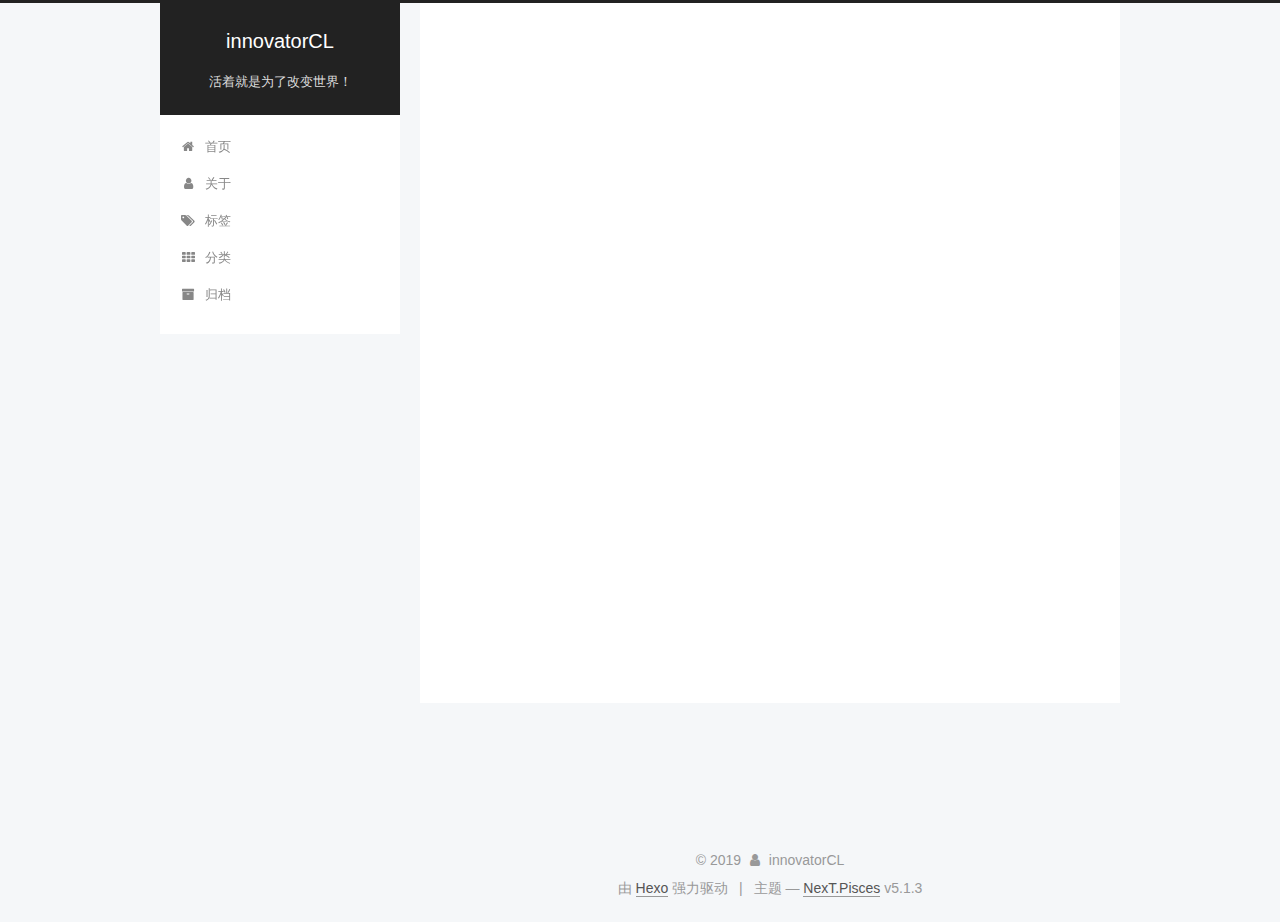
<file: about/index.html>
<!DOCTYPE html>



  


<html class="theme-next pisces use-motion" lang="zh-Hans">
<head>
  <meta charset="UTF-8"/>
<meta http-equiv="X-UA-Compatible" content="IE=edge" />
<meta name="viewport" content="width=device-width, initial-scale=1, maximum-scale=1"/>
<meta name="theme-color" content="#222">









<meta http-equiv="Cache-Control" content="no-transform" />
<meta http-equiv="Cache-Control" content="no-siteapp" />
















  
  
  <link href="/lib/fancybox/source/jquery.fancybox.css?v=2.1.5" rel="stylesheet" type="text/css" />







<link href="/lib/font-awesome/css/font-awesome.min.css?v=4.6.2" rel="stylesheet" type="text/css" />

<link href="/css/main.css?v=5.1.3" rel="stylesheet" type="text/css" />


  <link rel="apple-touch-icon" sizes="180x180" href="/images/apple-touch-icon-next.png?v=5.1.3">


  <link rel="icon" type="image/png" sizes="32x32" href="/images/favicon-32x32-next.png?v=5.1.3">


  <link rel="icon" type="image/png" sizes="16x16" href="/images/favicon-16x16-next.png?v=5.1.3">


  <link rel="mask-icon" href="/images/logo.svg?v=5.1.3" color="#222">





  <meta name="keywords" content="Android, 创新" />










<meta name="description" content="活着就是为了改变世界！">
<meta property="og:type" content="website">
<meta property="og:title" content="about">
<meta property="og:url" content="http://www.innovatorww.com/about/index.html">
<meta property="og:site_name" content="innovatorCL">
<meta property="og:description" content="活着就是为了改变世界！">
<meta property="og:locale" content="zh-Hans">
<meta property="og:updated_time" content="2017-11-05T03:54:23.713Z">
<meta name="twitter:card" content="summary">
<meta name="twitter:title" content="about">
<meta name="twitter:description" content="活着就是为了改变世界！">



<script type="text/javascript" id="hexo.configurations">
  var NexT = window.NexT || {};
  var CONFIG = {
    root: '/',
    scheme: 'Pisces',
    version: '5.1.3',
    sidebar: {"position":"left","display":"post","offset":12,"b2t":false,"scrollpercent":false,"onmobile":false},
    fancybox: true,
    tabs: true,
    motion: {"enable":true,"async":false,"transition":{"post_block":"fadeIn","post_header":"slideDownIn","post_body":"slideDownIn","coll_header":"slideLeftIn","sidebar":"slideUpIn"}},
    duoshuo: {
      userId: '0',
      author: 'innovatorCL'
    },
    algolia: {
      applicationID: '',
      apiKey: '',
      indexName: '',
      hits: {"per_page":10},
      labels: {"input_placeholder":"Search for Posts","hits_empty":"We didn't find any results for the search: ${query}","hits_stats":"${hits} results found in ${time} ms"}
    }
  };
</script>



  <link rel="canonical" href="http://www.innovatorww.com/about/"/>





  <title>about | innovatorCL</title>
  








</head>

<body itemscope itemtype="http://schema.org/WebPage" lang="zh-Hans">

  
  
    
  

  <div class="container sidebar-position-left page-post-detail">
    <div class="headband"></div>

    <header id="header" class="header" itemscope itemtype="http://schema.org/WPHeader">
      <div class="header-inner"><div class="site-brand-wrapper">
  <div class="site-meta ">
    

    <div class="custom-logo-site-title">
      <a href="/"  class="brand" rel="start">
        <span class="logo-line-before"><i></i></span>
        <span class="site-title">innovatorCL</span>
        <span class="logo-line-after"><i></i></span>
      </a>
    </div>
      
        <p class="site-subtitle">活着就是为了改变世界！</p>
      
  </div>

  <div class="site-nav-toggle">
    <button>
      <span class="btn-bar"></span>
      <span class="btn-bar"></span>
      <span class="btn-bar"></span>
    </button>
  </div>
</div>

<nav class="site-nav">
  

  
    <ul id="menu" class="menu">
      
        
        <li class="menu-item menu-item-home">
          <a href="/" rel="section">
            
              <i class="menu-item-icon fa fa-fw fa-home"></i> <br />
            
            首页
          </a>
        </li>
      
        
        <li class="menu-item menu-item-about">
          <a href="/about/" rel="section">
            
              <i class="menu-item-icon fa fa-fw fa-user"></i> <br />
            
            关于
          </a>
        </li>
      
        
        <li class="menu-item menu-item-tags">
          <a href="/tags/" rel="section">
            
              <i class="menu-item-icon fa fa-fw fa-tags"></i> <br />
            
            标签
          </a>
        </li>
      
        
        <li class="menu-item menu-item-categories">
          <a href="/categories/" rel="section">
            
              <i class="menu-item-icon fa fa-fw fa-th"></i> <br />
            
            分类
          </a>
        </li>
      
        
        <li class="menu-item menu-item-archives">
          <a href="/archives/" rel="section">
            
              <i class="menu-item-icon fa fa-fw fa-archive"></i> <br />
            
            归档
          </a>
        </li>
      

      
    </ul>
  

  
</nav>



 </div>
    </header>

    <main id="main" class="main">
      <div class="main-inner">
        <div class="content-wrap">
          <div id="content" class="content">
            

  <div id="posts" class="posts-expand">
    
    
    
    <div class="post-block page">
      <header class="post-header">

	<h1 class="post-title" itemprop="name headline">about</h1>



</header>

      
      
      
      <div class="post-body">
        
        
          
        
      </div>
      
      
      
    </div>
    
    
    
  </div>


          </div>
          


          

  



        </div>
        
          
  
  <div class="sidebar-toggle">
    <div class="sidebar-toggle-line-wrap">
      <span class="sidebar-toggle-line sidebar-toggle-line-first"></span>
      <span class="sidebar-toggle-line sidebar-toggle-line-middle"></span>
      <span class="sidebar-toggle-line sidebar-toggle-line-last"></span>
    </div>
  </div>

  <aside id="sidebar" class="sidebar">
    
    <div class="sidebar-inner">

      

      

      <section class="site-overview-wrap sidebar-panel sidebar-panel-active">
        <div class="site-overview">
          <div class="site-author motion-element" itemprop="author" itemscope itemtype="http://schema.org/Person">
            
              <img class="site-author-image" itemprop="image"
                src="/uploads/profile/egoist.jpg"
                alt="innovatorCL" />
            
              <p class="site-author-name" itemprop="name">innovatorCL</p>
              <p class="site-description motion-element" itemprop="description">活着就是为了改变世界！</p>
          </div>

          <nav class="site-state motion-element">

            
              <div class="site-state-item site-state-posts">
              
                <a href="/archives/">
              
                  <span class="site-state-item-count">4</span>
                  <span class="site-state-item-name">日志</span>
                </a>
              </div>
            

            
              
              
              <div class="site-state-item site-state-categories">
                <a href="/categories/index.html">
                  <span class="site-state-item-count">2</span>
                  <span class="site-state-item-name">分类</span>
                </a>
              </div>
            

            
              
              
              <div class="site-state-item site-state-tags">
                <a href="/tags/index.html">
                  <span class="site-state-item-count">2</span>
                  <span class="site-state-item-name">标签</span>
                </a>
              </div>
            

          </nav>

          

          <div class="links-of-author motion-element">
            
          </div>

          
          

          
          
            <div class="links-of-blogroll motion-element links-of-blogroll-block">
              <div class="links-of-blogroll-title">
                <i class="fa  fa-fw fa-link"></i>
                简书
              </div>
              <ul class="links-of-blogroll-list">
                
                  <li class="links-of-blogroll-item">
                    <a href="http://www.jianshu.com/u/0a33c9d0f0f2" title="innovatorCL" target="_blank">innovatorCL</a>
                  </li>
                
                  <li class="links-of-blogroll-item">
                    <a href="https://www.upyun.com/?utm_source=lianmeng&utm_medium=referral" title="又拍云" target="_blank">本网站由又拍云提供CDN加速/云存储服务</a>
                  </li>
                
              </ul>
            </div>
          

          

        </div>
      </section>

      

      

    </div>
  </aside>


        
      </div>
    </main>

    <footer id="footer" class="footer">
      <div class="footer-inner">
        <div class="copyright">&copy; <span itemprop="copyrightYear">2019</span>
  <span class="with-love">
    <i class="fa fa-user"></i>
  </span>
  <span class="author" itemprop="copyrightHolder">innovatorCL</span>

  
</div>


  <div class="powered-by">由 <a class="theme-link" target="_blank" href="https://hexo.io">Hexo</a> 强力驱动</div>



  <span class="post-meta-divider">|</span>



  <div class="theme-info">主题 &mdash; <a class="theme-link" target="_blank" href="https://github.com/iissnan/hexo-theme-next">NexT.Pisces</a> v5.1.3</div>




        







        
      </div>
    </footer>

    
      <div class="back-to-top">
        <i class="fa fa-arrow-up"></i>
        
      </div>
    

    

  </div>

  

<script type="text/javascript">
  if (Object.prototype.toString.call(window.Promise) !== '[object Function]') {
    window.Promise = null;
  }
</script>









  












  
  
    <script type="text/javascript" src="/lib/jquery/index.js?v=2.1.3"></script>
  

  
  
    <script type="text/javascript" src="/lib/fastclick/lib/fastclick.min.js?v=1.0.6"></script>
  

  
  
    <script type="text/javascript" src="/lib/jquery_lazyload/jquery.lazyload.js?v=1.9.7"></script>
  

  
  
    <script type="text/javascript" src="/lib/velocity/velocity.min.js?v=1.2.1"></script>
  

  
  
    <script type="text/javascript" src="/lib/velocity/velocity.ui.min.js?v=1.2.1"></script>
  

  
  
    <script type="text/javascript" src="/lib/fancybox/source/jquery.fancybox.pack.js?v=2.1.5"></script>
  


  


  <script type="text/javascript" src="/js/src/utils.js?v=5.1.3"></script>

  <script type="text/javascript" src="/js/src/motion.js?v=5.1.3"></script>



  
  


  <script type="text/javascript" src="/js/src/affix.js?v=5.1.3"></script>

  <script type="text/javascript" src="/js/src/schemes/pisces.js?v=5.1.3"></script>



  
  <script type="text/javascript" src="/js/src/scrollspy.js?v=5.1.3"></script>
<script type="text/javascript" src="/js/src/post-details.js?v=5.1.3"></script>



  


  <script type="text/javascript" src="/js/src/bootstrap.js?v=5.1.3"></script>



  


  




	





  





  












  





  

  

  

  
  

  

  

  

</body>
</html>
</file>
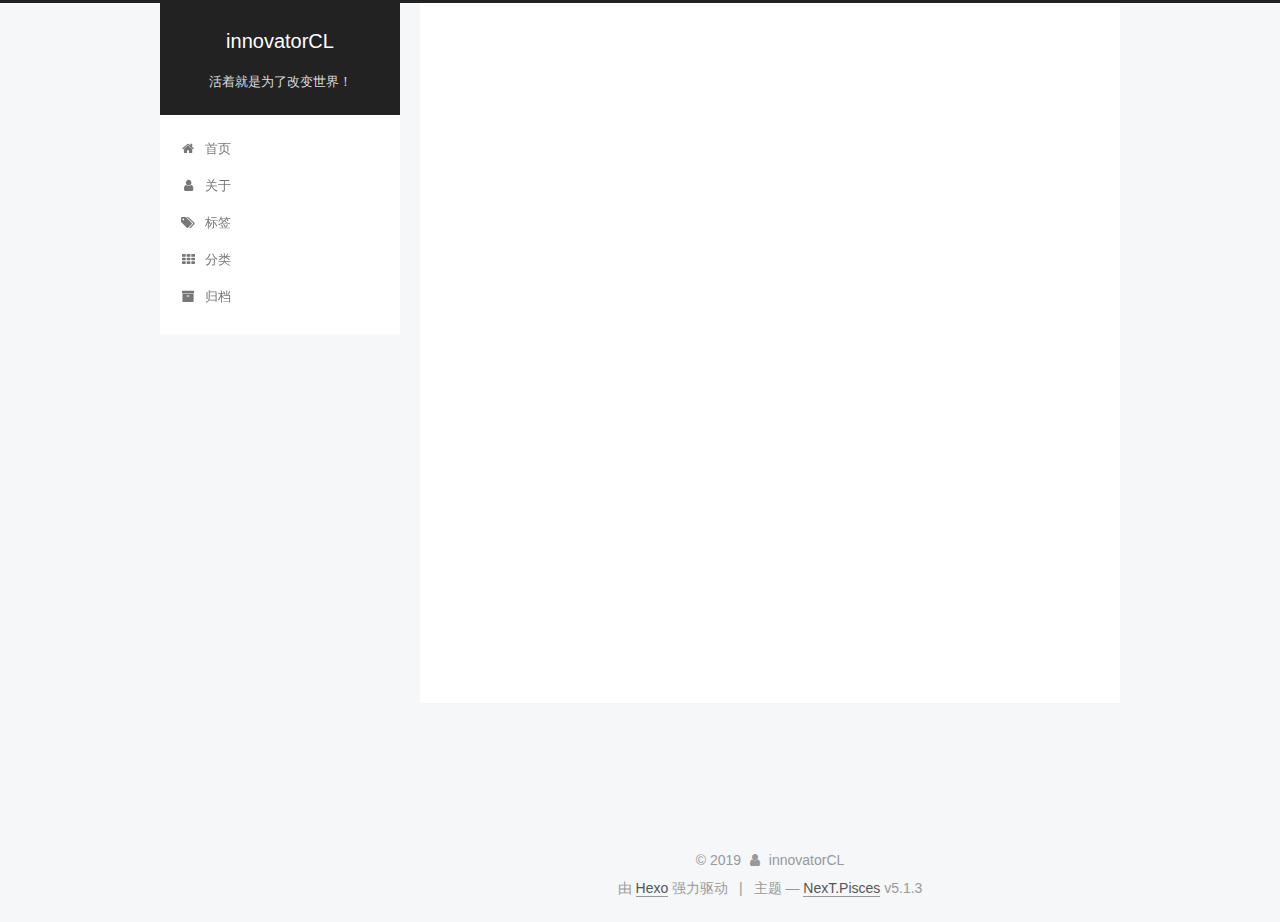
<file: archives/index.html>
<!DOCTYPE html>



  


<html class="theme-next pisces use-motion" lang="zh-Hans">
<head>
  <meta charset="UTF-8"/>
<meta http-equiv="X-UA-Compatible" content="IE=edge" />
<meta name="viewport" content="width=device-width, initial-scale=1, maximum-scale=1"/>
<meta name="theme-color" content="#222">









<meta http-equiv="Cache-Control" content="no-transform" />
<meta http-equiv="Cache-Control" content="no-siteapp" />
















  
  
  <link href="/lib/fancybox/source/jquery.fancybox.css?v=2.1.5" rel="stylesheet" type="text/css" />







<link href="/lib/font-awesome/css/font-awesome.min.css?v=4.6.2" rel="stylesheet" type="text/css" />

<link href="/css/main.css?v=5.1.3" rel="stylesheet" type="text/css" />


  <link rel="apple-touch-icon" sizes="180x180" href="/images/apple-touch-icon-next.png?v=5.1.3">


  <link rel="icon" type="image/png" sizes="32x32" href="/images/favicon-32x32-next.png?v=5.1.3">


  <link rel="icon" type="image/png" sizes="16x16" href="/images/favicon-16x16-next.png?v=5.1.3">


  <link rel="mask-icon" href="/images/logo.svg?v=5.1.3" color="#222">





  <meta name="keywords" content="Android, 创新" />










<meta name="description" content="活着就是为了改变世界！">
<meta property="og:type" content="website">
<meta property="og:title" content="innovatorCL">
<meta property="og:url" content="http://www.innovatorww.com/archives/index.html">
<meta property="og:site_name" content="innovatorCL">
<meta property="og:description" content="活着就是为了改变世界！">
<meta property="og:locale" content="zh-Hans">
<meta name="twitter:card" content="summary">
<meta name="twitter:title" content="innovatorCL">
<meta name="twitter:description" content="活着就是为了改变世界！">



<script type="text/javascript" id="hexo.configurations">
  var NexT = window.NexT || {};
  var CONFIG = {
    root: '/',
    scheme: 'Pisces',
    version: '5.1.3',
    sidebar: {"position":"left","display":"post","offset":12,"b2t":false,"scrollpercent":false,"onmobile":false},
    fancybox: true,
    tabs: true,
    motion: {"enable":true,"async":false,"transition":{"post_block":"fadeIn","post_header":"slideDownIn","post_body":"slideDownIn","coll_header":"slideLeftIn","sidebar":"slideUpIn"}},
    duoshuo: {
      userId: '0',
      author: 'innovatorCL'
    },
    algolia: {
      applicationID: '',
      apiKey: '',
      indexName: '',
      hits: {"per_page":10},
      labels: {"input_placeholder":"Search for Posts","hits_empty":"We didn't find any results for the search: ${query}","hits_stats":"${hits} results found in ${time} ms"}
    }
  };
</script>



  <link rel="canonical" href="http://www.innovatorww.com/archives/"/>





  <title>归档 | innovatorCL</title>
  








</head>

<body itemscope itemtype="http://schema.org/WebPage" lang="zh-Hans">

  
  
    
  

  <div class="container sidebar-position-left page-archive">
    <div class="headband"></div>

    <header id="header" class="header" itemscope itemtype="http://schema.org/WPHeader">
      <div class="header-inner"><div class="site-brand-wrapper">
  <div class="site-meta ">
    

    <div class="custom-logo-site-title">
      <a href="/"  class="brand" rel="start">
        <span class="logo-line-before"><i></i></span>
        <span class="site-title">innovatorCL</span>
        <span class="logo-line-after"><i></i></span>
      </a>
    </div>
      
        <p class="site-subtitle">活着就是为了改变世界！</p>
      
  </div>

  <div class="site-nav-toggle">
    <button>
      <span class="btn-bar"></span>
      <span class="btn-bar"></span>
      <span class="btn-bar"></span>
    </button>
  </div>
</div>

<nav class="site-nav">
  

  
    <ul id="menu" class="menu">
      
        
        <li class="menu-item menu-item-home">
          <a href="/" rel="section">
            
              <i class="menu-item-icon fa fa-fw fa-home"></i> <br />
            
            首页
          </a>
        </li>
      
        
        <li class="menu-item menu-item-about">
          <a href="/about/" rel="section">
            
              <i class="menu-item-icon fa fa-fw fa-user"></i> <br />
            
            关于
          </a>
        </li>
      
        
        <li class="menu-item menu-item-tags">
          <a href="/tags/" rel="section">
            
              <i class="menu-item-icon fa fa-fw fa-tags"></i> <br />
            
            标签
          </a>
        </li>
      
        
        <li class="menu-item menu-item-categories">
          <a href="/categories/" rel="section">
            
              <i class="menu-item-icon fa fa-fw fa-th"></i> <br />
            
            分类
          </a>
        </li>
      
        
        <li class="menu-item menu-item-archives">
          <a href="/archives/" rel="section">
            
              <i class="menu-item-icon fa fa-fw fa-archive"></i> <br />
            
            归档
          </a>
        </li>
      

      
    </ul>
  

  
</nav>



 </div>
    </header>

    <main id="main" class="main">
      <div class="main-inner">
        <div class="content-wrap">
          <div id="content" class="content">
            

  
  
  
  <div class="post-block archive">
    <div id="posts" class="posts-collapse">
      <span class="archive-move-on"></span>

      <span class="archive-page-counter">
        
        
        
          
        
        嗯..! 目前共计 4 篇日志。 继续努力。
      </span>

      

        
        
        

        
          
          <div class="collection-title">
            <h1 class="archive-year" id="archive-year-2017">2017</h1>
          </div>
        
        

        

  <article class="post post-type-normal" itemscope itemtype="http://schema.org/Article">
    <header class="post-header">

      <h2 class="post-title">
        
            <a class="post-title-link" href="/2017/11/17/原创小说分享/" itemprop="url">
              
                <span itemprop="name">原创小说分享</span>
              
            </a>
        
      </h2>

      <div class="post-meta">
        <time class="post-time" itemprop="dateCreated"
              datetime="2017-11-17T21:30:08+08:00"
              content="2017-11-17" >
          11-17
        </time>
      </div>

    </header>
  </article>



      

        
        
        

        
        

        

  <article class="post post-type-normal" itemscope itemtype="http://schema.org/Article">
    <header class="post-header">

      <h2 class="post-title">
        
            <a class="post-title-link" href="/2017/11/05/first-blog/" itemprop="url">
              
                <span itemprop="name">个人博客搭建详解（Windows和Mac通用版）</span>
              
            </a>
        
      </h2>

      <div class="post-meta">
        <time class="post-time" itemprop="dateCreated"
              datetime="2017-11-05T14:04:59+08:00"
              content="2017-11-05" >
          11-05
        </time>
      </div>

    </header>
  </article>



      

        
        
        

        
        

        

  <article class="post post-type-normal" itemscope itemtype="http://schema.org/Article">
    <header class="post-header">

      <h2 class="post-title">
        
            <a class="post-title-link" href="/2017/11/04/hello-world/" itemprop="url">
              
                <span itemprop="name">Hello World</span>
              
            </a>
        
      </h2>

      <div class="post-meta">
        <time class="post-time" itemprop="dateCreated"
              datetime="2017-11-04T11:02:45+08:00"
              content="2017-11-04" >
          11-04
        </time>
      </div>

    </header>
  </article>



      

        
        
        

        
        

        

  <article class="post post-type-normal" itemscope itemtype="http://schema.org/Article">
    <header class="post-header">

      <h2 class="post-title">
        
            <a class="post-title-link" href="/2017/11/04/see-you-again/" itemprop="url">
              
                <span itemprop="name">See You Again!</span>
              
            </a>
        
      </h2>

      <div class="post-meta">
        <time class="post-time" itemprop="dateCreated"
              datetime="2017-11-04T11:02:45+08:00"
              content="2017-11-04" >
          11-04
        </time>
      </div>

    </header>
  </article>



      

    </div>
  </div>
  
  
  

  



          </div>
          


          

        </div>
        
          
  
  <div class="sidebar-toggle">
    <div class="sidebar-toggle-line-wrap">
      <span class="sidebar-toggle-line sidebar-toggle-line-first"></span>
      <span class="sidebar-toggle-line sidebar-toggle-line-middle"></span>
      <span class="sidebar-toggle-line sidebar-toggle-line-last"></span>
    </div>
  </div>

  <aside id="sidebar" class="sidebar">
    
    <div class="sidebar-inner">

      

      

      <section class="site-overview-wrap sidebar-panel sidebar-panel-active">
        <div class="site-overview">
          <div class="site-author motion-element" itemprop="author" itemscope itemtype="http://schema.org/Person">
            
              <img class="site-author-image" itemprop="image"
                src="/uploads/profile/egoist.jpg"
                alt="innovatorCL" />
            
              <p class="site-author-name" itemprop="name">innovatorCL</p>
              <p class="site-description motion-element" itemprop="description">活着就是为了改变世界！</p>
          </div>

          <nav class="site-state motion-element">

            
              <div class="site-state-item site-state-posts">
              
                <a href="/archives/">
              
                  <span class="site-state-item-count">4</span>
                  <span class="site-state-item-name">日志</span>
                </a>
              </div>
            

            
              
              
              <div class="site-state-item site-state-categories">
                <a href="/categories/index.html">
                  <span class="site-state-item-count">2</span>
                  <span class="site-state-item-name">分类</span>
                </a>
              </div>
            

            
              
              
              <div class="site-state-item site-state-tags">
                <a href="/tags/index.html">
                  <span class="site-state-item-count">2</span>
                  <span class="site-state-item-name">标签</span>
                </a>
              </div>
            

          </nav>

          

          <div class="links-of-author motion-element">
            
          </div>

          
          

          
          
            <div class="links-of-blogroll motion-element links-of-blogroll-block">
              <div class="links-of-blogroll-title">
                <i class="fa  fa-fw fa-link"></i>
                简书
              </div>
              <ul class="links-of-blogroll-list">
                
                  <li class="links-of-blogroll-item">
                    <a href="http://www.jianshu.com/u/0a33c9d0f0f2" title="innovatorCL" target="_blank">innovatorCL</a>
                  </li>
                
                  <li class="links-of-blogroll-item">
                    <a href="https://www.upyun.com/?utm_source=lianmeng&utm_medium=referral" title="又拍云" target="_blank">又拍云</a>
                  </li>
                
              </ul>
            </div>
          

          

        </div>
      </section>

      

      

    </div>
  </aside>


        
      </div>
    </main>

    <footer id="footer" class="footer">
      <div class="footer-inner">
        <div class="copyright">&copy; <span itemprop="copyrightYear">2019</span>
  <span class="with-love">
    <i class="fa fa-user"></i>
  </span>
  <span class="author" itemprop="copyrightHolder">innovatorCL</span>

  
</div>


  <div class="powered-by">由 <a class="theme-link" target="_blank" href="https://hexo.io">Hexo</a> 强力驱动</div>



  <span class="post-meta-divider">|</span>



  <div class="theme-info">主题 &mdash; <a class="theme-link" target="_blank" href="https://github.com/iissnan/hexo-theme-next">NexT.Pisces</a> v5.1.3</div>




        







        
      </div>
    </footer>

    
      <div class="back-to-top">
        <i class="fa fa-arrow-up"></i>
        
      </div>
    

    

  </div>

  

<script type="text/javascript">
  if (Object.prototype.toString.call(window.Promise) !== '[object Function]') {
    window.Promise = null;
  }
</script>









  












  
  
    <script type="text/javascript" src="/lib/jquery/index.js?v=2.1.3"></script>
  

  
  
    <script type="text/javascript" src="/lib/fastclick/lib/fastclick.min.js?v=1.0.6"></script>
  

  
  
    <script type="text/javascript" src="/lib/jquery_lazyload/jquery.lazyload.js?v=1.9.7"></script>
  

  
  
    <script type="text/javascript" src="/lib/velocity/velocity.min.js?v=1.2.1"></script>
  

  
  
    <script type="text/javascript" src="/lib/velocity/velocity.ui.min.js?v=1.2.1"></script>
  

  
  
    <script type="text/javascript" src="/lib/fancybox/source/jquery.fancybox.pack.js?v=2.1.5"></script>
  


  


  <script type="text/javascript" src="/js/src/utils.js?v=5.1.3"></script>

  <script type="text/javascript" src="/js/src/motion.js?v=5.1.3"></script>



  
  


  <script type="text/javascript" src="/js/src/affix.js?v=5.1.3"></script>

  <script type="text/javascript" src="/js/src/schemes/pisces.js?v=5.1.3"></script>



  

  


  <script type="text/javascript" src="/js/src/bootstrap.js?v=5.1.3"></script>



  


  




	





  





  












  





  

  

  

  
  

  

  

  

</body>
</html>
</file>
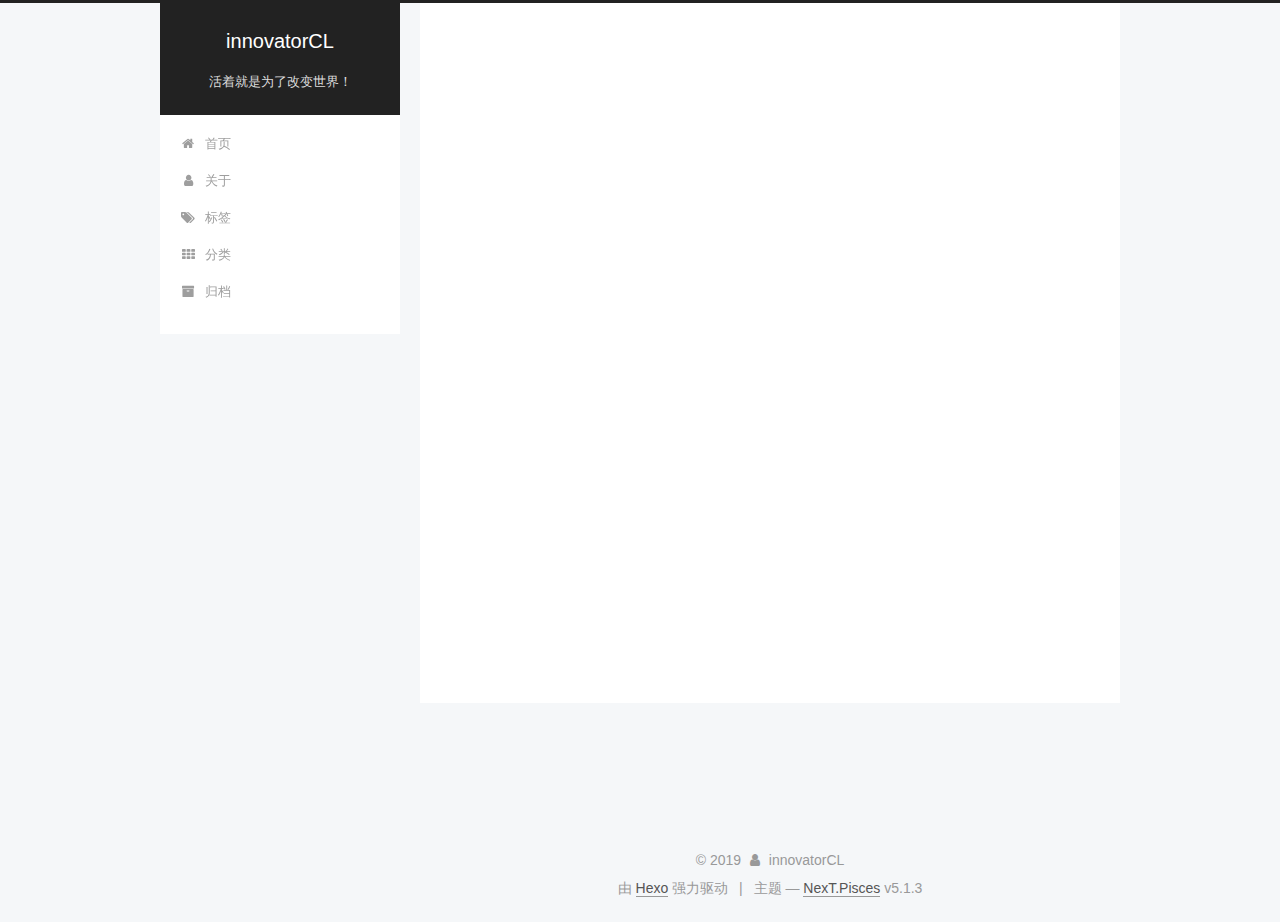
<file: categories/index.html>
<!DOCTYPE html>



  


<html class="theme-next pisces use-motion" lang="zh-Hans">
<head>
  <meta charset="UTF-8"/>
<meta http-equiv="X-UA-Compatible" content="IE=edge" />
<meta name="viewport" content="width=device-width, initial-scale=1, maximum-scale=1"/>
<meta name="theme-color" content="#222">









<meta http-equiv="Cache-Control" content="no-transform" />
<meta http-equiv="Cache-Control" content="no-siteapp" />
















  
  
  <link href="/lib/fancybox/source/jquery.fancybox.css?v=2.1.5" rel="stylesheet" type="text/css" />







<link href="/lib/font-awesome/css/font-awesome.min.css?v=4.6.2" rel="stylesheet" type="text/css" />

<link href="/css/main.css?v=5.1.3" rel="stylesheet" type="text/css" />


  <link rel="apple-touch-icon" sizes="180x180" href="/images/apple-touch-icon-next.png?v=5.1.3">


  <link rel="icon" type="image/png" sizes="32x32" href="/images/favicon-32x32-next.png?v=5.1.3">


  <link rel="icon" type="image/png" sizes="16x16" href="/images/favicon-16x16-next.png?v=5.1.3">


  <link rel="mask-icon" href="/images/logo.svg?v=5.1.3" color="#222">





  <meta name="keywords" content="Android, 创新" />










<meta name="description" content="活着就是为了改变世界！">
<meta property="og:type" content="website">
<meta property="og:title" content="博客分类">
<meta property="og:url" content="http://www.innovatorww.com/categories/index.html">
<meta property="og:site_name" content="innovatorCL">
<meta property="og:description" content="活着就是为了改变世界！">
<meta property="og:locale" content="zh-Hans">
<meta property="og:updated_time" content="2017-11-05T04:55:49.899Z">
<meta name="twitter:card" content="summary">
<meta name="twitter:title" content="博客分类">
<meta name="twitter:description" content="活着就是为了改变世界！">



<script type="text/javascript" id="hexo.configurations">
  var NexT = window.NexT || {};
  var CONFIG = {
    root: '/',
    scheme: 'Pisces',
    version: '5.1.3',
    sidebar: {"position":"left","display":"post","offset":12,"b2t":false,"scrollpercent":false,"onmobile":false},
    fancybox: true,
    tabs: true,
    motion: {"enable":true,"async":false,"transition":{"post_block":"fadeIn","post_header":"slideDownIn","post_body":"slideDownIn","coll_header":"slideLeftIn","sidebar":"slideUpIn"}},
    duoshuo: {
      userId: '0',
      author: 'innovatorCL'
    },
    algolia: {
      applicationID: '',
      apiKey: '',
      indexName: '',
      hits: {"per_page":10},
      labels: {"input_placeholder":"Search for Posts","hits_empty":"We didn't find any results for the search: ${query}","hits_stats":"${hits} results found in ${time} ms"}
    }
  };
</script>



  <link rel="canonical" href="http://www.innovatorww.com/categories/"/>





  <title>博客分类 | innovatorCL</title>
  








</head>

<body itemscope itemtype="http://schema.org/WebPage" lang="zh-Hans">

  
  
    
  

  <div class="container sidebar-position-left page-post-detail">
    <div class="headband"></div>

    <header id="header" class="header" itemscope itemtype="http://schema.org/WPHeader">
      <div class="header-inner"><div class="site-brand-wrapper">
  <div class="site-meta ">
    

    <div class="custom-logo-site-title">
      <a href="/"  class="brand" rel="start">
        <span class="logo-line-before"><i></i></span>
        <span class="site-title">innovatorCL</span>
        <span class="logo-line-after"><i></i></span>
      </a>
    </div>
      
        <p class="site-subtitle">活着就是为了改变世界！</p>
      
  </div>

  <div class="site-nav-toggle">
    <button>
      <span class="btn-bar"></span>
      <span class="btn-bar"></span>
      <span class="btn-bar"></span>
    </button>
  </div>
</div>

<nav class="site-nav">
  

  
    <ul id="menu" class="menu">
      
        
        <li class="menu-item menu-item-home">
          <a href="/" rel="section">
            
              <i class="menu-item-icon fa fa-fw fa-home"></i> <br />
            
            首页
          </a>
        </li>
      
        
        <li class="menu-item menu-item-about">
          <a href="/about/" rel="section">
            
              <i class="menu-item-icon fa fa-fw fa-user"></i> <br />
            
            关于
          </a>
        </li>
      
        
        <li class="menu-item menu-item-tags">
          <a href="/tags/" rel="section">
            
              <i class="menu-item-icon fa fa-fw fa-tags"></i> <br />
            
            标签
          </a>
        </li>
      
        
        <li class="menu-item menu-item-categories">
          <a href="/categories/" rel="section">
            
              <i class="menu-item-icon fa fa-fw fa-th"></i> <br />
            
            分类
          </a>
        </li>
      
        
        <li class="menu-item menu-item-archives">
          <a href="/archives/" rel="section">
            
              <i class="menu-item-icon fa fa-fw fa-archive"></i> <br />
            
            归档
          </a>
        </li>
      

      
    </ul>
  

  
</nav>



 </div>
    </header>

    <main id="main" class="main">
      <div class="main-inner">
        <div class="content-wrap">
          <div id="content" class="content">
            

  <div id="posts" class="posts-expand">
    
    
    
    <div class="post-block page">
      <header class="post-header">

	<h1 class="post-title" itemprop="name headline">博客分类</h1>



</header>

      
      
      
      <div class="post-body">
        
        
          <div class="category-all-page">
            <div class="category-all-title">
                目前共计 2 个分类
            </div>
            <div class="category-all">
              <ul class="category-list"><li class="category-list-item"><a class="category-list-link" href="/categories/实用技术/">实用技术</a><span class="category-list-count">1</span><ul class="category-list-child"><li class="category-list-item"><a class="category-list-link" href="/categories/实用技术/个人博客/">个人博客</a><span class="category-list-count">1</span></li></ul></li></ul>
            </div>
          </div>
        
      </div>
      
      
      
    </div>
    
    
    
  </div>


          </div>
          


          

  



        </div>
        
          
  
  <div class="sidebar-toggle">
    <div class="sidebar-toggle-line-wrap">
      <span class="sidebar-toggle-line sidebar-toggle-line-first"></span>
      <span class="sidebar-toggle-line sidebar-toggle-line-middle"></span>
      <span class="sidebar-toggle-line sidebar-toggle-line-last"></span>
    </div>
  </div>

  <aside id="sidebar" class="sidebar">
    
    <div class="sidebar-inner">

      

      

      <section class="site-overview-wrap sidebar-panel sidebar-panel-active">
        <div class="site-overview">
          <div class="site-author motion-element" itemprop="author" itemscope itemtype="http://schema.org/Person">
            
              <img class="site-author-image" itemprop="image"
                src="/uploads/profile/egoist.jpg"
                alt="innovatorCL" />
            
              <p class="site-author-name" itemprop="name">innovatorCL</p>
              <p class="site-description motion-element" itemprop="description">活着就是为了改变世界！</p>
          </div>

          <nav class="site-state motion-element">

            
              <div class="site-state-item site-state-posts">
              
                <a href="/archives/">
              
                  <span class="site-state-item-count">4</span>
                  <span class="site-state-item-name">日志</span>
                </a>
              </div>
            

            
              
              
              <div class="site-state-item site-state-categories">
                <a href="/categories/index.html">
                  <span class="site-state-item-count">2</span>
                  <span class="site-state-item-name">分类</span>
                </a>
              </div>
            

            
              
              
              <div class="site-state-item site-state-tags">
                <a href="/tags/index.html">
                  <span class="site-state-item-count">2</span>
                  <span class="site-state-item-name">标签</span>
                </a>
              </div>
            

          </nav>

          

          <div class="links-of-author motion-element">
            
          </div>

          
          

          
          
            <div class="links-of-blogroll motion-element links-of-blogroll-block">
              <div class="links-of-blogroll-title">
                <i class="fa  fa-fw fa-link"></i>
                简书
              </div>
              <ul class="links-of-blogroll-list">
                
                  <li class="links-of-blogroll-item">
                    <a href="http://www.jianshu.com/u/0a33c9d0f0f2" title="innovatorCL" target="_blank">innovatorCL</a>
                  </li>
                
                  <li class="links-of-blogroll-item">
                    <a href="https://www.upyun.com/?utm_source=lianmeng&utm_medium=referral" title="又拍云" target="_blank">又拍云</a>
                  </li>
                
              </ul>
            </div>
          

          

        </div>
      </section>

      

      

    </div>
  </aside>


        
      </div>
    </main>

    <footer id="footer" class="footer">
      <div class="footer-inner">
        <div class="copyright">&copy; <span itemprop="copyrightYear">2019</span>
  <span class="with-love">
    <i class="fa fa-user"></i>
  </span>
  <span class="author" itemprop="copyrightHolder">innovatorCL</span>

  
</div>


  <div class="powered-by">由 <a class="theme-link" target="_blank" href="https://hexo.io">Hexo</a> 强力驱动</div>



  <span class="post-meta-divider">|</span>



  <div class="theme-info">主题 &mdash; <a class="theme-link" target="_blank" href="https://github.com/iissnan/hexo-theme-next">NexT.Pisces</a> v5.1.3</div>




        







        
      </div>
    </footer>

    
      <div class="back-to-top">
        <i class="fa fa-arrow-up"></i>
        
      </div>
    

    

  </div>

  

<script type="text/javascript">
  if (Object.prototype.toString.call(window.Promise) !== '[object Function]') {
    window.Promise = null;
  }
</script>









  












  
  
    <script type="text/javascript" src="/lib/jquery/index.js?v=2.1.3"></script>
  

  
  
    <script type="text/javascript" src="/lib/fastclick/lib/fastclick.min.js?v=1.0.6"></script>
  

  
  
    <script type="text/javascript" src="/lib/jquery_lazyload/jquery.lazyload.js?v=1.9.7"></script>
  

  
  
    <script type="text/javascript" src="/lib/velocity/velocity.min.js?v=1.2.1"></script>
  

  
  
    <script type="text/javascript" src="/lib/velocity/velocity.ui.min.js?v=1.2.1"></script>
  

  
  
    <script type="text/javascript" src="/lib/fancybox/source/jquery.fancybox.pack.js?v=2.1.5"></script>
  


  


  <script type="text/javascript" src="/js/src/utils.js?v=5.1.3"></script>

  <script type="text/javascript" src="/js/src/motion.js?v=5.1.3"></script>



  
  


  <script type="text/javascript" src="/js/src/affix.js?v=5.1.3"></script>

  <script type="text/javascript" src="/js/src/schemes/pisces.js?v=5.1.3"></script>



  
  <script type="text/javascript" src="/js/src/scrollspy.js?v=5.1.3"></script>
<script type="text/javascript" src="/js/src/post-details.js?v=5.1.3"></script>



  


  <script type="text/javascript" src="/js/src/bootstrap.js?v=5.1.3"></script>



  


  




	





  





  












  





  

  

  

  
  

  

  

  

</body>
</html>
</file>
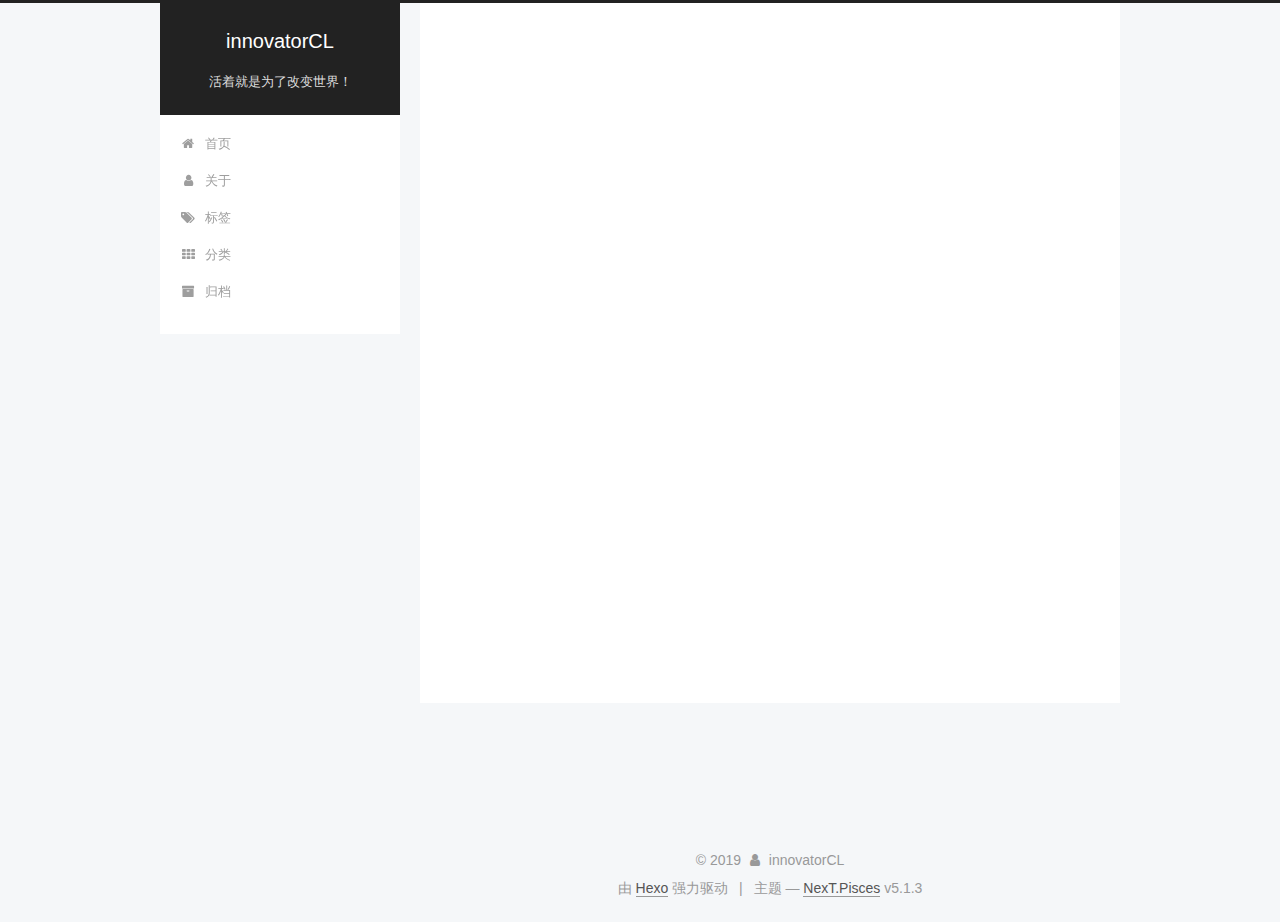
<file: tags/index.html>
<!DOCTYPE html>



  


<html class="theme-next pisces use-motion" lang="zh-Hans">
<head>
  <meta charset="UTF-8"/>
<meta http-equiv="X-UA-Compatible" content="IE=edge" />
<meta name="viewport" content="width=device-width, initial-scale=1, maximum-scale=1"/>
<meta name="theme-color" content="#222">









<meta http-equiv="Cache-Control" content="no-transform" />
<meta http-equiv="Cache-Control" content="no-siteapp" />
















  
  
  <link href="/lib/fancybox/source/jquery.fancybox.css?v=2.1.5" rel="stylesheet" type="text/css" />







<link href="/lib/font-awesome/css/font-awesome.min.css?v=4.6.2" rel="stylesheet" type="text/css" />

<link href="/css/main.css?v=5.1.3" rel="stylesheet" type="text/css" />


  <link rel="apple-touch-icon" sizes="180x180" href="/images/apple-touch-icon-next.png?v=5.1.3">


  <link rel="icon" type="image/png" sizes="32x32" href="/images/favicon-32x32-next.png?v=5.1.3">


  <link rel="icon" type="image/png" sizes="16x16" href="/images/favicon-16x16-next.png?v=5.1.3">


  <link rel="mask-icon" href="/images/logo.svg?v=5.1.3" color="#222">





  <meta name="keywords" content="Android, 创新" />










<meta name="description" content="活着就是为了改变世界！">
<meta property="og:type" content="website">
<meta property="og:title" content="标签">
<meta property="og:url" content="http://www.innovatorww.com/tags/index.html">
<meta property="og:site_name" content="innovatorCL">
<meta property="og:description" content="活着就是为了改变世界！">
<meta property="og:locale" content="zh-Hans">
<meta property="og:updated_time" content="2017-11-05T05:32:48.536Z">
<meta name="twitter:card" content="summary">
<meta name="twitter:title" content="标签">
<meta name="twitter:description" content="活着就是为了改变世界！">



<script type="text/javascript" id="hexo.configurations">
  var NexT = window.NexT || {};
  var CONFIG = {
    root: '/',
    scheme: 'Pisces',
    version: '5.1.3',
    sidebar: {"position":"left","display":"post","offset":12,"b2t":false,"scrollpercent":false,"onmobile":false},
    fancybox: true,
    tabs: true,
    motion: {"enable":true,"async":false,"transition":{"post_block":"fadeIn","post_header":"slideDownIn","post_body":"slideDownIn","coll_header":"slideLeftIn","sidebar":"slideUpIn"}},
    duoshuo: {
      userId: '0',
      author: 'innovatorCL'
    },
    algolia: {
      applicationID: '',
      apiKey: '',
      indexName: '',
      hits: {"per_page":10},
      labels: {"input_placeholder":"Search for Posts","hits_empty":"We didn't find any results for the search: ${query}","hits_stats":"${hits} results found in ${time} ms"}
    }
  };
</script>



  <link rel="canonical" href="http://www.innovatorww.com/tags/"/>





  <title>标签 | innovatorCL</title>
  








</head>

<body itemscope itemtype="http://schema.org/WebPage" lang="zh-Hans">

  
  
    
  

  <div class="container sidebar-position-left page-post-detail">
    <div class="headband"></div>

    <header id="header" class="header" itemscope itemtype="http://schema.org/WPHeader">
      <div class="header-inner"><div class="site-brand-wrapper">
  <div class="site-meta ">
    

    <div class="custom-logo-site-title">
      <a href="/"  class="brand" rel="start">
        <span class="logo-line-before"><i></i></span>
        <span class="site-title">innovatorCL</span>
        <span class="logo-line-after"><i></i></span>
      </a>
    </div>
      
        <p class="site-subtitle">活着就是为了改变世界！</p>
      
  </div>

  <div class="site-nav-toggle">
    <button>
      <span class="btn-bar"></span>
      <span class="btn-bar"></span>
      <span class="btn-bar"></span>
    </button>
  </div>
</div>

<nav class="site-nav">
  

  
    <ul id="menu" class="menu">
      
        
        <li class="menu-item menu-item-home">
          <a href="/" rel="section">
            
              <i class="menu-item-icon fa fa-fw fa-home"></i> <br />
            
            首页
          </a>
        </li>
      
        
        <li class="menu-item menu-item-about">
          <a href="/about/" rel="section">
            
              <i class="menu-item-icon fa fa-fw fa-user"></i> <br />
            
            关于
          </a>
        </li>
      
        
        <li class="menu-item menu-item-tags">
          <a href="/tags/" rel="section">
            
              <i class="menu-item-icon fa fa-fw fa-tags"></i> <br />
            
            标签
          </a>
        </li>
      
        
        <li class="menu-item menu-item-categories">
          <a href="/categories/" rel="section">
            
              <i class="menu-item-icon fa fa-fw fa-th"></i> <br />
            
            分类
          </a>
        </li>
      
        
        <li class="menu-item menu-item-archives">
          <a href="/archives/" rel="section">
            
              <i class="menu-item-icon fa fa-fw fa-archive"></i> <br />
            
            归档
          </a>
        </li>
      

      
    </ul>
  

  
</nav>



 </div>
    </header>

    <main id="main" class="main">
      <div class="main-inner">
        <div class="content-wrap">
          <div id="content" class="content">
            

  <div id="posts" class="posts-expand">
    
    
    
    <div class="post-block page">
      <header class="post-header">

	<h1 class="post-title" itemprop="name headline">标签</h1>



</header>

      
      
      
      <div class="post-body">
        
        
          <div class="tag-cloud">
            <div class="tag-cloud-title">
                目前共计 2 个标签
            </div>
            <div class="tag-cloud-tags">
              <a href="/tags/个人博客/" style="font-size: 12px; color: #ccc">个人博客</a> <a href="/tags/实用/" style="font-size: 12px; color: #ccc">实用</a>
            </div>
          </div>
        
      </div>
      
      
      
    </div>
    
    
    
  </div>


          </div>
          


          

  



        </div>
        
          
  
  <div class="sidebar-toggle">
    <div class="sidebar-toggle-line-wrap">
      <span class="sidebar-toggle-line sidebar-toggle-line-first"></span>
      <span class="sidebar-toggle-line sidebar-toggle-line-middle"></span>
      <span class="sidebar-toggle-line sidebar-toggle-line-last"></span>
    </div>
  </div>

  <aside id="sidebar" class="sidebar">
    
    <div class="sidebar-inner">

      

      

      <section class="site-overview-wrap sidebar-panel sidebar-panel-active">
        <div class="site-overview">
          <div class="site-author motion-element" itemprop="author" itemscope itemtype="http://schema.org/Person">
            
              <img class="site-author-image" itemprop="image"
                src="/uploads/profile/egoist.jpg"
                alt="innovatorCL" />
            
              <p class="site-author-name" itemprop="name">innovatorCL</p>
              <p class="site-description motion-element" itemprop="description">活着就是为了改变世界！</p>
          </div>

          <nav class="site-state motion-element">

            
              <div class="site-state-item site-state-posts">
              
                <a href="/archives/">
              
                  <span class="site-state-item-count">4</span>
                  <span class="site-state-item-name">日志</span>
                </a>
              </div>
            

            
              
              
              <div class="site-state-item site-state-categories">
                <a href="/categories/index.html">
                  <span class="site-state-item-count">2</span>
                  <span class="site-state-item-name">分类</span>
                </a>
              </div>
            

            
              
              
              <div class="site-state-item site-state-tags">
                <a href="/tags/index.html">
                  <span class="site-state-item-count">2</span>
                  <span class="site-state-item-name">标签</span>
                </a>
              </div>
            

          </nav>

          

          <div class="links-of-author motion-element">
            
          </div>

          
          

          
          
            <div class="links-of-blogroll motion-element links-of-blogroll-block">
              <div class="links-of-blogroll-title">
                <i class="fa  fa-fw fa-link"></i>
                简书
              </div>
              <ul class="links-of-blogroll-list">
                
                  <li class="links-of-blogroll-item">
                    <a href="http://www.jianshu.com/u/0a33c9d0f0f2" title="innovatorCL" target="_blank">innovatorCL</a>
                  </li>
                
                  <li class="links-of-blogroll-item">
                    <a href="https://www.upyun.com/?utm_source=lianmeng&utm_medium=referral" title="又拍云" target="_blank">又拍云</a>
                  </li>
                
              </ul>
            </div>
          

          

        </div>
      </section>

      

      

    </div>
  </aside>


        
      </div>
    </main>

    <footer id="footer" class="footer">
      <div class="footer-inner">
        <div class="copyright">&copy; <span itemprop="copyrightYear">2019</span>
  <span class="with-love">
    <i class="fa fa-user"></i>
  </span>
  <span class="author" itemprop="copyrightHolder">innovatorCL</span>

  
</div>


  <div class="powered-by">由 <a class="theme-link" target="_blank" href="https://hexo.io">Hexo</a> 强力驱动</div>



  <span class="post-meta-divider">|</span>



  <div class="theme-info">主题 &mdash; <a class="theme-link" target="_blank" href="https://github.com/iissnan/hexo-theme-next">NexT.Pisces</a> v5.1.3</div>




        







        
      </div>
    </footer>

    
      <div class="back-to-top">
        <i class="fa fa-arrow-up"></i>
        
      </div>
    

    

  </div>

  

<script type="text/javascript">
  if (Object.prototype.toString.call(window.Promise) !== '[object Function]') {
    window.Promise = null;
  }
</script>









  












  
  
    <script type="text/javascript" src="/lib/jquery/index.js?v=2.1.3"></script>
  

  
  
    <script type="text/javascript" src="/lib/fastclick/lib/fastclick.min.js?v=1.0.6"></script>
  

  
  
    <script type="text/javascript" src="/lib/jquery_lazyload/jquery.lazyload.js?v=1.9.7"></script>
  

  
  
    <script type="text/javascript" src="/lib/velocity/velocity.min.js?v=1.2.1"></script>
  

  
  
    <script type="text/javascript" src="/lib/velocity/velocity.ui.min.js?v=1.2.1"></script>
  

  
  
    <script type="text/javascript" src="/lib/fancybox/source/jquery.fancybox.pack.js?v=2.1.5"></script>
  


  


  <script type="text/javascript" src="/js/src/utils.js?v=5.1.3"></script>

  <script type="text/javascript" src="/js/src/motion.js?v=5.1.3"></script>



  
  


  <script type="text/javascript" src="/js/src/affix.js?v=5.1.3"></script>

  <script type="text/javascript" src="/js/src/schemes/pisces.js?v=5.1.3"></script>



  
  <script type="text/javascript" src="/js/src/scrollspy.js?v=5.1.3"></script>
<script type="text/javascript" src="/js/src/post-details.js?v=5.1.3"></script>



  


  <script type="text/javascript" src="/js/src/bootstrap.js?v=5.1.3"></script>



  


  




	





  





  












  





  

  

  

  
  

  

  

  

</body>
</html>
</file>
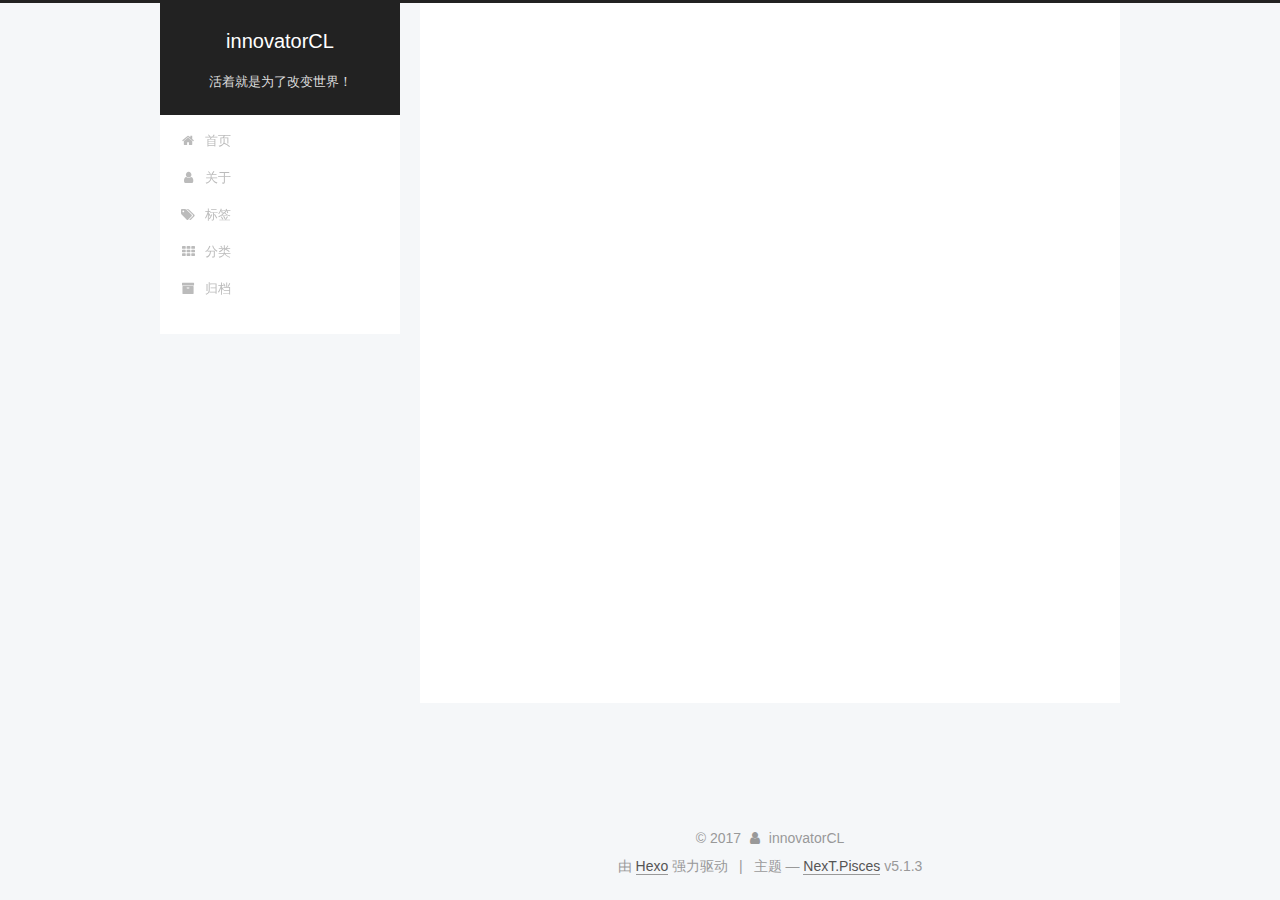
<file: archives/2017/index.html>
<!DOCTYPE html>



  


<html class="theme-next pisces use-motion" lang="zh-Hans">
<head>
  <meta charset="UTF-8"/>
<meta http-equiv="X-UA-Compatible" content="IE=edge" />
<meta name="viewport" content="width=device-width, initial-scale=1, maximum-scale=1"/>
<meta name="theme-color" content="#222">









<meta http-equiv="Cache-Control" content="no-transform" />
<meta http-equiv="Cache-Control" content="no-siteapp" />
















  
  
  <link href="/lib/fancybox/source/jquery.fancybox.css?v=2.1.5" rel="stylesheet" type="text/css" />







<link href="/lib/font-awesome/css/font-awesome.min.css?v=4.6.2" rel="stylesheet" type="text/css" />

<link href="/css/main.css?v=5.1.3" rel="stylesheet" type="text/css" />


  <link rel="apple-touch-icon" sizes="180x180" href="/images/apple-touch-icon-next.png?v=5.1.3">


  <link rel="icon" type="image/png" sizes="32x32" href="/images/favicon-32x32-next.png?v=5.1.3">


  <link rel="icon" type="image/png" sizes="16x16" href="/images/favicon-16x16-next.png?v=5.1.3">


  <link rel="mask-icon" href="/images/logo.svg?v=5.1.3" color="#222">





  <meta name="keywords" content="Android, 创新" />










<meta name="description" content="活着就是为了改变世界！">
<meta property="og:type" content="website">
<meta property="og:title" content="innovatorCL">
<meta property="og:url" content="http://www.innovatorww.com/archives/2017/index.html">
<meta property="og:site_name" content="innovatorCL">
<meta property="og:description" content="活着就是为了改变世界！">
<meta property="og:locale" content="zh-Hans">
<meta name="twitter:card" content="summary">
<meta name="twitter:title" content="innovatorCL">
<meta name="twitter:description" content="活着就是为了改变世界！">



<script type="text/javascript" id="hexo.configurations">
  var NexT = window.NexT || {};
  var CONFIG = {
    root: '/',
    scheme: 'Pisces',
    version: '5.1.3',
    sidebar: {"position":"left","display":"post","offset":12,"b2t":false,"scrollpercent":false,"onmobile":false},
    fancybox: true,
    tabs: true,
    motion: {"enable":true,"async":false,"transition":{"post_block":"fadeIn","post_header":"slideDownIn","post_body":"slideDownIn","coll_header":"slideLeftIn","sidebar":"slideUpIn"}},
    duoshuo: {
      userId: '0',
      author: 'innovatorCL'
    },
    algolia: {
      applicationID: '',
      apiKey: '',
      indexName: '',
      hits: {"per_page":10},
      labels: {"input_placeholder":"Search for Posts","hits_empty":"We didn't find any results for the search: ${query}","hits_stats":"${hits} results found in ${time} ms"}
    }
  };
</script>



  <link rel="canonical" href="http://www.innovatorww.com/archives/2017/"/>





  <title>归档 | innovatorCL</title>
  








</head>

<body itemscope itemtype="http://schema.org/WebPage" lang="zh-Hans">

  
  
    
  

  <div class="container sidebar-position-left page-archive">
    <div class="headband"></div>

    <header id="header" class="header" itemscope itemtype="http://schema.org/WPHeader">
      <div class="header-inner"><div class="site-brand-wrapper">
  <div class="site-meta ">
    

    <div class="custom-logo-site-title">
      <a href="/"  class="brand" rel="start">
        <span class="logo-line-before"><i></i></span>
        <span class="site-title">innovatorCL</span>
        <span class="logo-line-after"><i></i></span>
      </a>
    </div>
      
        <p class="site-subtitle">活着就是为了改变世界！</p>
      
  </div>

  <div class="site-nav-toggle">
    <button>
      <span class="btn-bar"></span>
      <span class="btn-bar"></span>
      <span class="btn-bar"></span>
    </button>
  </div>
</div>

<nav class="site-nav">
  

  
    <ul id="menu" class="menu">
      
        
        <li class="menu-item menu-item-home">
          <a href="/" rel="section">
            
              <i class="menu-item-icon fa fa-fw fa-home"></i> <br />
            
            首页
          </a>
        </li>
      
        
        <li class="menu-item menu-item-about">
          <a href="/about/" rel="section">
            
              <i class="menu-item-icon fa fa-fw fa-user"></i> <br />
            
            关于
          </a>
        </li>
      
        
        <li class="menu-item menu-item-tags">
          <a href="/tags/" rel="section">
            
              <i class="menu-item-icon fa fa-fw fa-tags"></i> <br />
            
            标签
          </a>
        </li>
      
        
        <li class="menu-item menu-item-categories">
          <a href="/categories/" rel="section">
            
              <i class="menu-item-icon fa fa-fw fa-th"></i> <br />
            
            分类
          </a>
        </li>
      
        
        <li class="menu-item menu-item-archives">
          <a href="/archives/" rel="section">
            
              <i class="menu-item-icon fa fa-fw fa-archive"></i> <br />
            
            归档
          </a>
        </li>
      

      
    </ul>
  

  
</nav>



 </div>
    </header>

    <main id="main" class="main">
      <div class="main-inner">
        <div class="content-wrap">
          <div id="content" class="content">
            

  
  
  
  <div class="post-block archive">
    <div id="posts" class="posts-collapse">
      <span class="archive-move-on"></span>

      <span class="archive-page-counter">
        
        
        
          
        
        嗯..! 目前共计 3 篇日志。 继续努力。
      </span>

      

        
        
        

        
          
          <div class="collection-title">
            <h1 class="archive-year" id="archive-year-2017">2017</h1>
          </div>
        
        

        

  <article class="post post-type-normal" itemscope itemtype="http://schema.org/Article">
    <header class="post-header">

      <h2 class="post-title">
        
            <a class="post-title-link" href="/2017/11/05/first-blog/" itemprop="url">
              
                <span itemprop="name">个人博客搭建详解（Windows和Mac通用版）</span>
              
            </a>
        
      </h2>

      <div class="post-meta">
        <time class="post-time" itemprop="dateCreated"
              datetime="2017-11-05T14:04:59+08:00"
              content="2017-11-05" >
          11-05
        </time>
      </div>

    </header>
  </article>



      

        
        
        

        
        

        

  <article class="post post-type-normal" itemscope itemtype="http://schema.org/Article">
    <header class="post-header">

      <h2 class="post-title">
        
            <a class="post-title-link" href="/2017/11/04/hello-world/" itemprop="url">
              
                <span itemprop="name">Hello World</span>
              
            </a>
        
      </h2>

      <div class="post-meta">
        <time class="post-time" itemprop="dateCreated"
              datetime="2017-11-04T11:02:45+08:00"
              content="2017-11-04" >
          11-04
        </time>
      </div>

    </header>
  </article>



      

        
        
        

        
        

        

  <article class="post post-type-normal" itemscope itemtype="http://schema.org/Article">
    <header class="post-header">

      <h2 class="post-title">
        
            <a class="post-title-link" href="/2017/11/04/see-you-again/" itemprop="url">
              
                <span itemprop="name">See You Again!</span>
              
            </a>
        
      </h2>

      <div class="post-meta">
        <time class="post-time" itemprop="dateCreated"
              datetime="2017-11-04T11:02:45+08:00"
              content="2017-11-04" >
          11-04
        </time>
      </div>

    </header>
  </article>



      

    </div>
  </div>
  
  
  

  



          </div>
          


          

        </div>
        
          
  
  <div class="sidebar-toggle">
    <div class="sidebar-toggle-line-wrap">
      <span class="sidebar-toggle-line sidebar-toggle-line-first"></span>
      <span class="sidebar-toggle-line sidebar-toggle-line-middle"></span>
      <span class="sidebar-toggle-line sidebar-toggle-line-last"></span>
    </div>
  </div>

  <aside id="sidebar" class="sidebar">
    
    <div class="sidebar-inner">

      

      

      <section class="site-overview-wrap sidebar-panel sidebar-panel-active">
        <div class="site-overview">
          <div class="site-author motion-element" itemprop="author" itemscope itemtype="http://schema.org/Person">
            
              <img class="site-author-image" itemprop="image"
                src="/uploads/profile/egoist.jpg"
                alt="innovatorCL" />
            
              <p class="site-author-name" itemprop="name">innovatorCL</p>
              <p class="site-description motion-element" itemprop="description">活着就是为了改变世界！</p>
          </div>

          <nav class="site-state motion-element">

            
              <div class="site-state-item site-state-posts">
              
                <a href="/archives/">
              
                  <span class="site-state-item-count">3</span>
                  <span class="site-state-item-name">日志</span>
                </a>
              </div>
            

            
              
              
              <div class="site-state-item site-state-categories">
                <a href="/categories/index.html">
                  <span class="site-state-item-count">2</span>
                  <span class="site-state-item-name">分类</span>
                </a>
              </div>
            

            
              
              
              <div class="site-state-item site-state-tags">
                <a href="/tags/index.html">
                  <span class="site-state-item-count">2</span>
                  <span class="site-state-item-name">标签</span>
                </a>
              </div>
            

          </nav>

          

          <div class="links-of-author motion-element">
            
          </div>

          
          

          
          
            <div class="links-of-blogroll motion-element links-of-blogroll-block">
              <div class="links-of-blogroll-title">
                <i class="fa  fa-fw fa-link"></i>
                简书
              </div>
              <ul class="links-of-blogroll-list">
                
                  <li class="links-of-blogroll-item">
                    <a href="http://www.jianshu.com/u/0a33c9d0f0f2" title="innovatorCL" target="_blank">innovatorCL</a>
                  </li>
                
              </ul>
            </div>
          

          

        </div>
      </section>

      

      

    </div>
  </aside>


        
      </div>
    </main>

    <footer id="footer" class="footer">
      <div class="footer-inner">
        <div class="copyright">&copy; <span itemprop="copyrightYear">2017</span>
  <span class="with-love">
    <i class="fa fa-user"></i>
  </span>
  <span class="author" itemprop="copyrightHolder">innovatorCL</span>

  
</div>


  <div class="powered-by">由 <a class="theme-link" target="_blank" href="https://hexo.io">Hexo</a> 强力驱动</div>



  <span class="post-meta-divider">|</span>



  <div class="theme-info">主题 &mdash; <a class="theme-link" target="_blank" href="https://github.com/iissnan/hexo-theme-next">NexT.Pisces</a> v5.1.3</div>




        







        
      </div>
    </footer>

    
      <div class="back-to-top">
        <i class="fa fa-arrow-up"></i>
        
      </div>
    

    

  </div>

  

<script type="text/javascript">
  if (Object.prototype.toString.call(window.Promise) !== '[object Function]') {
    window.Promise = null;
  }
</script>









  












  
  
    <script type="text/javascript" src="/lib/jquery/index.js?v=2.1.3"></script>
  

  
  
    <script type="text/javascript" src="/lib/fastclick/lib/fastclick.min.js?v=1.0.6"></script>
  

  
  
    <script type="text/javascript" src="/lib/jquery_lazyload/jquery.lazyload.js?v=1.9.7"></script>
  

  
  
    <script type="text/javascript" src="/lib/velocity/velocity.min.js?v=1.2.1"></script>
  

  
  
    <script type="text/javascript" src="/lib/velocity/velocity.ui.min.js?v=1.2.1"></script>
  

  
  
    <script type="text/javascript" src="/lib/fancybox/source/jquery.fancybox.pack.js?v=2.1.5"></script>
  


  


  <script type="text/javascript" src="/js/src/utils.js?v=5.1.3"></script>

  <script type="text/javascript" src="/js/src/motion.js?v=5.1.3"></script>



  
  


  <script type="text/javascript" src="/js/src/affix.js?v=5.1.3"></script>

  <script type="text/javascript" src="/js/src/schemes/pisces.js?v=5.1.3"></script>



  

  


  <script type="text/javascript" src="/js/src/bootstrap.js?v=5.1.3"></script>



  


  




	





  





  












  





  

  

  

  
  

  

  

  

</body>
</html>
</file>
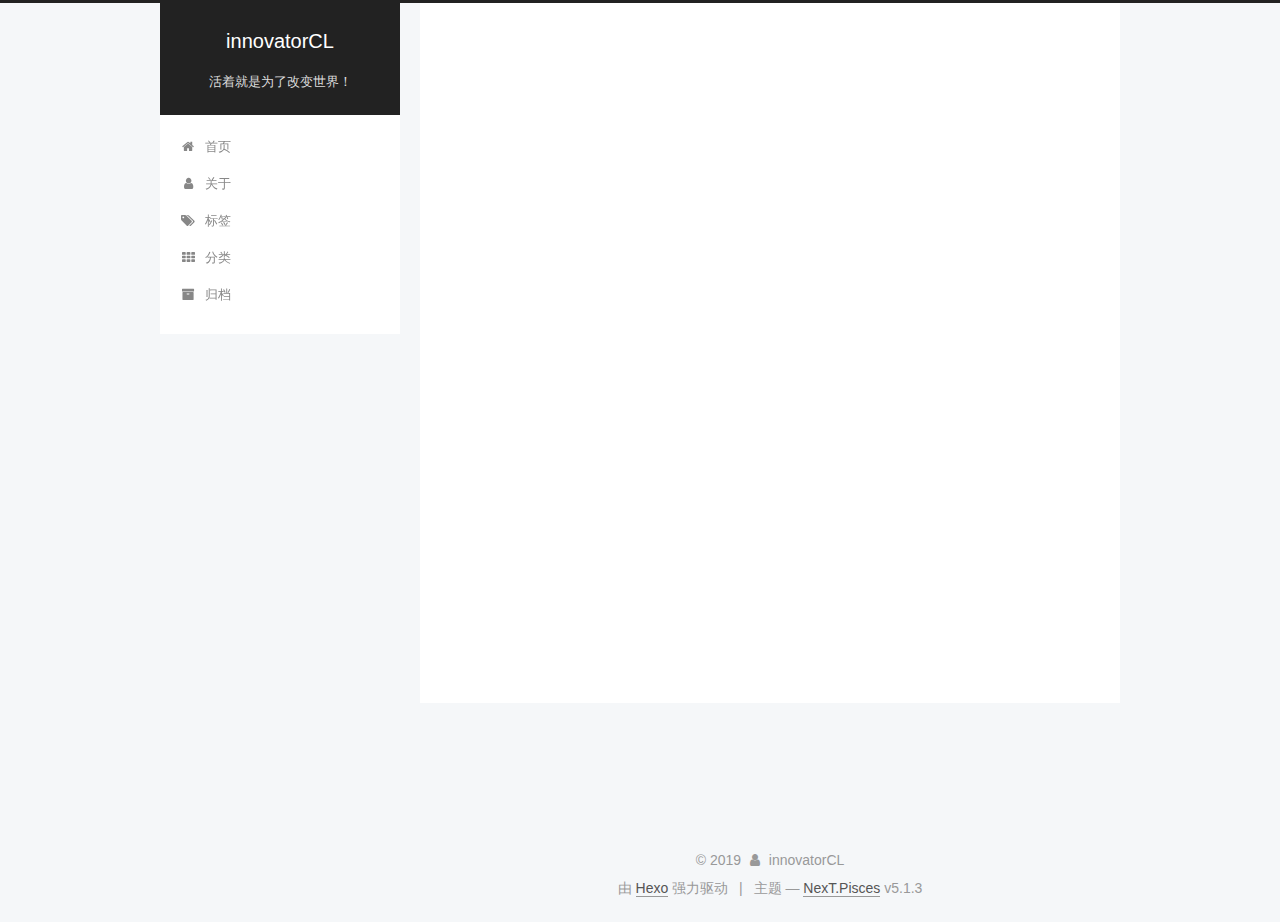
<file: categories/实用技术/index.html>
<!DOCTYPE html>



  


<html class="theme-next pisces use-motion" lang="zh-Hans">
<head>
  <meta charset="UTF-8"/>
<meta http-equiv="X-UA-Compatible" content="IE=edge" />
<meta name="viewport" content="width=device-width, initial-scale=1, maximum-scale=1"/>
<meta name="theme-color" content="#222">









<meta http-equiv="Cache-Control" content="no-transform" />
<meta http-equiv="Cache-Control" content="no-siteapp" />
















  
  
  <link href="/lib/fancybox/source/jquery.fancybox.css?v=2.1.5" rel="stylesheet" type="text/css" />







<link href="/lib/font-awesome/css/font-awesome.min.css?v=4.6.2" rel="stylesheet" type="text/css" />

<link href="/css/main.css?v=5.1.3" rel="stylesheet" type="text/css" />


  <link rel="apple-touch-icon" sizes="180x180" href="/images/apple-touch-icon-next.png?v=5.1.3">


  <link rel="icon" type="image/png" sizes="32x32" href="/images/favicon-32x32-next.png?v=5.1.3">


  <link rel="icon" type="image/png" sizes="16x16" href="/images/favicon-16x16-next.png?v=5.1.3">


  <link rel="mask-icon" href="/images/logo.svg?v=5.1.3" color="#222">





  <meta name="keywords" content="Android, 创新" />










<meta name="description" content="活着就是为了改变世界！">
<meta property="og:type" content="website">
<meta property="og:title" content="innovatorCL">
<meta property="og:url" content="http://www.innovatorww.com/categories/实用技术/index.html">
<meta property="og:site_name" content="innovatorCL">
<meta property="og:description" content="活着就是为了改变世界！">
<meta property="og:locale" content="zh-Hans">
<meta name="twitter:card" content="summary">
<meta name="twitter:title" content="innovatorCL">
<meta name="twitter:description" content="活着就是为了改变世界！">



<script type="text/javascript" id="hexo.configurations">
  var NexT = window.NexT || {};
  var CONFIG = {
    root: '/',
    scheme: 'Pisces',
    version: '5.1.3',
    sidebar: {"position":"left","display":"post","offset":12,"b2t":false,"scrollpercent":false,"onmobile":false},
    fancybox: true,
    tabs: true,
    motion: {"enable":true,"async":false,"transition":{"post_block":"fadeIn","post_header":"slideDownIn","post_body":"slideDownIn","coll_header":"slideLeftIn","sidebar":"slideUpIn"}},
    duoshuo: {
      userId: '0',
      author: 'innovatorCL'
    },
    algolia: {
      applicationID: '',
      apiKey: '',
      indexName: '',
      hits: {"per_page":10},
      labels: {"input_placeholder":"Search for Posts","hits_empty":"We didn't find any results for the search: ${query}","hits_stats":"${hits} results found in ${time} ms"}
    }
  };
</script>



  <link rel="canonical" href="http://www.innovatorww.com/categories/实用技术/"/>





  <title>分类: 实用技术 | innovatorCL</title>
  








</head>

<body itemscope itemtype="http://schema.org/WebPage" lang="zh-Hans">

  
  
    
  

  <div class="container sidebar-position-left ">
    <div class="headband"></div>

    <header id="header" class="header" itemscope itemtype="http://schema.org/WPHeader">
      <div class="header-inner"><div class="site-brand-wrapper">
  <div class="site-meta ">
    

    <div class="custom-logo-site-title">
      <a href="/"  class="brand" rel="start">
        <span class="logo-line-before"><i></i></span>
        <span class="site-title">innovatorCL</span>
        <span class="logo-line-after"><i></i></span>
      </a>
    </div>
      
        <p class="site-subtitle">活着就是为了改变世界！</p>
      
  </div>

  <div class="site-nav-toggle">
    <button>
      <span class="btn-bar"></span>
      <span class="btn-bar"></span>
      <span class="btn-bar"></span>
    </button>
  </div>
</div>

<nav class="site-nav">
  

  
    <ul id="menu" class="menu">
      
        
        <li class="menu-item menu-item-home">
          <a href="/" rel="section">
            
              <i class="menu-item-icon fa fa-fw fa-home"></i> <br />
            
            首页
          </a>
        </li>
      
        
        <li class="menu-item menu-item-about">
          <a href="/about/" rel="section">
            
              <i class="menu-item-icon fa fa-fw fa-user"></i> <br />
            
            关于
          </a>
        </li>
      
        
        <li class="menu-item menu-item-tags">
          <a href="/tags/" rel="section">
            
              <i class="menu-item-icon fa fa-fw fa-tags"></i> <br />
            
            标签
          </a>
        </li>
      
        
        <li class="menu-item menu-item-categories">
          <a href="/categories/" rel="section">
            
              <i class="menu-item-icon fa fa-fw fa-th"></i> <br />
            
            分类
          </a>
        </li>
      
        
        <li class="menu-item menu-item-archives">
          <a href="/archives/" rel="section">
            
              <i class="menu-item-icon fa fa-fw fa-archive"></i> <br />
            
            归档
          </a>
        </li>
      

      
    </ul>
  

  
</nav>



 </div>
    </header>

    <main id="main" class="main">
      <div class="main-inner">
        <div class="content-wrap">
          <div id="content" class="content">
            

  
  
  
  <div class="post-block category">

    <div id="posts" class="posts-collapse">
      <div class="collection-title">
        <h1>实用技术<small>分类</small>
        </h1>
      </div>

      
        

  <article class="post post-type-normal" itemscope itemtype="http://schema.org/Article">
    <header class="post-header">

      <h2 class="post-title">
        
            <a class="post-title-link" href="/2017/11/05/first-blog/" itemprop="url">
              
                <span itemprop="name">个人博客搭建详解（Windows和Mac通用版）</span>
              
            </a>
        
      </h2>

      <div class="post-meta">
        <time class="post-time" itemprop="dateCreated"
              datetime="2017-11-05T14:04:59+08:00"
              content="2017-11-05" >
          11-05
        </time>
      </div>

    </header>
  </article>


      
    </div>

  </div>
  
  
  

  



          </div>
          


          

        </div>
        
          
  
  <div class="sidebar-toggle">
    <div class="sidebar-toggle-line-wrap">
      <span class="sidebar-toggle-line sidebar-toggle-line-first"></span>
      <span class="sidebar-toggle-line sidebar-toggle-line-middle"></span>
      <span class="sidebar-toggle-line sidebar-toggle-line-last"></span>
    </div>
  </div>

  <aside id="sidebar" class="sidebar">
    
    <div class="sidebar-inner">

      

      

      <section class="site-overview-wrap sidebar-panel sidebar-panel-active">
        <div class="site-overview">
          <div class="site-author motion-element" itemprop="author" itemscope itemtype="http://schema.org/Person">
            
              <img class="site-author-image" itemprop="image"
                src="/uploads/profile/egoist.jpg"
                alt="innovatorCL" />
            
              <p class="site-author-name" itemprop="name">innovatorCL</p>
              <p class="site-description motion-element" itemprop="description">活着就是为了改变世界！</p>
          </div>

          <nav class="site-state motion-element">

            
              <div class="site-state-item site-state-posts">
              
                <a href="/archives/">
              
                  <span class="site-state-item-count">4</span>
                  <span class="site-state-item-name">日志</span>
                </a>
              </div>
            

            
              
              
              <div class="site-state-item site-state-categories">
                <a href="/categories/index.html">
                  <span class="site-state-item-count">2</span>
                  <span class="site-state-item-name">分类</span>
                </a>
              </div>
            

            
              
              
              <div class="site-state-item site-state-tags">
                <a href="/tags/index.html">
                  <span class="site-state-item-count">2</span>
                  <span class="site-state-item-name">标签</span>
                </a>
              </div>
            

          </nav>

          

          <div class="links-of-author motion-element">
            
          </div>

          
          

          
          
            <div class="links-of-blogroll motion-element links-of-blogroll-block">
              <div class="links-of-blogroll-title">
                <i class="fa  fa-fw fa-link"></i>
                简书
              </div>
              <ul class="links-of-blogroll-list">
                
                  <li class="links-of-blogroll-item">
                    <a href="http://www.jianshu.com/u/0a33c9d0f0f2" title="innovatorCL" target="_blank">innovatorCL</a>
                  </li>
                
                  <li class="links-of-blogroll-item">
                    <a href="https://www.upyun.com/?utm_source=lianmeng&utm_medium=referral" title="又拍云" target="_blank">又拍云</a>
                  </li>
                
              </ul>
            </div>
          

          

        </div>
      </section>

      

      

    </div>
  </aside>


        
      </div>
    </main>

    <footer id="footer" class="footer">
      <div class="footer-inner">
        <div class="copyright">&copy; <span itemprop="copyrightYear">2019</span>
  <span class="with-love">
    <i class="fa fa-user"></i>
  </span>
  <span class="author" itemprop="copyrightHolder">innovatorCL</span>

  
</div>


  <div class="powered-by">由 <a class="theme-link" target="_blank" href="https://hexo.io">Hexo</a> 强力驱动</div>



  <span class="post-meta-divider">|</span>



  <div class="theme-info">主题 &mdash; <a class="theme-link" target="_blank" href="https://github.com/iissnan/hexo-theme-next">NexT.Pisces</a> v5.1.3</div>




        







        
      </div>
    </footer>

    
      <div class="back-to-top">
        <i class="fa fa-arrow-up"></i>
        
      </div>
    

    

  </div>

  

<script type="text/javascript">
  if (Object.prototype.toString.call(window.Promise) !== '[object Function]') {
    window.Promise = null;
  }
</script>









  












  
  
    <script type="text/javascript" src="/lib/jquery/index.js?v=2.1.3"></script>
  

  
  
    <script type="text/javascript" src="/lib/fastclick/lib/fastclick.min.js?v=1.0.6"></script>
  

  
  
    <script type="text/javascript" src="/lib/jquery_lazyload/jquery.lazyload.js?v=1.9.7"></script>
  

  
  
    <script type="text/javascript" src="/lib/velocity/velocity.min.js?v=1.2.1"></script>
  

  
  
    <script type="text/javascript" src="/lib/velocity/velocity.ui.min.js?v=1.2.1"></script>
  

  
  
    <script type="text/javascript" src="/lib/fancybox/source/jquery.fancybox.pack.js?v=2.1.5"></script>
  


  


  <script type="text/javascript" src="/js/src/utils.js?v=5.1.3"></script>

  <script type="text/javascript" src="/js/src/motion.js?v=5.1.3"></script>



  
  


  <script type="text/javascript" src="/js/src/affix.js?v=5.1.3"></script>

  <script type="text/javascript" src="/js/src/schemes/pisces.js?v=5.1.3"></script>



  

  


  <script type="text/javascript" src="/js/src/bootstrap.js?v=5.1.3"></script>



  


  




	





  





  












  





  

  

  

  
  

  

  

  

</body>
</html>
</file>
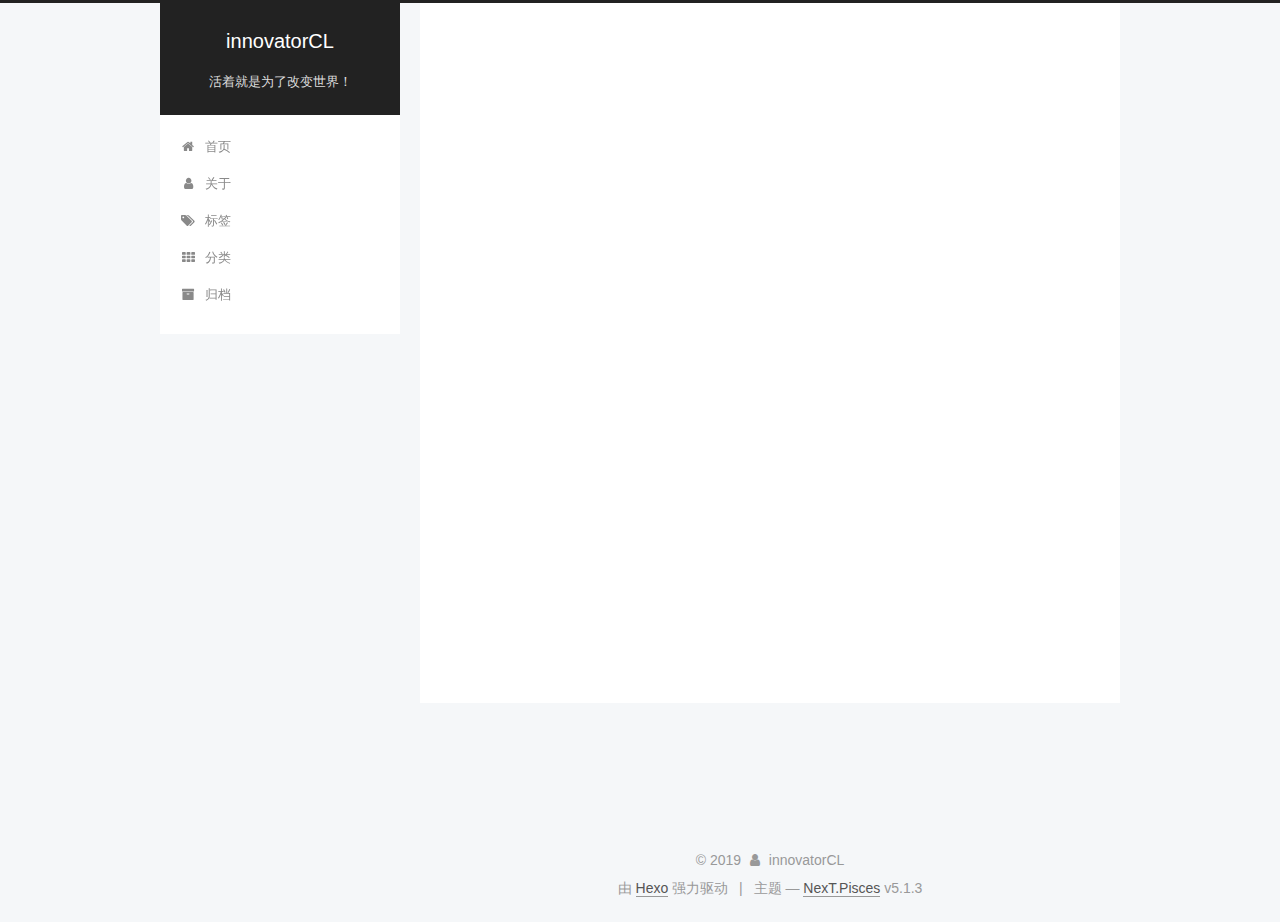
<file: tags/个人博客/index.html>
<!DOCTYPE html>



  


<html class="theme-next pisces use-motion" lang="zh-Hans">
<head>
  <meta charset="UTF-8"/>
<meta http-equiv="X-UA-Compatible" content="IE=edge" />
<meta name="viewport" content="width=device-width, initial-scale=1, maximum-scale=1"/>
<meta name="theme-color" content="#222">









<meta http-equiv="Cache-Control" content="no-transform" />
<meta http-equiv="Cache-Control" content="no-siteapp" />
















  
  
  <link href="/lib/fancybox/source/jquery.fancybox.css?v=2.1.5" rel="stylesheet" type="text/css" />







<link href="/lib/font-awesome/css/font-awesome.min.css?v=4.6.2" rel="stylesheet" type="text/css" />

<link href="/css/main.css?v=5.1.3" rel="stylesheet" type="text/css" />


  <link rel="apple-touch-icon" sizes="180x180" href="/images/apple-touch-icon-next.png?v=5.1.3">


  <link rel="icon" type="image/png" sizes="32x32" href="/images/favicon-32x32-next.png?v=5.1.3">


  <link rel="icon" type="image/png" sizes="16x16" href="/images/favicon-16x16-next.png?v=5.1.3">


  <link rel="mask-icon" href="/images/logo.svg?v=5.1.3" color="#222">





  <meta name="keywords" content="Android, 创新" />










<meta name="description" content="活着就是为了改变世界！">
<meta property="og:type" content="website">
<meta property="og:title" content="innovatorCL">
<meta property="og:url" content="http://www.innovatorww.com/tags/个人博客/index.html">
<meta property="og:site_name" content="innovatorCL">
<meta property="og:description" content="活着就是为了改变世界！">
<meta property="og:locale" content="zh-Hans">
<meta name="twitter:card" content="summary">
<meta name="twitter:title" content="innovatorCL">
<meta name="twitter:description" content="活着就是为了改变世界！">



<script type="text/javascript" id="hexo.configurations">
  var NexT = window.NexT || {};
  var CONFIG = {
    root: '/',
    scheme: 'Pisces',
    version: '5.1.3',
    sidebar: {"position":"left","display":"post","offset":12,"b2t":false,"scrollpercent":false,"onmobile":false},
    fancybox: true,
    tabs: true,
    motion: {"enable":true,"async":false,"transition":{"post_block":"fadeIn","post_header":"slideDownIn","post_body":"slideDownIn","coll_header":"slideLeftIn","sidebar":"slideUpIn"}},
    duoshuo: {
      userId: '0',
      author: 'innovatorCL'
    },
    algolia: {
      applicationID: '',
      apiKey: '',
      indexName: '',
      hits: {"per_page":10},
      labels: {"input_placeholder":"Search for Posts","hits_empty":"We didn't find any results for the search: ${query}","hits_stats":"${hits} results found in ${time} ms"}
    }
  };
</script>



  <link rel="canonical" href="http://www.innovatorww.com/tags/个人博客/"/>





  <title>标签: 个人博客 | innovatorCL</title>
  








</head>

<body itemscope itemtype="http://schema.org/WebPage" lang="zh-Hans">

  
  
    
  

  <div class="container sidebar-position-left ">
    <div class="headband"></div>

    <header id="header" class="header" itemscope itemtype="http://schema.org/WPHeader">
      <div class="header-inner"><div class="site-brand-wrapper">
  <div class="site-meta ">
    

    <div class="custom-logo-site-title">
      <a href="/"  class="brand" rel="start">
        <span class="logo-line-before"><i></i></span>
        <span class="site-title">innovatorCL</span>
        <span class="logo-line-after"><i></i></span>
      </a>
    </div>
      
        <p class="site-subtitle">活着就是为了改变世界！</p>
      
  </div>

  <div class="site-nav-toggle">
    <button>
      <span class="btn-bar"></span>
      <span class="btn-bar"></span>
      <span class="btn-bar"></span>
    </button>
  </div>
</div>

<nav class="site-nav">
  

  
    <ul id="menu" class="menu">
      
        
        <li class="menu-item menu-item-home">
          <a href="/" rel="section">
            
              <i class="menu-item-icon fa fa-fw fa-home"></i> <br />
            
            首页
          </a>
        </li>
      
        
        <li class="menu-item menu-item-about">
          <a href="/about/" rel="section">
            
              <i class="menu-item-icon fa fa-fw fa-user"></i> <br />
            
            关于
          </a>
        </li>
      
        
        <li class="menu-item menu-item-tags">
          <a href="/tags/" rel="section">
            
              <i class="menu-item-icon fa fa-fw fa-tags"></i> <br />
            
            标签
          </a>
        </li>
      
        
        <li class="menu-item menu-item-categories">
          <a href="/categories/" rel="section">
            
              <i class="menu-item-icon fa fa-fw fa-th"></i> <br />
            
            分类
          </a>
        </li>
      
        
        <li class="menu-item menu-item-archives">
          <a href="/archives/" rel="section">
            
              <i class="menu-item-icon fa fa-fw fa-archive"></i> <br />
            
            归档
          </a>
        </li>
      

      
    </ul>
  

  
</nav>



 </div>
    </header>

    <main id="main" class="main">
      <div class="main-inner">
        <div class="content-wrap">
          <div id="content" class="content">
            

  
  
  
  <div class="post-block tag">

    <div id="posts" class="posts-collapse">
      <div class="collection-title">
        <h1>个人博客<small>标签</small>
        </h1>
      </div>

      
        

  <article class="post post-type-normal" itemscope itemtype="http://schema.org/Article">
    <header class="post-header">

      <h2 class="post-title">
        
            <a class="post-title-link" href="/2017/11/05/first-blog/" itemprop="url">
              
                <span itemprop="name">个人博客搭建详解（Windows和Mac通用版）</span>
              
            </a>
        
      </h2>

      <div class="post-meta">
        <time class="post-time" itemprop="dateCreated"
              datetime="2017-11-05T14:04:59+08:00"
              content="2017-11-05" >
          11-05
        </time>
      </div>

    </header>
  </article>


      
    </div>

  </div>
  
  
  

  


          </div>
          


          

        </div>
        
          
  
  <div class="sidebar-toggle">
    <div class="sidebar-toggle-line-wrap">
      <span class="sidebar-toggle-line sidebar-toggle-line-first"></span>
      <span class="sidebar-toggle-line sidebar-toggle-line-middle"></span>
      <span class="sidebar-toggle-line sidebar-toggle-line-last"></span>
    </div>
  </div>

  <aside id="sidebar" class="sidebar">
    
    <div class="sidebar-inner">

      

      

      <section class="site-overview-wrap sidebar-panel sidebar-panel-active">
        <div class="site-overview">
          <div class="site-author motion-element" itemprop="author" itemscope itemtype="http://schema.org/Person">
            
              <img class="site-author-image" itemprop="image"
                src="/uploads/profile/egoist.jpg"
                alt="innovatorCL" />
            
              <p class="site-author-name" itemprop="name">innovatorCL</p>
              <p class="site-description motion-element" itemprop="description">活着就是为了改变世界！</p>
          </div>

          <nav class="site-state motion-element">

            
              <div class="site-state-item site-state-posts">
              
                <a href="/archives/">
              
                  <span class="site-state-item-count">4</span>
                  <span class="site-state-item-name">日志</span>
                </a>
              </div>
            

            
              
              
              <div class="site-state-item site-state-categories">
                <a href="/categories/index.html">
                  <span class="site-state-item-count">2</span>
                  <span class="site-state-item-name">分类</span>
                </a>
              </div>
            

            
              
              
              <div class="site-state-item site-state-tags">
                <a href="/tags/index.html">
                  <span class="site-state-item-count">2</span>
                  <span class="site-state-item-name">标签</span>
                </a>
              </div>
            

          </nav>

          

          <div class="links-of-author motion-element">
            
          </div>

          
          

          
          
            <div class="links-of-blogroll motion-element links-of-blogroll-block">
              <div class="links-of-blogroll-title">
                <i class="fa  fa-fw fa-link"></i>
                简书
              </div>
              <ul class="links-of-blogroll-list">
                
                  <li class="links-of-blogroll-item">
                    <a href="http://www.jianshu.com/u/0a33c9d0f0f2" title="innovatorCL" target="_blank">innovatorCL</a>
                  </li>
                
                  <li class="links-of-blogroll-item">
                    <a href="https://www.upyun.com/?utm_source=lianmeng&utm_medium=referral" title="又拍云" target="_blank">又拍云</a>
                  </li>
                
              </ul>
            </div>
          

          

        </div>
      </section>

      

      

    </div>
  </aside>


        
      </div>
    </main>

    <footer id="footer" class="footer">
      <div class="footer-inner">
        <div class="copyright">&copy; <span itemprop="copyrightYear">2019</span>
  <span class="with-love">
    <i class="fa fa-user"></i>
  </span>
  <span class="author" itemprop="copyrightHolder">innovatorCL</span>

  
</div>


  <div class="powered-by">由 <a class="theme-link" target="_blank" href="https://hexo.io">Hexo</a> 强力驱动</div>



  <span class="post-meta-divider">|</span>



  <div class="theme-info">主题 &mdash; <a class="theme-link" target="_blank" href="https://github.com/iissnan/hexo-theme-next">NexT.Pisces</a> v5.1.3</div>




        







        
      </div>
    </footer>

    
      <div class="back-to-top">
        <i class="fa fa-arrow-up"></i>
        
      </div>
    

    

  </div>

  

<script type="text/javascript">
  if (Object.prototype.toString.call(window.Promise) !== '[object Function]') {
    window.Promise = null;
  }
</script>









  












  
  
    <script type="text/javascript" src="/lib/jquery/index.js?v=2.1.3"></script>
  

  
  
    <script type="text/javascript" src="/lib/fastclick/lib/fastclick.min.js?v=1.0.6"></script>
  

  
  
    <script type="text/javascript" src="/lib/jquery_lazyload/jquery.lazyload.js?v=1.9.7"></script>
  

  
  
    <script type="text/javascript" src="/lib/velocity/velocity.min.js?v=1.2.1"></script>
  

  
  
    <script type="text/javascript" src="/lib/velocity/velocity.ui.min.js?v=1.2.1"></script>
  

  
  
    <script type="text/javascript" src="/lib/fancybox/source/jquery.fancybox.pack.js?v=2.1.5"></script>
  


  


  <script type="text/javascript" src="/js/src/utils.js?v=5.1.3"></script>

  <script type="text/javascript" src="/js/src/motion.js?v=5.1.3"></script>



  
  


  <script type="text/javascript" src="/js/src/affix.js?v=5.1.3"></script>

  <script type="text/javascript" src="/js/src/schemes/pisces.js?v=5.1.3"></script>



  

  


  <script type="text/javascript" src="/js/src/bootstrap.js?v=5.1.3"></script>



  


  




	





  





  












  





  

  

  

  
  

  

  

  

</body>
</html>
</file>
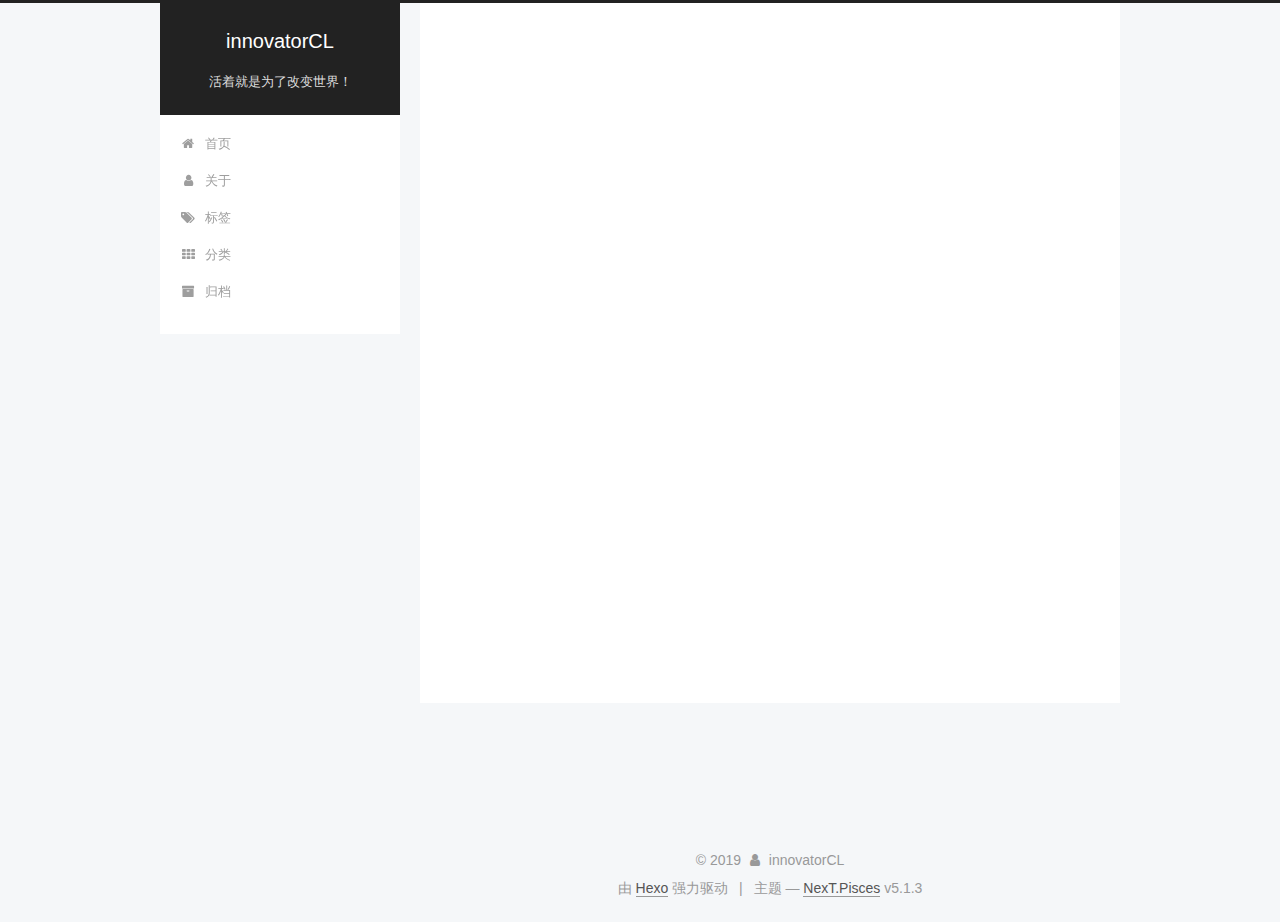
<file: tags/实用/index.html>
<!DOCTYPE html>



  


<html class="theme-next pisces use-motion" lang="zh-Hans">
<head>
  <meta charset="UTF-8"/>
<meta http-equiv="X-UA-Compatible" content="IE=edge" />
<meta name="viewport" content="width=device-width, initial-scale=1, maximum-scale=1"/>
<meta name="theme-color" content="#222">









<meta http-equiv="Cache-Control" content="no-transform" />
<meta http-equiv="Cache-Control" content="no-siteapp" />
















  
  
  <link href="/lib/fancybox/source/jquery.fancybox.css?v=2.1.5" rel="stylesheet" type="text/css" />







<link href="/lib/font-awesome/css/font-awesome.min.css?v=4.6.2" rel="stylesheet" type="text/css" />

<link href="/css/main.css?v=5.1.3" rel="stylesheet" type="text/css" />


  <link rel="apple-touch-icon" sizes="180x180" href="/images/apple-touch-icon-next.png?v=5.1.3">


  <link rel="icon" type="image/png" sizes="32x32" href="/images/favicon-32x32-next.png?v=5.1.3">


  <link rel="icon" type="image/png" sizes="16x16" href="/images/favicon-16x16-next.png?v=5.1.3">


  <link rel="mask-icon" href="/images/logo.svg?v=5.1.3" color="#222">





  <meta name="keywords" content="Android, 创新" />










<meta name="description" content="活着就是为了改变世界！">
<meta property="og:type" content="website">
<meta property="og:title" content="innovatorCL">
<meta property="og:url" content="http://www.innovatorww.com/tags/实用/index.html">
<meta property="og:site_name" content="innovatorCL">
<meta property="og:description" content="活着就是为了改变世界！">
<meta property="og:locale" content="zh-Hans">
<meta name="twitter:card" content="summary">
<meta name="twitter:title" content="innovatorCL">
<meta name="twitter:description" content="活着就是为了改变世界！">



<script type="text/javascript" id="hexo.configurations">
  var NexT = window.NexT || {};
  var CONFIG = {
    root: '/',
    scheme: 'Pisces',
    version: '5.1.3',
    sidebar: {"position":"left","display":"post","offset":12,"b2t":false,"scrollpercent":false,"onmobile":false},
    fancybox: true,
    tabs: true,
    motion: {"enable":true,"async":false,"transition":{"post_block":"fadeIn","post_header":"slideDownIn","post_body":"slideDownIn","coll_header":"slideLeftIn","sidebar":"slideUpIn"}},
    duoshuo: {
      userId: '0',
      author: 'innovatorCL'
    },
    algolia: {
      applicationID: '',
      apiKey: '',
      indexName: '',
      hits: {"per_page":10},
      labels: {"input_placeholder":"Search for Posts","hits_empty":"We didn't find any results for the search: ${query}","hits_stats":"${hits} results found in ${time} ms"}
    }
  };
</script>



  <link rel="canonical" href="http://www.innovatorww.com/tags/实用/"/>





  <title>标签: 实用 | innovatorCL</title>
  








</head>

<body itemscope itemtype="http://schema.org/WebPage" lang="zh-Hans">

  
  
    
  

  <div class="container sidebar-position-left ">
    <div class="headband"></div>

    <header id="header" class="header" itemscope itemtype="http://schema.org/WPHeader">
      <div class="header-inner"><div class="site-brand-wrapper">
  <div class="site-meta ">
    

    <div class="custom-logo-site-title">
      <a href="/"  class="brand" rel="start">
        <span class="logo-line-before"><i></i></span>
        <span class="site-title">innovatorCL</span>
        <span class="logo-line-after"><i></i></span>
      </a>
    </div>
      
        <p class="site-subtitle">活着就是为了改变世界！</p>
      
  </div>

  <div class="site-nav-toggle">
    <button>
      <span class="btn-bar"></span>
      <span class="btn-bar"></span>
      <span class="btn-bar"></span>
    </button>
  </div>
</div>

<nav class="site-nav">
  

  
    <ul id="menu" class="menu">
      
        
        <li class="menu-item menu-item-home">
          <a href="/" rel="section">
            
              <i class="menu-item-icon fa fa-fw fa-home"></i> <br />
            
            首页
          </a>
        </li>
      
        
        <li class="menu-item menu-item-about">
          <a href="/about/" rel="section">
            
              <i class="menu-item-icon fa fa-fw fa-user"></i> <br />
            
            关于
          </a>
        </li>
      
        
        <li class="menu-item menu-item-tags">
          <a href="/tags/" rel="section">
            
              <i class="menu-item-icon fa fa-fw fa-tags"></i> <br />
            
            标签
          </a>
        </li>
      
        
        <li class="menu-item menu-item-categories">
          <a href="/categories/" rel="section">
            
              <i class="menu-item-icon fa fa-fw fa-th"></i> <br />
            
            分类
          </a>
        </li>
      
        
        <li class="menu-item menu-item-archives">
          <a href="/archives/" rel="section">
            
              <i class="menu-item-icon fa fa-fw fa-archive"></i> <br />
            
            归档
          </a>
        </li>
      

      
    </ul>
  

  
</nav>



 </div>
    </header>

    <main id="main" class="main">
      <div class="main-inner">
        <div class="content-wrap">
          <div id="content" class="content">
            

  
  
  
  <div class="post-block tag">

    <div id="posts" class="posts-collapse">
      <div class="collection-title">
        <h1>实用<small>标签</small>
        </h1>
      </div>

      
        

  <article class="post post-type-normal" itemscope itemtype="http://schema.org/Article">
    <header class="post-header">

      <h2 class="post-title">
        
            <a class="post-title-link" href="/2017/11/05/first-blog/" itemprop="url">
              
                <span itemprop="name">个人博客搭建详解（Windows和Mac通用版）</span>
              
            </a>
        
      </h2>

      <div class="post-meta">
        <time class="post-time" itemprop="dateCreated"
              datetime="2017-11-05T14:04:59+08:00"
              content="2017-11-05" >
          11-05
        </time>
      </div>

    </header>
  </article>


      
    </div>

  </div>
  
  
  

  


          </div>
          


          

        </div>
        
          
  
  <div class="sidebar-toggle">
    <div class="sidebar-toggle-line-wrap">
      <span class="sidebar-toggle-line sidebar-toggle-line-first"></span>
      <span class="sidebar-toggle-line sidebar-toggle-line-middle"></span>
      <span class="sidebar-toggle-line sidebar-toggle-line-last"></span>
    </div>
  </div>

  <aside id="sidebar" class="sidebar">
    
    <div class="sidebar-inner">

      

      

      <section class="site-overview-wrap sidebar-panel sidebar-panel-active">
        <div class="site-overview">
          <div class="site-author motion-element" itemprop="author" itemscope itemtype="http://schema.org/Person">
            
              <img class="site-author-image" itemprop="image"
                src="/uploads/profile/egoist.jpg"
                alt="innovatorCL" />
            
              <p class="site-author-name" itemprop="name">innovatorCL</p>
              <p class="site-description motion-element" itemprop="description">活着就是为了改变世界！</p>
          </div>

          <nav class="site-state motion-element">

            
              <div class="site-state-item site-state-posts">
              
                <a href="/archives/">
              
                  <span class="site-state-item-count">4</span>
                  <span class="site-state-item-name">日志</span>
                </a>
              </div>
            

            
              
              
              <div class="site-state-item site-state-categories">
                <a href="/categories/index.html">
                  <span class="site-state-item-count">2</span>
                  <span class="site-state-item-name">分类</span>
                </a>
              </div>
            

            
              
              
              <div class="site-state-item site-state-tags">
                <a href="/tags/index.html">
                  <span class="site-state-item-count">2</span>
                  <span class="site-state-item-name">标签</span>
                </a>
              </div>
            

          </nav>

          

          <div class="links-of-author motion-element">
            
          </div>

          
          

          
          
            <div class="links-of-blogroll motion-element links-of-blogroll-block">
              <div class="links-of-blogroll-title">
                <i class="fa  fa-fw fa-link"></i>
                简书
              </div>
              <ul class="links-of-blogroll-list">
                
                  <li class="links-of-blogroll-item">
                    <a href="http://www.jianshu.com/u/0a33c9d0f0f2" title="innovatorCL" target="_blank">innovatorCL</a>
                  </li>
                
                  <li class="links-of-blogroll-item">
                    <a href="https://www.upyun.com/?utm_source=lianmeng&utm_medium=referral" title="又拍云" target="_blank">又拍云</a>
                  </li>
                
              </ul>
            </div>
          

          

        </div>
      </section>

      

      

    </div>
  </aside>


        
      </div>
    </main>

    <footer id="footer" class="footer">
      <div class="footer-inner">
        <div class="copyright">&copy; <span itemprop="copyrightYear">2019</span>
  <span class="with-love">
    <i class="fa fa-user"></i>
  </span>
  <span class="author" itemprop="copyrightHolder">innovatorCL</span>

  
</div>


  <div class="powered-by">由 <a class="theme-link" target="_blank" href="https://hexo.io">Hexo</a> 强力驱动</div>



  <span class="post-meta-divider">|</span>



  <div class="theme-info">主题 &mdash; <a class="theme-link" target="_blank" href="https://github.com/iissnan/hexo-theme-next">NexT.Pisces</a> v5.1.3</div>




        







        
      </div>
    </footer>

    
      <div class="back-to-top">
        <i class="fa fa-arrow-up"></i>
        
      </div>
    

    

  </div>

  

<script type="text/javascript">
  if (Object.prototype.toString.call(window.Promise) !== '[object Function]') {
    window.Promise = null;
  }
</script>









  












  
  
    <script type="text/javascript" src="/lib/jquery/index.js?v=2.1.3"></script>
  

  
  
    <script type="text/javascript" src="/lib/fastclick/lib/fastclick.min.js?v=1.0.6"></script>
  

  
  
    <script type="text/javascript" src="/lib/jquery_lazyload/jquery.lazyload.js?v=1.9.7"></script>
  

  
  
    <script type="text/javascript" src="/lib/velocity/velocity.min.js?v=1.2.1"></script>
  

  
  
    <script type="text/javascript" src="/lib/velocity/velocity.ui.min.js?v=1.2.1"></script>
  

  
  
    <script type="text/javascript" src="/lib/fancybox/source/jquery.fancybox.pack.js?v=2.1.5"></script>
  


  


  <script type="text/javascript" src="/js/src/utils.js?v=5.1.3"></script>

  <script type="text/javascript" src="/js/src/motion.js?v=5.1.3"></script>



  
  


  <script type="text/javascript" src="/js/src/affix.js?v=5.1.3"></script>

  <script type="text/javascript" src="/js/src/schemes/pisces.js?v=5.1.3"></script>



  

  


  <script type="text/javascript" src="/js/src/bootstrap.js?v=5.1.3"></script>



  


  




	





  





  












  





  

  

  

  
  

  

  

  

</body>
</html>
</file>
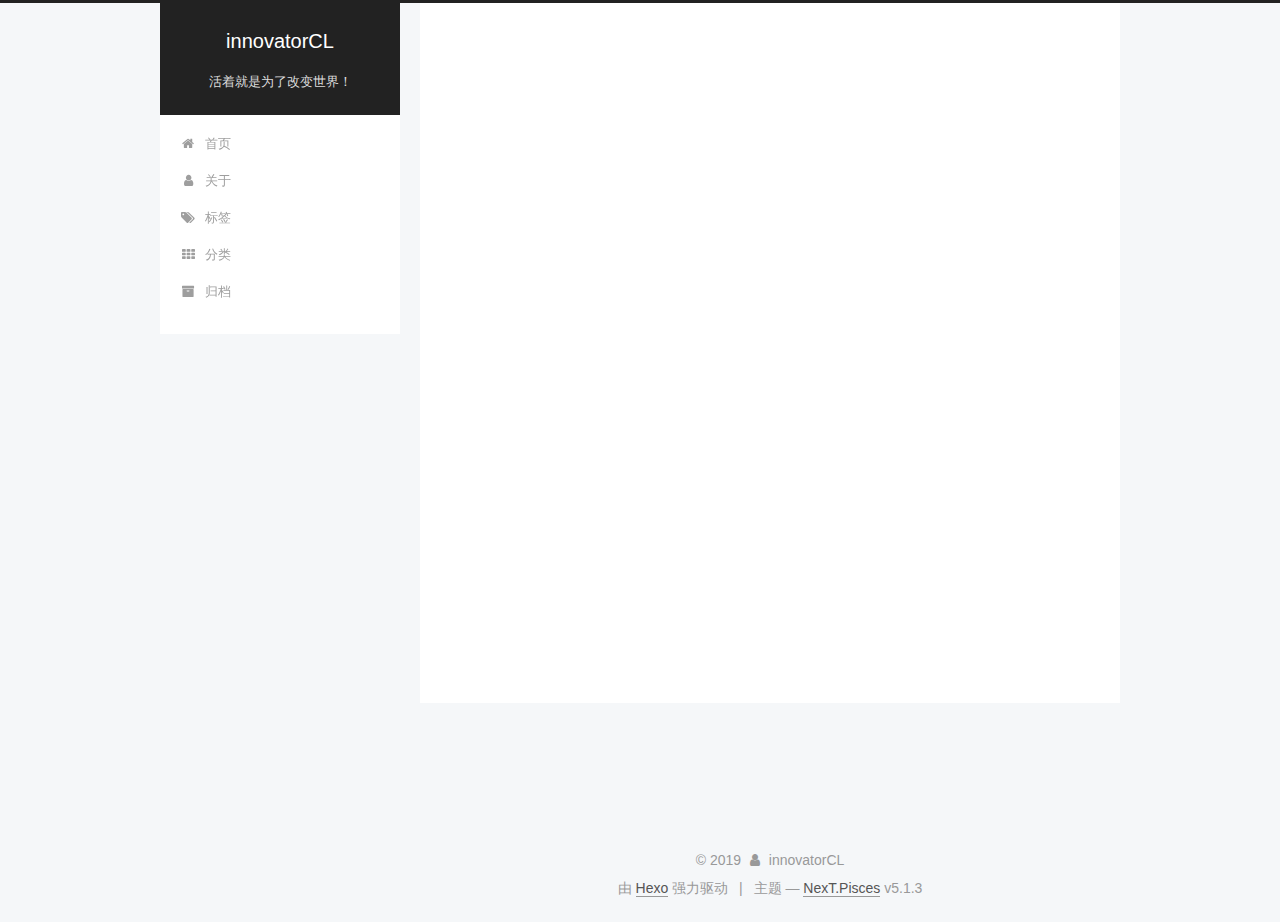
<file: archives/2017/11/index.html>
<!DOCTYPE html>



  


<html class="theme-next pisces use-motion" lang="zh-Hans">
<head>
  <meta charset="UTF-8"/>
<meta http-equiv="X-UA-Compatible" content="IE=edge" />
<meta name="viewport" content="width=device-width, initial-scale=1, maximum-scale=1"/>
<meta name="theme-color" content="#222">









<meta http-equiv="Cache-Control" content="no-transform" />
<meta http-equiv="Cache-Control" content="no-siteapp" />
















  
  
  <link href="/lib/fancybox/source/jquery.fancybox.css?v=2.1.5" rel="stylesheet" type="text/css" />







<link href="/lib/font-awesome/css/font-awesome.min.css?v=4.6.2" rel="stylesheet" type="text/css" />

<link href="/css/main.css?v=5.1.3" rel="stylesheet" type="text/css" />


  <link rel="apple-touch-icon" sizes="180x180" href="/images/apple-touch-icon-next.png?v=5.1.3">


  <link rel="icon" type="image/png" sizes="32x32" href="/images/favicon-32x32-next.png?v=5.1.3">


  <link rel="icon" type="image/png" sizes="16x16" href="/images/favicon-16x16-next.png?v=5.1.3">


  <link rel="mask-icon" href="/images/logo.svg?v=5.1.3" color="#222">





  <meta name="keywords" content="Android, 创新" />










<meta name="description" content="活着就是为了改变世界！">
<meta property="og:type" content="website">
<meta property="og:title" content="innovatorCL">
<meta property="og:url" content="http://www.innovatorww.com/archives/2017/11/index.html">
<meta property="og:site_name" content="innovatorCL">
<meta property="og:description" content="活着就是为了改变世界！">
<meta property="og:locale" content="zh-Hans">
<meta name="twitter:card" content="summary">
<meta name="twitter:title" content="innovatorCL">
<meta name="twitter:description" content="活着就是为了改变世界！">



<script type="text/javascript" id="hexo.configurations">
  var NexT = window.NexT || {};
  var CONFIG = {
    root: '/',
    scheme: 'Pisces',
    version: '5.1.3',
    sidebar: {"position":"left","display":"post","offset":12,"b2t":false,"scrollpercent":false,"onmobile":false},
    fancybox: true,
    tabs: true,
    motion: {"enable":true,"async":false,"transition":{"post_block":"fadeIn","post_header":"slideDownIn","post_body":"slideDownIn","coll_header":"slideLeftIn","sidebar":"slideUpIn"}},
    duoshuo: {
      userId: '0',
      author: 'innovatorCL'
    },
    algolia: {
      applicationID: '',
      apiKey: '',
      indexName: '',
      hits: {"per_page":10},
      labels: {"input_placeholder":"Search for Posts","hits_empty":"We didn't find any results for the search: ${query}","hits_stats":"${hits} results found in ${time} ms"}
    }
  };
</script>



  <link rel="canonical" href="http://www.innovatorww.com/archives/2017/11/"/>





  <title>归档 | innovatorCL</title>
  








</head>

<body itemscope itemtype="http://schema.org/WebPage" lang="zh-Hans">

  
  
    
  

  <div class="container sidebar-position-left page-archive">
    <div class="headband"></div>

    <header id="header" class="header" itemscope itemtype="http://schema.org/WPHeader">
      <div class="header-inner"><div class="site-brand-wrapper">
  <div class="site-meta ">
    

    <div class="custom-logo-site-title">
      <a href="/"  class="brand" rel="start">
        <span class="logo-line-before"><i></i></span>
        <span class="site-title">innovatorCL</span>
        <span class="logo-line-after"><i></i></span>
      </a>
    </div>
      
        <p class="site-subtitle">活着就是为了改变世界！</p>
      
  </div>

  <div class="site-nav-toggle">
    <button>
      <span class="btn-bar"></span>
      <span class="btn-bar"></span>
      <span class="btn-bar"></span>
    </button>
  </div>
</div>

<nav class="site-nav">
  

  
    <ul id="menu" class="menu">
      
        
        <li class="menu-item menu-item-home">
          <a href="/" rel="section">
            
              <i class="menu-item-icon fa fa-fw fa-home"></i> <br />
            
            首页
          </a>
        </li>
      
        
        <li class="menu-item menu-item-about">
          <a href="/about/" rel="section">
            
              <i class="menu-item-icon fa fa-fw fa-user"></i> <br />
            
            关于
          </a>
        </li>
      
        
        <li class="menu-item menu-item-tags">
          <a href="/tags/" rel="section">
            
              <i class="menu-item-icon fa fa-fw fa-tags"></i> <br />
            
            标签
          </a>
        </li>
      
        
        <li class="menu-item menu-item-categories">
          <a href="/categories/" rel="section">
            
              <i class="menu-item-icon fa fa-fw fa-th"></i> <br />
            
            分类
          </a>
        </li>
      
        
        <li class="menu-item menu-item-archives">
          <a href="/archives/" rel="section">
            
              <i class="menu-item-icon fa fa-fw fa-archive"></i> <br />
            
            归档
          </a>
        </li>
      

      
    </ul>
  

  
</nav>



 </div>
    </header>

    <main id="main" class="main">
      <div class="main-inner">
        <div class="content-wrap">
          <div id="content" class="content">
            

  
  
  
  <div class="post-block archive">
    <div id="posts" class="posts-collapse">
      <span class="archive-move-on"></span>

      <span class="archive-page-counter">
        
        
        
          
        
        嗯..! 目前共计 4 篇日志。 继续努力。
      </span>

      

        
        
        

        
          
          <div class="collection-title">
            <h1 class="archive-year" id="archive-year-2017">2017</h1>
          </div>
        
        

        

  <article class="post post-type-normal" itemscope itemtype="http://schema.org/Article">
    <header class="post-header">

      <h2 class="post-title">
        
            <a class="post-title-link" href="/2017/11/17/原创小说分享/" itemprop="url">
              
                <span itemprop="name">原创小说分享</span>
              
            </a>
        
      </h2>

      <div class="post-meta">
        <time class="post-time" itemprop="dateCreated"
              datetime="2017-11-17T21:30:08+08:00"
              content="2017-11-17" >
          11-17
        </time>
      </div>

    </header>
  </article>



      

        
        
        

        
        

        

  <article class="post post-type-normal" itemscope itemtype="http://schema.org/Article">
    <header class="post-header">

      <h2 class="post-title">
        
            <a class="post-title-link" href="/2017/11/05/first-blog/" itemprop="url">
              
                <span itemprop="name">个人博客搭建详解（Windows和Mac通用版）</span>
              
            </a>
        
      </h2>

      <div class="post-meta">
        <time class="post-time" itemprop="dateCreated"
              datetime="2017-11-05T14:04:59+08:00"
              content="2017-11-05" >
          11-05
        </time>
      </div>

    </header>
  </article>



      

        
        
        

        
        

        

  <article class="post post-type-normal" itemscope itemtype="http://schema.org/Article">
    <header class="post-header">

      <h2 class="post-title">
        
            <a class="post-title-link" href="/2017/11/04/hello-world/" itemprop="url">
              
                <span itemprop="name">Hello World</span>
              
            </a>
        
      </h2>

      <div class="post-meta">
        <time class="post-time" itemprop="dateCreated"
              datetime="2017-11-04T11:02:45+08:00"
              content="2017-11-04" >
          11-04
        </time>
      </div>

    </header>
  </article>



      

        
        
        

        
        

        

  <article class="post post-type-normal" itemscope itemtype="http://schema.org/Article">
    <header class="post-header">

      <h2 class="post-title">
        
            <a class="post-title-link" href="/2017/11/04/see-you-again/" itemprop="url">
              
                <span itemprop="name">See You Again!</span>
              
            </a>
        
      </h2>

      <div class="post-meta">
        <time class="post-time" itemprop="dateCreated"
              datetime="2017-11-04T11:02:45+08:00"
              content="2017-11-04" >
          11-04
        </time>
      </div>

    </header>
  </article>



      

    </div>
  </div>
  
  
  

  



          </div>
          


          

        </div>
        
          
  
  <div class="sidebar-toggle">
    <div class="sidebar-toggle-line-wrap">
      <span class="sidebar-toggle-line sidebar-toggle-line-first"></span>
      <span class="sidebar-toggle-line sidebar-toggle-line-middle"></span>
      <span class="sidebar-toggle-line sidebar-toggle-line-last"></span>
    </div>
  </div>

  <aside id="sidebar" class="sidebar">
    
    <div class="sidebar-inner">

      

      

      <section class="site-overview-wrap sidebar-panel sidebar-panel-active">
        <div class="site-overview">
          <div class="site-author motion-element" itemprop="author" itemscope itemtype="http://schema.org/Person">
            
              <img class="site-author-image" itemprop="image"
                src="/uploads/profile/egoist.jpg"
                alt="innovatorCL" />
            
              <p class="site-author-name" itemprop="name">innovatorCL</p>
              <p class="site-description motion-element" itemprop="description">活着就是为了改变世界！</p>
          </div>

          <nav class="site-state motion-element">

            
              <div class="site-state-item site-state-posts">
              
                <a href="/archives/">
              
                  <span class="site-state-item-count">4</span>
                  <span class="site-state-item-name">日志</span>
                </a>
              </div>
            

            
              
              
              <div class="site-state-item site-state-categories">
                <a href="/categories/index.html">
                  <span class="site-state-item-count">2</span>
                  <span class="site-state-item-name">分类</span>
                </a>
              </div>
            

            
              
              
              <div class="site-state-item site-state-tags">
                <a href="/tags/index.html">
                  <span class="site-state-item-count">2</span>
                  <span class="site-state-item-name">标签</span>
                </a>
              </div>
            

          </nav>

          

          <div class="links-of-author motion-element">
            
          </div>

          
          

          
          
            <div class="links-of-blogroll motion-element links-of-blogroll-block">
              <div class="links-of-blogroll-title">
                <i class="fa  fa-fw fa-link"></i>
                简书
              </div>
              <ul class="links-of-blogroll-list">
                
                  <li class="links-of-blogroll-item">
                    <a href="http://www.jianshu.com/u/0a33c9d0f0f2" title="innovatorCL" target="_blank">innovatorCL</a>
                  </li>
                
                  <li class="links-of-blogroll-item">
                    <a href="https://www.upyun.com/?utm_source=lianmeng&utm_medium=referral" title="又拍云" target="_blank">又拍云</a>
                  </li>
                
              </ul>
            </div>
          

          

        </div>
      </section>

      

      

    </div>
  </aside>


        
      </div>
    </main>

    <footer id="footer" class="footer">
      <div class="footer-inner">
        <div class="copyright">&copy; <span itemprop="copyrightYear">2019</span>
  <span class="with-love">
    <i class="fa fa-user"></i>
  </span>
  <span class="author" itemprop="copyrightHolder">innovatorCL</span>

  
</div>


  <div class="powered-by">由 <a class="theme-link" target="_blank" href="https://hexo.io">Hexo</a> 强力驱动</div>



  <span class="post-meta-divider">|</span>



  <div class="theme-info">主题 &mdash; <a class="theme-link" target="_blank" href="https://github.com/iissnan/hexo-theme-next">NexT.Pisces</a> v5.1.3</div>




        







        
      </div>
    </footer>

    
      <div class="back-to-top">
        <i class="fa fa-arrow-up"></i>
        
      </div>
    

    

  </div>

  

<script type="text/javascript">
  if (Object.prototype.toString.call(window.Promise) !== '[object Function]') {
    window.Promise = null;
  }
</script>









  












  
  
    <script type="text/javascript" src="/lib/jquery/index.js?v=2.1.3"></script>
  

  
  
    <script type="text/javascript" src="/lib/fastclick/lib/fastclick.min.js?v=1.0.6"></script>
  

  
  
    <script type="text/javascript" src="/lib/jquery_lazyload/jquery.lazyload.js?v=1.9.7"></script>
  

  
  
    <script type="text/javascript" src="/lib/velocity/velocity.min.js?v=1.2.1"></script>
  

  
  
    <script type="text/javascript" src="/lib/velocity/velocity.ui.min.js?v=1.2.1"></script>
  

  
  
    <script type="text/javascript" src="/lib/fancybox/source/jquery.fancybox.pack.js?v=2.1.5"></script>
  


  


  <script type="text/javascript" src="/js/src/utils.js?v=5.1.3"></script>

  <script type="text/javascript" src="/js/src/motion.js?v=5.1.3"></script>



  
  


  <script type="text/javascript" src="/js/src/affix.js?v=5.1.3"></script>

  <script type="text/javascript" src="/js/src/schemes/pisces.js?v=5.1.3"></script>



  

  


  <script type="text/javascript" src="/js/src/bootstrap.js?v=5.1.3"></script>



  


  




	





  





  












  





  

  

  

  
  

  

  

  

</body>
</html>
</file>
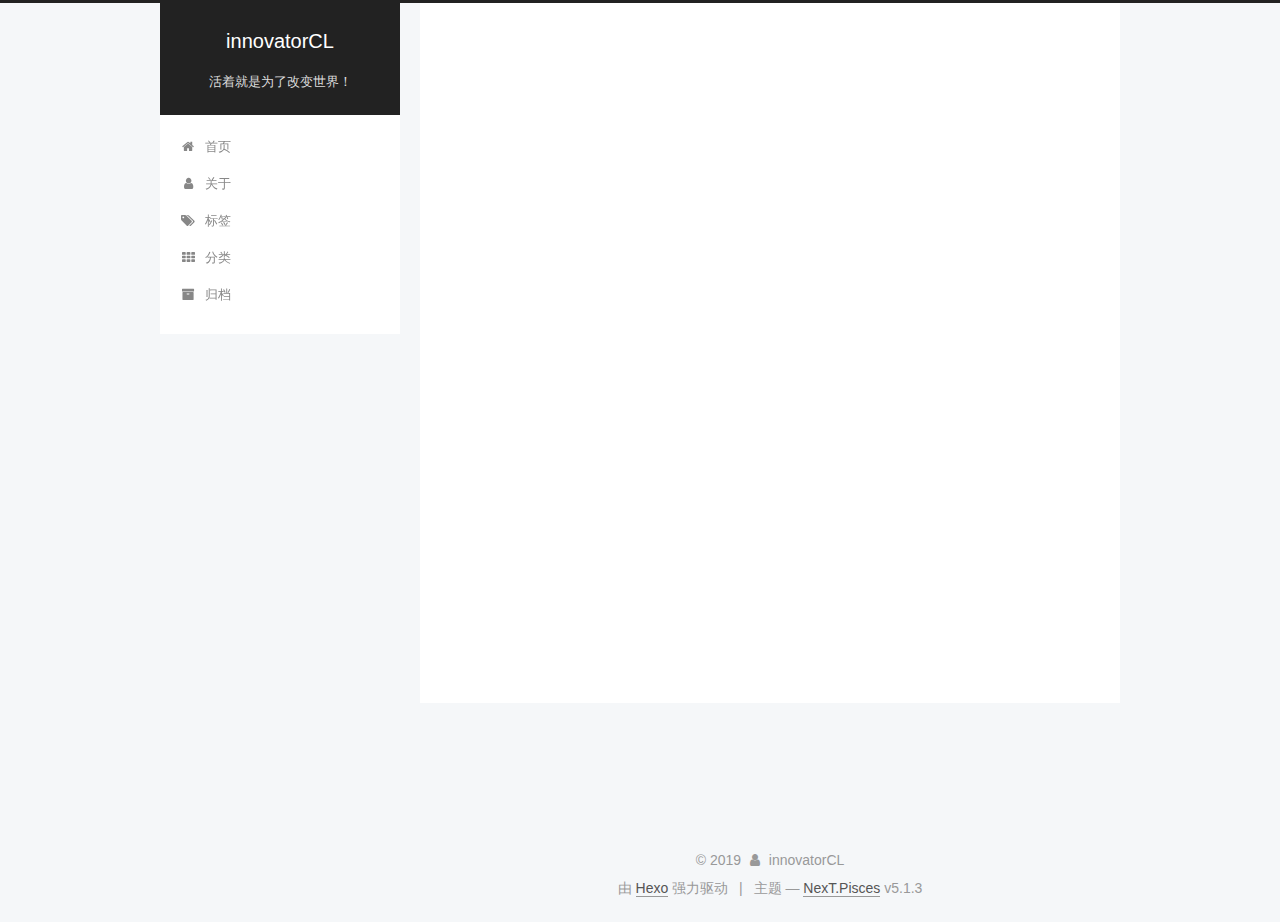
<file: categories/实用技术/个人博客/index.html>
<!DOCTYPE html>



  


<html class="theme-next pisces use-motion" lang="zh-Hans">
<head>
  <meta charset="UTF-8"/>
<meta http-equiv="X-UA-Compatible" content="IE=edge" />
<meta name="viewport" content="width=device-width, initial-scale=1, maximum-scale=1"/>
<meta name="theme-color" content="#222">









<meta http-equiv="Cache-Control" content="no-transform" />
<meta http-equiv="Cache-Control" content="no-siteapp" />
















  
  
  <link href="/lib/fancybox/source/jquery.fancybox.css?v=2.1.5" rel="stylesheet" type="text/css" />







<link href="/lib/font-awesome/css/font-awesome.min.css?v=4.6.2" rel="stylesheet" type="text/css" />

<link href="/css/main.css?v=5.1.3" rel="stylesheet" type="text/css" />


  <link rel="apple-touch-icon" sizes="180x180" href="/images/apple-touch-icon-next.png?v=5.1.3">


  <link rel="icon" type="image/png" sizes="32x32" href="/images/favicon-32x32-next.png?v=5.1.3">


  <link rel="icon" type="image/png" sizes="16x16" href="/images/favicon-16x16-next.png?v=5.1.3">


  <link rel="mask-icon" href="/images/logo.svg?v=5.1.3" color="#222">





  <meta name="keywords" content="Android, 创新" />










<meta name="description" content="活着就是为了改变世界！">
<meta property="og:type" content="website">
<meta property="og:title" content="innovatorCL">
<meta property="og:url" content="http://www.innovatorww.com/categories/实用技术/个人博客/index.html">
<meta property="og:site_name" content="innovatorCL">
<meta property="og:description" content="活着就是为了改变世界！">
<meta property="og:locale" content="zh-Hans">
<meta name="twitter:card" content="summary">
<meta name="twitter:title" content="innovatorCL">
<meta name="twitter:description" content="活着就是为了改变世界！">



<script type="text/javascript" id="hexo.configurations">
  var NexT = window.NexT || {};
  var CONFIG = {
    root: '/',
    scheme: 'Pisces',
    version: '5.1.3',
    sidebar: {"position":"left","display":"post","offset":12,"b2t":false,"scrollpercent":false,"onmobile":false},
    fancybox: true,
    tabs: true,
    motion: {"enable":true,"async":false,"transition":{"post_block":"fadeIn","post_header":"slideDownIn","post_body":"slideDownIn","coll_header":"slideLeftIn","sidebar":"slideUpIn"}},
    duoshuo: {
      userId: '0',
      author: 'innovatorCL'
    },
    algolia: {
      applicationID: '',
      apiKey: '',
      indexName: '',
      hits: {"per_page":10},
      labels: {"input_placeholder":"Search for Posts","hits_empty":"We didn't find any results for the search: ${query}","hits_stats":"${hits} results found in ${time} ms"}
    }
  };
</script>



  <link rel="canonical" href="http://www.innovatorww.com/categories/实用技术/个人博客/"/>





  <title>分类: 个人博客 | innovatorCL</title>
  








</head>

<body itemscope itemtype="http://schema.org/WebPage" lang="zh-Hans">

  
  
    
  

  <div class="container sidebar-position-left ">
    <div class="headband"></div>

    <header id="header" class="header" itemscope itemtype="http://schema.org/WPHeader">
      <div class="header-inner"><div class="site-brand-wrapper">
  <div class="site-meta ">
    

    <div class="custom-logo-site-title">
      <a href="/"  class="brand" rel="start">
        <span class="logo-line-before"><i></i></span>
        <span class="site-title">innovatorCL</span>
        <span class="logo-line-after"><i></i></span>
      </a>
    </div>
      
        <p class="site-subtitle">活着就是为了改变世界！</p>
      
  </div>

  <div class="site-nav-toggle">
    <button>
      <span class="btn-bar"></span>
      <span class="btn-bar"></span>
      <span class="btn-bar"></span>
    </button>
  </div>
</div>

<nav class="site-nav">
  

  
    <ul id="menu" class="menu">
      
        
        <li class="menu-item menu-item-home">
          <a href="/" rel="section">
            
              <i class="menu-item-icon fa fa-fw fa-home"></i> <br />
            
            首页
          </a>
        </li>
      
        
        <li class="menu-item menu-item-about">
          <a href="/about/" rel="section">
            
              <i class="menu-item-icon fa fa-fw fa-user"></i> <br />
            
            关于
          </a>
        </li>
      
        
        <li class="menu-item menu-item-tags">
          <a href="/tags/" rel="section">
            
              <i class="menu-item-icon fa fa-fw fa-tags"></i> <br />
            
            标签
          </a>
        </li>
      
        
        <li class="menu-item menu-item-categories">
          <a href="/categories/" rel="section">
            
              <i class="menu-item-icon fa fa-fw fa-th"></i> <br />
            
            分类
          </a>
        </li>
      
        
        <li class="menu-item menu-item-archives">
          <a href="/archives/" rel="section">
            
              <i class="menu-item-icon fa fa-fw fa-archive"></i> <br />
            
            归档
          </a>
        </li>
      

      
    </ul>
  

  
</nav>



 </div>
    </header>

    <main id="main" class="main">
      <div class="main-inner">
        <div class="content-wrap">
          <div id="content" class="content">
            

  
  
  
  <div class="post-block category">

    <div id="posts" class="posts-collapse">
      <div class="collection-title">
        <h1>个人博客<small>分类</small>
        </h1>
      </div>

      
        

  <article class="post post-type-normal" itemscope itemtype="http://schema.org/Article">
    <header class="post-header">

      <h2 class="post-title">
        
            <a class="post-title-link" href="/2017/11/05/first-blog/" itemprop="url">
              
                <span itemprop="name">个人博客搭建详解（Windows和Mac通用版）</span>
              
            </a>
        
      </h2>

      <div class="post-meta">
        <time class="post-time" itemprop="dateCreated"
              datetime="2017-11-05T14:04:59+08:00"
              content="2017-11-05" >
          11-05
        </time>
      </div>

    </header>
  </article>


      
    </div>

  </div>
  
  
  

  



          </div>
          


          

        </div>
        
          
  
  <div class="sidebar-toggle">
    <div class="sidebar-toggle-line-wrap">
      <span class="sidebar-toggle-line sidebar-toggle-line-first"></span>
      <span class="sidebar-toggle-line sidebar-toggle-line-middle"></span>
      <span class="sidebar-toggle-line sidebar-toggle-line-last"></span>
    </div>
  </div>

  <aside id="sidebar" class="sidebar">
    
    <div class="sidebar-inner">

      

      

      <section class="site-overview-wrap sidebar-panel sidebar-panel-active">
        <div class="site-overview">
          <div class="site-author motion-element" itemprop="author" itemscope itemtype="http://schema.org/Person">
            
              <img class="site-author-image" itemprop="image"
                src="/uploads/profile/egoist.jpg"
                alt="innovatorCL" />
            
              <p class="site-author-name" itemprop="name">innovatorCL</p>
              <p class="site-description motion-element" itemprop="description">活着就是为了改变世界！</p>
          </div>

          <nav class="site-state motion-element">

            
              <div class="site-state-item site-state-posts">
              
                <a href="/archives/">
              
                  <span class="site-state-item-count">4</span>
                  <span class="site-state-item-name">日志</span>
                </a>
              </div>
            

            
              
              
              <div class="site-state-item site-state-categories">
                <a href="/categories/index.html">
                  <span class="site-state-item-count">2</span>
                  <span class="site-state-item-name">分类</span>
                </a>
              </div>
            

            
              
              
              <div class="site-state-item site-state-tags">
                <a href="/tags/index.html">
                  <span class="site-state-item-count">2</span>
                  <span class="site-state-item-name">标签</span>
                </a>
              </div>
            

          </nav>

          

          <div class="links-of-author motion-element">
            
          </div>

          
          

          
          
            <div class="links-of-blogroll motion-element links-of-blogroll-block">
              <div class="links-of-blogroll-title">
                <i class="fa  fa-fw fa-link"></i>
                简书
              </div>
              <ul class="links-of-blogroll-list">
                
                  <li class="links-of-blogroll-item">
                    <a href="http://www.jianshu.com/u/0a33c9d0f0f2" title="innovatorCL" target="_blank">innovatorCL</a>
                  </li>
                
                  <li class="links-of-blogroll-item">
                    <a href="https://www.upyun.com/?utm_source=lianmeng&utm_medium=referral" title="又拍云" target="_blank">又拍云</a>
                  </li>
                
              </ul>
            </div>
          

          

        </div>
      </section>

      

      

    </div>
  </aside>


        
      </div>
    </main>

    <footer id="footer" class="footer">
      <div class="footer-inner">
        <div class="copyright">&copy; <span itemprop="copyrightYear">2019</span>
  <span class="with-love">
    <i class="fa fa-user"></i>
  </span>
  <span class="author" itemprop="copyrightHolder">innovatorCL</span>

  
</div>


  <div class="powered-by">由 <a class="theme-link" target="_blank" href="https://hexo.io">Hexo</a> 强力驱动</div>



  <span class="post-meta-divider">|</span>



  <div class="theme-info">主题 &mdash; <a class="theme-link" target="_blank" href="https://github.com/iissnan/hexo-theme-next">NexT.Pisces</a> v5.1.3</div>




        







        
      </div>
    </footer>

    
      <div class="back-to-top">
        <i class="fa fa-arrow-up"></i>
        
      </div>
    

    

  </div>

  

<script type="text/javascript">
  if (Object.prototype.toString.call(window.Promise) !== '[object Function]') {
    window.Promise = null;
  }
</script>









  












  
  
    <script type="text/javascript" src="/lib/jquery/index.js?v=2.1.3"></script>
  

  
  
    <script type="text/javascript" src="/lib/fastclick/lib/fastclick.min.js?v=1.0.6"></script>
  

  
  
    <script type="text/javascript" src="/lib/jquery_lazyload/jquery.lazyload.js?v=1.9.7"></script>
  

  
  
    <script type="text/javascript" src="/lib/velocity/velocity.min.js?v=1.2.1"></script>
  

  
  
    <script type="text/javascript" src="/lib/velocity/velocity.ui.min.js?v=1.2.1"></script>
  

  
  
    <script type="text/javascript" src="/lib/fancybox/source/jquery.fancybox.pack.js?v=2.1.5"></script>
  


  


  <script type="text/javascript" src="/js/src/utils.js?v=5.1.3"></script>

  <script type="text/javascript" src="/js/src/motion.js?v=5.1.3"></script>



  
  


  <script type="text/javascript" src="/js/src/affix.js?v=5.1.3"></script>

  <script type="text/javascript" src="/js/src/schemes/pisces.js?v=5.1.3"></script>



  

  


  <script type="text/javascript" src="/js/src/bootstrap.js?v=5.1.3"></script>



  


  




	





  





  












  





  

  

  

  
  

  

  

  

</body>
</html>
</file>
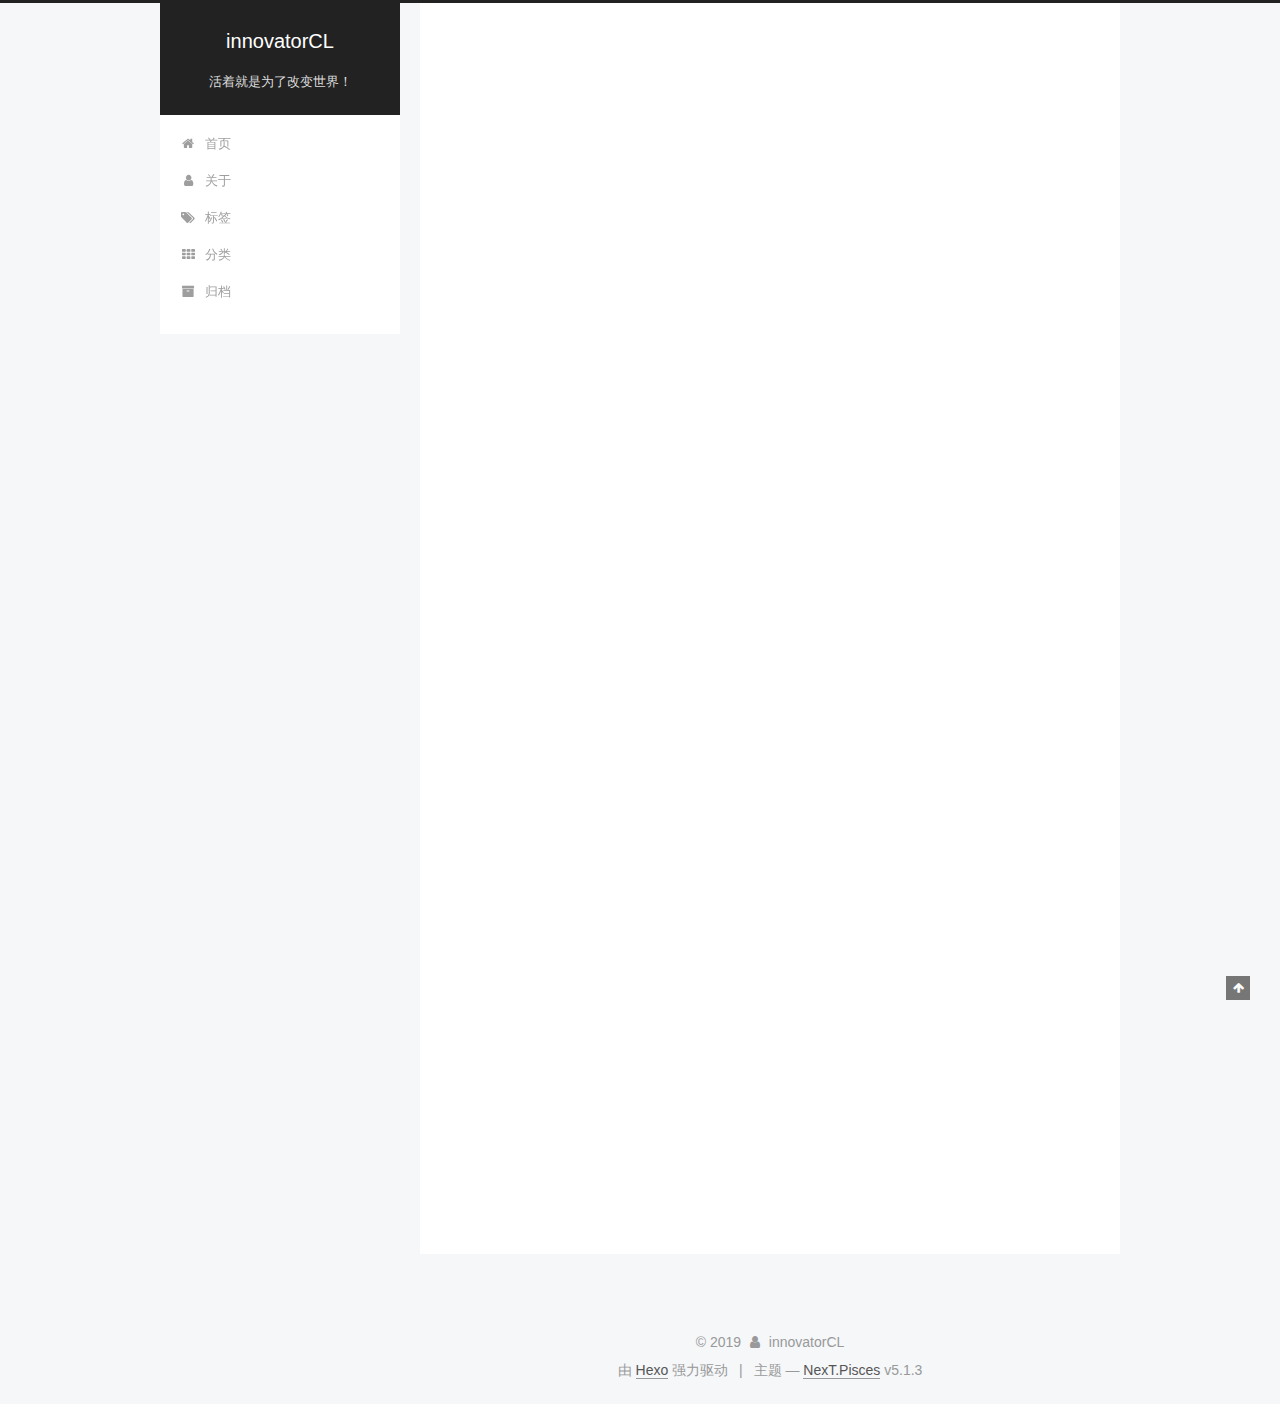
<file: 2017/11/04/hello-world/index.html>
<!DOCTYPE html>



  


<html class="theme-next pisces use-motion" lang="zh-Hans">
<head>
  <meta charset="UTF-8"/>
<meta http-equiv="X-UA-Compatible" content="IE=edge" />
<meta name="viewport" content="width=device-width, initial-scale=1, maximum-scale=1"/>
<meta name="theme-color" content="#222">









<meta http-equiv="Cache-Control" content="no-transform" />
<meta http-equiv="Cache-Control" content="no-siteapp" />
















  
  
  <link href="/lib/fancybox/source/jquery.fancybox.css?v=2.1.5" rel="stylesheet" type="text/css" />







<link href="/lib/font-awesome/css/font-awesome.min.css?v=4.6.2" rel="stylesheet" type="text/css" />

<link href="/css/main.css?v=5.1.3" rel="stylesheet" type="text/css" />


  <link rel="apple-touch-icon" sizes="180x180" href="/images/apple-touch-icon-next.png?v=5.1.3">


  <link rel="icon" type="image/png" sizes="32x32" href="/images/favicon-32x32-next.png?v=5.1.3">


  <link rel="icon" type="image/png" sizes="16x16" href="/images/favicon-16x16-next.png?v=5.1.3">


  <link rel="mask-icon" href="/images/logo.svg?v=5.1.3" color="#222">





  <meta name="keywords" content="Android, 创新" />










<meta name="description" content="Welcome to Hexo! This is your very first post. Check documentation for more info. If you get any problems when using Hexo, you can find the answer in troublesho">
<meta property="og:type" content="article">
<meta property="og:title" content="Hello World">
<meta property="og:url" content="http://www.innovatorww.com/2017/11/04/hello-world/index.html">
<meta property="og:site_name" content="innovatorCL">
<meta property="og:description" content="Welcome to Hexo! This is your very first post. Check documentation for more info. If you get any problems when using Hexo, you can find the answer in troubleshooting or you can ask me on GitHub. Quick">
<meta property="og:locale" content="zh-Hans">
<meta property="og:updated_time" content="2017-11-04T03:02:45.180Z">
<meta name="twitter:card" content="summary">
<meta name="twitter:title" content="Hello World">
<meta name="twitter:description" content="Welcome to Hexo! This is your very first post. Check documentation for more info. If you get any problems when using Hexo, you can find the answer in troubleshooting or you can ask me on GitHub. Quick">



<script type="text/javascript" id="hexo.configurations">
  var NexT = window.NexT || {};
  var CONFIG = {
    root: '/',
    scheme: 'Pisces',
    version: '5.1.3',
    sidebar: {"position":"left","display":"post","offset":12,"b2t":false,"scrollpercent":false,"onmobile":false},
    fancybox: true,
    tabs: true,
    motion: {"enable":true,"async":false,"transition":{"post_block":"fadeIn","post_header":"slideDownIn","post_body":"slideDownIn","coll_header":"slideLeftIn","sidebar":"slideUpIn"}},
    duoshuo: {
      userId: '0',
      author: 'innovatorCL'
    },
    algolia: {
      applicationID: '',
      apiKey: '',
      indexName: '',
      hits: {"per_page":10},
      labels: {"input_placeholder":"Search for Posts","hits_empty":"We didn't find any results for the search: ${query}","hits_stats":"${hits} results found in ${time} ms"}
    }
  };
</script>



  <link rel="canonical" href="http://www.innovatorww.com/2017/11/04/hello-world/"/>





  <title>Hello World | innovatorCL</title>
  








</head>

<body itemscope itemtype="http://schema.org/WebPage" lang="zh-Hans">

  
  
    
  

  <div class="container sidebar-position-left page-post-detail">
    <div class="headband"></div>

    <header id="header" class="header" itemscope itemtype="http://schema.org/WPHeader">
      <div class="header-inner"><div class="site-brand-wrapper">
  <div class="site-meta ">
    

    <div class="custom-logo-site-title">
      <a href="/"  class="brand" rel="start">
        <span class="logo-line-before"><i></i></span>
        <span class="site-title">innovatorCL</span>
        <span class="logo-line-after"><i></i></span>
      </a>
    </div>
      
        <p class="site-subtitle">活着就是为了改变世界！</p>
      
  </div>

  <div class="site-nav-toggle">
    <button>
      <span class="btn-bar"></span>
      <span class="btn-bar"></span>
      <span class="btn-bar"></span>
    </button>
  </div>
</div>

<nav class="site-nav">
  

  
    <ul id="menu" class="menu">
      
        
        <li class="menu-item menu-item-home">
          <a href="/" rel="section">
            
              <i class="menu-item-icon fa fa-fw fa-home"></i> <br />
            
            首页
          </a>
        </li>
      
        
        <li class="menu-item menu-item-about">
          <a href="/about/" rel="section">
            
              <i class="menu-item-icon fa fa-fw fa-user"></i> <br />
            
            关于
          </a>
        </li>
      
        
        <li class="menu-item menu-item-tags">
          <a href="/tags/" rel="section">
            
              <i class="menu-item-icon fa fa-fw fa-tags"></i> <br />
            
            标签
          </a>
        </li>
      
        
        <li class="menu-item menu-item-categories">
          <a href="/categories/" rel="section">
            
              <i class="menu-item-icon fa fa-fw fa-th"></i> <br />
            
            分类
          </a>
        </li>
      
        
        <li class="menu-item menu-item-archives">
          <a href="/archives/" rel="section">
            
              <i class="menu-item-icon fa fa-fw fa-archive"></i> <br />
            
            归档
          </a>
        </li>
      

      
    </ul>
  

  
</nav>



 </div>
    </header>

    <main id="main" class="main">
      <div class="main-inner">
        <div class="content-wrap">
          <div id="content" class="content">
            

  <div id="posts" class="posts-expand">
    

  

  
  
  

  <article class="post post-type-normal" itemscope itemtype="http://schema.org/Article">
  
  
  
  <div class="post-block">
    <link itemprop="mainEntityOfPage" href="http://www.innovatorww.com/2017/11/04/hello-world/">

    <span hidden itemprop="author" itemscope itemtype="http://schema.org/Person">
      <meta itemprop="name" content="innovatorCL">
      <meta itemprop="description" content="">
      <meta itemprop="image" content="/uploads/profile/egoist.jpg">
    </span>

    <span hidden itemprop="publisher" itemscope itemtype="http://schema.org/Organization">
      <meta itemprop="name" content="innovatorCL">
    </span>

    
      <header class="post-header">

        
        
          <h1 class="post-title" itemprop="name headline">Hello World</h1>
        

        <div class="post-meta">
          <span class="post-time">
            
              <span class="post-meta-item-icon">
                <i class="fa fa-calendar-o"></i>
              </span>
              
                <span class="post-meta-item-text">发表于</span>
              
              <time title="创建于" itemprop="dateCreated datePublished" datetime="2017-11-04T11:02:45+08:00">
                2017-11-04
              </time>
            

            

            
          </span>

          

          
            
          

          
          

          

          

          

        </div>
      </header>
    

    
    
    
    <div class="post-body" itemprop="articleBody">

      
      

      
        <p>Welcome to <a href="https://hexo.io/" target="_blank" rel="noopener">Hexo</a>! This is your very first post. Check <a href="https://hexo.io/docs/" target="_blank" rel="noopener">documentation</a> for more info. If you get any problems when using Hexo, you can find the answer in <a href="https://hexo.io/docs/troubleshooting.html" target="_blank" rel="noopener">troubleshooting</a> or you can ask me on <a href="https://github.com/hexojs/hexo/issues" target="_blank" rel="noopener">GitHub</a>.</p>
<h2 id="Quick-Start"><a href="#Quick-Start" class="headerlink" title="Quick Start"></a>Quick Start</h2><h3 id="Create-a-new-post"><a href="#Create-a-new-post" class="headerlink" title="Create a new post"></a>Create a new post</h3><figure class="highlight bash"><table><tr><td class="gutter"><pre><span class="line">1</span><br></pre></td><td class="code"><pre><span class="line">$ hexo new <span class="string">"My New Post"</span></span><br></pre></td></tr></table></figure>
<p>More info: <a href="https://hexo.io/docs/writing.html" target="_blank" rel="noopener">Writing</a></p>
<h3 id="Run-server"><a href="#Run-server" class="headerlink" title="Run server"></a>Run server</h3><figure class="highlight bash"><table><tr><td class="gutter"><pre><span class="line">1</span><br></pre></td><td class="code"><pre><span class="line">$ hexo server</span><br></pre></td></tr></table></figure>
<p>More info: <a href="https://hexo.io/docs/server.html" target="_blank" rel="noopener">Server</a></p>
<h3 id="Generate-static-files"><a href="#Generate-static-files" class="headerlink" title="Generate static files"></a>Generate static files</h3><figure class="highlight bash"><table><tr><td class="gutter"><pre><span class="line">1</span><br></pre></td><td class="code"><pre><span class="line">$ hexo generate</span><br></pre></td></tr></table></figure>
<p>More info: <a href="https://hexo.io/docs/generating.html" target="_blank" rel="noopener">Generating</a></p>
<h3 id="Deploy-to-remote-sites"><a href="#Deploy-to-remote-sites" class="headerlink" title="Deploy to remote sites"></a>Deploy to remote sites</h3><figure class="highlight bash"><table><tr><td class="gutter"><pre><span class="line">1</span><br></pre></td><td class="code"><pre><span class="line">$ hexo deploy</span><br></pre></td></tr></table></figure>
<p>More info: <a href="https://hexo.io/docs/deployment.html" target="_blank" rel="noopener">Deployment</a></p>

      
    </div>
    
    
    

    

    
      <div>
        <div style="padding: 10px 0; margin: 20px auto; width: 90%; text-align: center;">
  <div>坚持原创技术分享，您的支持将鼓励我继续创作！</div>
  <button id="rewardButton" disable="enable" onclick="var qr = document.getElementById('QR'); if (qr.style.display === 'none') {qr.style.display='block';} else {qr.style.display='none'}">
    <span>打赏</span>
  </button>
  <div id="QR" style="display: none;">

    
      <div id="wechat" style="display: inline-block">
        <img id="wechat_qr" src="/uploads/images/wechatpay.png" alt="innovatorCL 微信支付"/>
        <p>微信支付</p>
      </div>
    

    
      <div id="alipay" style="display: inline-block">
        <img id="alipay_qr" src="/uploads/images/alipay.jpg" alt="innovatorCL 支付宝"/>
        <p>支付宝</p>
      </div>
    

    

  </div>
</div>

      </div>
    

    

    <footer class="post-footer">
      

      
      
      

      
        <div class="post-nav">
          <div class="post-nav-next post-nav-item">
            
              <a href="/2017/11/04/see-you-again/" rel="next" title="See You Again!">
                <i class="fa fa-chevron-left"></i> See You Again!
              </a>
            
          </div>

          <span class="post-nav-divider"></span>

          <div class="post-nav-prev post-nav-item">
            
              <a href="/2017/11/05/first-blog/" rel="prev" title="个人博客搭建详解（Windows和Mac通用版）">
                个人博客搭建详解（Windows和Mac通用版） <i class="fa fa-chevron-right"></i>
              </a>
            
          </div>
        </div>
      

      
      
    </footer>
  </div>
  
  
  
  </article>



    <div class="post-spread">
      
    </div>
  </div>


          </div>
          


          

  



        </div>
        
          
  
  <div class="sidebar-toggle">
    <div class="sidebar-toggle-line-wrap">
      <span class="sidebar-toggle-line sidebar-toggle-line-first"></span>
      <span class="sidebar-toggle-line sidebar-toggle-line-middle"></span>
      <span class="sidebar-toggle-line sidebar-toggle-line-last"></span>
    </div>
  </div>

  <aside id="sidebar" class="sidebar">
    
    <div class="sidebar-inner">

      

      
        <ul class="sidebar-nav motion-element">
          <li class="sidebar-nav-toc sidebar-nav-active" data-target="post-toc-wrap">
            文章目录
          </li>
          <li class="sidebar-nav-overview" data-target="site-overview-wrap">
            站点概览
          </li>
        </ul>
      

      <section class="site-overview-wrap sidebar-panel">
        <div class="site-overview">
          <div class="site-author motion-element" itemprop="author" itemscope itemtype="http://schema.org/Person">
            
              <img class="site-author-image" itemprop="image"
                src="/uploads/profile/egoist.jpg"
                alt="innovatorCL" />
            
              <p class="site-author-name" itemprop="name">innovatorCL</p>
              <p class="site-description motion-element" itemprop="description">活着就是为了改变世界！</p>
          </div>

          <nav class="site-state motion-element">

            
              <div class="site-state-item site-state-posts">
              
                <a href="/archives/">
              
                  <span class="site-state-item-count">4</span>
                  <span class="site-state-item-name">日志</span>
                </a>
              </div>
            

            
              
              
              <div class="site-state-item site-state-categories">
                <a href="/categories/index.html">
                  <span class="site-state-item-count">2</span>
                  <span class="site-state-item-name">分类</span>
                </a>
              </div>
            

            
              
              
              <div class="site-state-item site-state-tags">
                <a href="/tags/index.html">
                  <span class="site-state-item-count">2</span>
                  <span class="site-state-item-name">标签</span>
                </a>
              </div>
            

          </nav>

          

          <div class="links-of-author motion-element">
            
          </div>

          
          

          
          
            <div class="links-of-blogroll motion-element links-of-blogroll-block">
              <div class="links-of-blogroll-title">
                <i class="fa  fa-fw fa-link"></i>
                简书
              </div>
              <ul class="links-of-blogroll-list">
                
                  <li class="links-of-blogroll-item">
                    <a href="http://www.jianshu.com/u/0a33c9d0f0f2" title="innovatorCL" target="_blank">innovatorCL</a>
                  </li>
                
                  <li class="links-of-blogroll-item">
                    <a href="https://www.upyun.com/?utm_source=lianmeng&utm_medium=referral" title="又拍云" target="_blank">又拍云</a>
                  </li>
                
              </ul>
            </div>
          

          

        </div>
      </section>

      
      <!--noindex-->
        <section class="post-toc-wrap motion-element sidebar-panel sidebar-panel-active">
          <div class="post-toc">

            
              
            

            
              <div class="post-toc-content"><ol class="nav"><li class="nav-item nav-level-2"><a class="nav-link" href="#Quick-Start"><span class="nav-number">1.</span> <span class="nav-text">Quick Start</span></a><ol class="nav-child"><li class="nav-item nav-level-3"><a class="nav-link" href="#Create-a-new-post"><span class="nav-number">1.1.</span> <span class="nav-text">Create a new post</span></a></li><li class="nav-item nav-level-3"><a class="nav-link" href="#Run-server"><span class="nav-number">1.2.</span> <span class="nav-text">Run server</span></a></li><li class="nav-item nav-level-3"><a class="nav-link" href="#Generate-static-files"><span class="nav-number">1.3.</span> <span class="nav-text">Generate static files</span></a></li><li class="nav-item nav-level-3"><a class="nav-link" href="#Deploy-to-remote-sites"><span class="nav-number">1.4.</span> <span class="nav-text">Deploy to remote sites</span></a></li></ol></li></ol></div>
            

          </div>
        </section>
      <!--/noindex-->
      

      

    </div>
  </aside>


        
      </div>
    </main>

    <footer id="footer" class="footer">
      <div class="footer-inner">
        <div class="copyright">&copy; <span itemprop="copyrightYear">2019</span>
  <span class="with-love">
    <i class="fa fa-user"></i>
  </span>
  <span class="author" itemprop="copyrightHolder">innovatorCL</span>

  
</div>


  <div class="powered-by">由 <a class="theme-link" target="_blank" href="https://hexo.io">Hexo</a> 强力驱动</div>



  <span class="post-meta-divider">|</span>



  <div class="theme-info">主题 &mdash; <a class="theme-link" target="_blank" href="https://github.com/iissnan/hexo-theme-next">NexT.Pisces</a> v5.1.3</div>




        







        
      </div>
    </footer>

    
      <div class="back-to-top">
        <i class="fa fa-arrow-up"></i>
        
      </div>
    

    

  </div>

  

<script type="text/javascript">
  if (Object.prototype.toString.call(window.Promise) !== '[object Function]') {
    window.Promise = null;
  }
</script>









  












  
  
    <script type="text/javascript" src="/lib/jquery/index.js?v=2.1.3"></script>
  

  
  
    <script type="text/javascript" src="/lib/fastclick/lib/fastclick.min.js?v=1.0.6"></script>
  

  
  
    <script type="text/javascript" src="/lib/jquery_lazyload/jquery.lazyload.js?v=1.9.7"></script>
  

  
  
    <script type="text/javascript" src="/lib/velocity/velocity.min.js?v=1.2.1"></script>
  

  
  
    <script type="text/javascript" src="/lib/velocity/velocity.ui.min.js?v=1.2.1"></script>
  

  
  
    <script type="text/javascript" src="/lib/fancybox/source/jquery.fancybox.pack.js?v=2.1.5"></script>
  


  


  <script type="text/javascript" src="/js/src/utils.js?v=5.1.3"></script>

  <script type="text/javascript" src="/js/src/motion.js?v=5.1.3"></script>



  
  


  <script type="text/javascript" src="/js/src/affix.js?v=5.1.3"></script>

  <script type="text/javascript" src="/js/src/schemes/pisces.js?v=5.1.3"></script>



  
  <script type="text/javascript" src="/js/src/scrollspy.js?v=5.1.3"></script>
<script type="text/javascript" src="/js/src/post-details.js?v=5.1.3"></script>



  


  <script type="text/javascript" src="/js/src/bootstrap.js?v=5.1.3"></script>



  


  




	





  





  












  





  

  

  

  
  

  

  

  

</body>
</html>
</file>
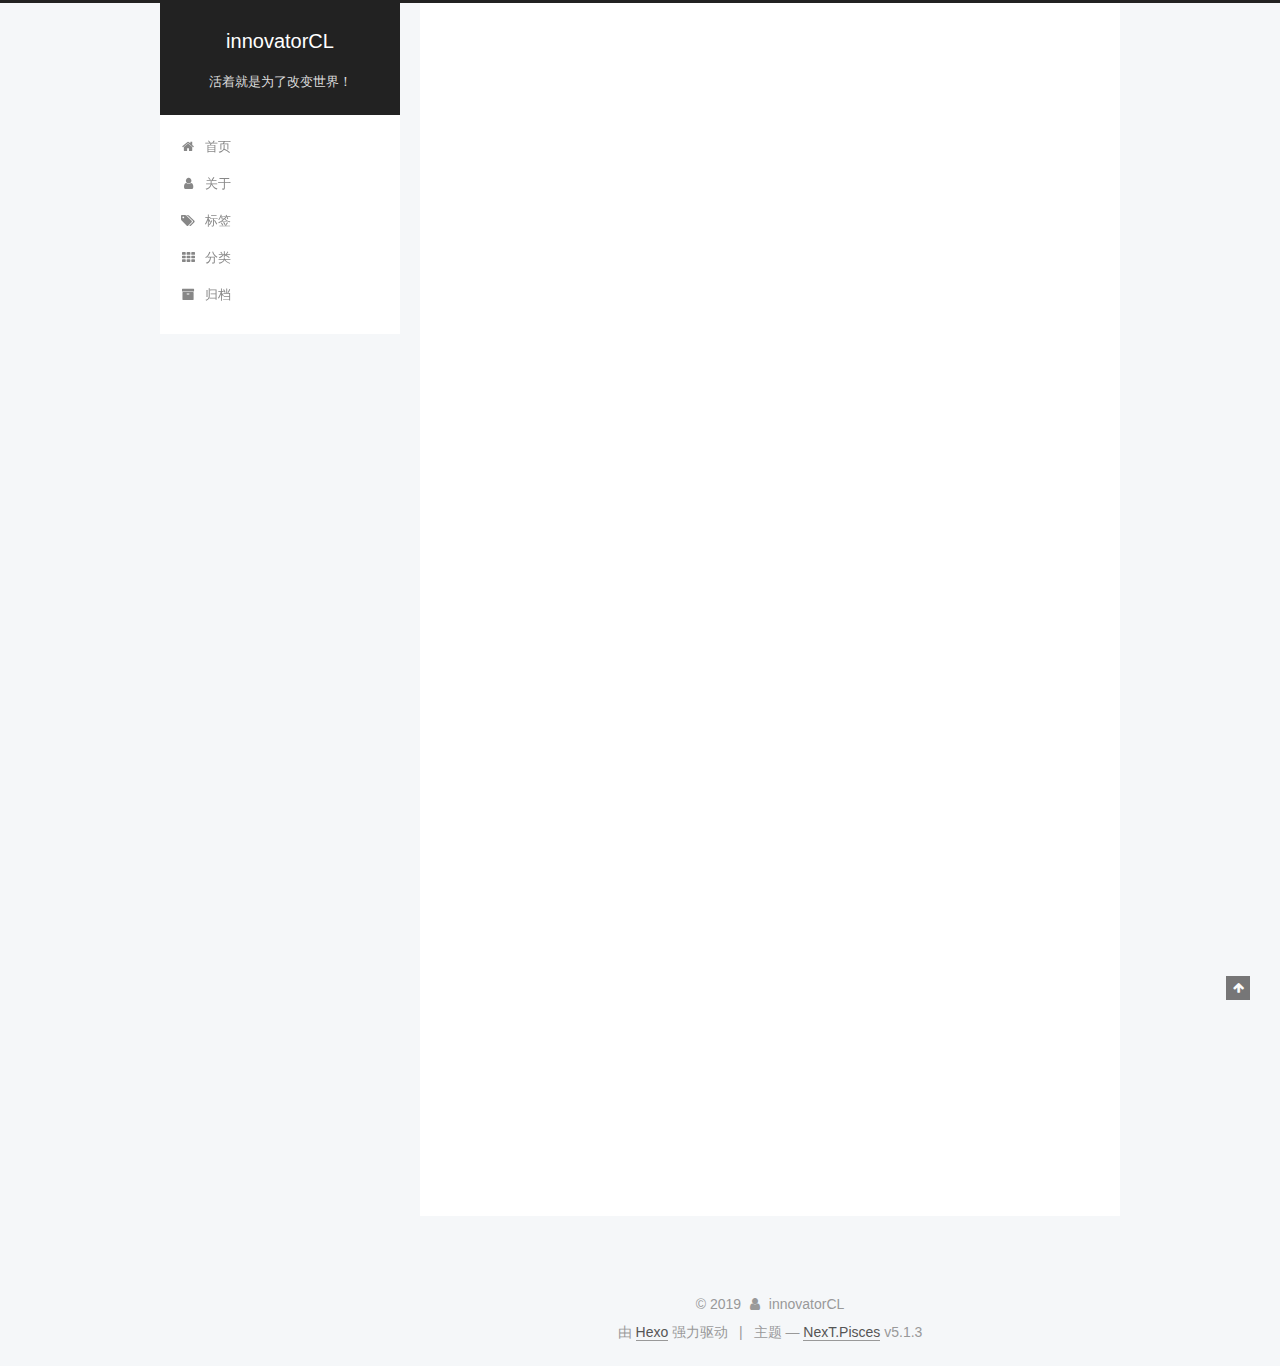
<file: 2017/11/04/see-you-again/index.html>
<!DOCTYPE html>



  


<html class="theme-next pisces use-motion" lang="zh-Hans">
<head>
  <meta charset="UTF-8"/>
<meta http-equiv="X-UA-Compatible" content="IE=edge" />
<meta name="viewport" content="width=device-width, initial-scale=1, maximum-scale=1"/>
<meta name="theme-color" content="#222">









<meta http-equiv="Cache-Control" content="no-transform" />
<meta http-equiv="Cache-Control" content="no-siteapp" />
















  
  
  <link href="/lib/fancybox/source/jquery.fancybox.css?v=2.1.5" rel="stylesheet" type="text/css" />







<link href="/lib/font-awesome/css/font-awesome.min.css?v=4.6.2" rel="stylesheet" type="text/css" />

<link href="/css/main.css?v=5.1.3" rel="stylesheet" type="text/css" />


  <link rel="apple-touch-icon" sizes="180x180" href="/images/apple-touch-icon-next.png?v=5.1.3">


  <link rel="icon" type="image/png" sizes="32x32" href="/images/favicon-32x32-next.png?v=5.1.3">


  <link rel="icon" type="image/png" sizes="16x16" href="/images/favicon-16x16-next.png?v=5.1.3">


  <link rel="mask-icon" href="/images/logo.svg?v=5.1.3" color="#222">





  <meta name="keywords" content="Android, 创新" />










<meta name="description" content="很高兴再次见到你~ Let’s do some wonderful thins!我就呵呵哒，怎么了？一起呵呵哒~~ Create a new post1$ hexo new &quot;My New Post&quot; More info: Writing Run server1$ hexo server More ">
<meta property="og:type" content="article">
<meta property="og:title" content="See You Again!">
<meta property="og:url" content="http://www.innovatorww.com/2017/11/04/see-you-again/index.html">
<meta property="og:site_name" content="innovatorCL">
<meta property="og:description" content="很高兴再次见到你~ Let’s do some wonderful thins!我就呵呵哒，怎么了？一起呵呵哒~~ Create a new post1$ hexo new &quot;My New Post&quot; More info: Writing Run server1$ hexo server More info: Server Generate static files1$ hexo generate">
<meta property="og:locale" content="zh-Hans">
<meta property="og:updated_time" content="2017-11-17T13:27:08.269Z">
<meta name="twitter:card" content="summary">
<meta name="twitter:title" content="See You Again!">
<meta name="twitter:description" content="很高兴再次见到你~ Let’s do some wonderful thins!我就呵呵哒，怎么了？一起呵呵哒~~ Create a new post1$ hexo new &quot;My New Post&quot; More info: Writing Run server1$ hexo server More info: Server Generate static files1$ hexo generate">



<script type="text/javascript" id="hexo.configurations">
  var NexT = window.NexT || {};
  var CONFIG = {
    root: '/',
    scheme: 'Pisces',
    version: '5.1.3',
    sidebar: {"position":"left","display":"post","offset":12,"b2t":false,"scrollpercent":false,"onmobile":false},
    fancybox: true,
    tabs: true,
    motion: {"enable":true,"async":false,"transition":{"post_block":"fadeIn","post_header":"slideDownIn","post_body":"slideDownIn","coll_header":"slideLeftIn","sidebar":"slideUpIn"}},
    duoshuo: {
      userId: '0',
      author: 'innovatorCL'
    },
    algolia: {
      applicationID: '',
      apiKey: '',
      indexName: '',
      hits: {"per_page":10},
      labels: {"input_placeholder":"Search for Posts","hits_empty":"We didn't find any results for the search: ${query}","hits_stats":"${hits} results found in ${time} ms"}
    }
  };
</script>



  <link rel="canonical" href="http://www.innovatorww.com/2017/11/04/see-you-again/"/>





  <title>See You Again! | innovatorCL</title>
  








</head>

<body itemscope itemtype="http://schema.org/WebPage" lang="zh-Hans">

  
  
    
  

  <div class="container sidebar-position-left page-post-detail">
    <div class="headband"></div>

    <header id="header" class="header" itemscope itemtype="http://schema.org/WPHeader">
      <div class="header-inner"><div class="site-brand-wrapper">
  <div class="site-meta ">
    

    <div class="custom-logo-site-title">
      <a href="/"  class="brand" rel="start">
        <span class="logo-line-before"><i></i></span>
        <span class="site-title">innovatorCL</span>
        <span class="logo-line-after"><i></i></span>
      </a>
    </div>
      
        <p class="site-subtitle">活着就是为了改变世界！</p>
      
  </div>

  <div class="site-nav-toggle">
    <button>
      <span class="btn-bar"></span>
      <span class="btn-bar"></span>
      <span class="btn-bar"></span>
    </button>
  </div>
</div>

<nav class="site-nav">
  

  
    <ul id="menu" class="menu">
      
        
        <li class="menu-item menu-item-home">
          <a href="/" rel="section">
            
              <i class="menu-item-icon fa fa-fw fa-home"></i> <br />
            
            首页
          </a>
        </li>
      
        
        <li class="menu-item menu-item-about">
          <a href="/about/" rel="section">
            
              <i class="menu-item-icon fa fa-fw fa-user"></i> <br />
            
            关于
          </a>
        </li>
      
        
        <li class="menu-item menu-item-tags">
          <a href="/tags/" rel="section">
            
              <i class="menu-item-icon fa fa-fw fa-tags"></i> <br />
            
            标签
          </a>
        </li>
      
        
        <li class="menu-item menu-item-categories">
          <a href="/categories/" rel="section">
            
              <i class="menu-item-icon fa fa-fw fa-th"></i> <br />
            
            分类
          </a>
        </li>
      
        
        <li class="menu-item menu-item-archives">
          <a href="/archives/" rel="section">
            
              <i class="menu-item-icon fa fa-fw fa-archive"></i> <br />
            
            归档
          </a>
        </li>
      

      
    </ul>
  

  
</nav>



 </div>
    </header>

    <main id="main" class="main">
      <div class="main-inner">
        <div class="content-wrap">
          <div id="content" class="content">
            

  <div id="posts" class="posts-expand">
    

  

  
  
  

  <article class="post post-type-normal" itemscope itemtype="http://schema.org/Article">
  
  
  
  <div class="post-block">
    <link itemprop="mainEntityOfPage" href="http://www.innovatorww.com/2017/11/04/see-you-again/">

    <span hidden itemprop="author" itemscope itemtype="http://schema.org/Person">
      <meta itemprop="name" content="innovatorCL">
      <meta itemprop="description" content="">
      <meta itemprop="image" content="/uploads/profile/egoist.jpg">
    </span>

    <span hidden itemprop="publisher" itemscope itemtype="http://schema.org/Organization">
      <meta itemprop="name" content="innovatorCL">
    </span>

    
      <header class="post-header">

        
        
          <h1 class="post-title" itemprop="name headline">See You Again!</h1>
        

        <div class="post-meta">
          <span class="post-time">
            
              <span class="post-meta-item-icon">
                <i class="fa fa-calendar-o"></i>
              </span>
              
                <span class="post-meta-item-text">发表于</span>
              
              <time title="创建于" itemprop="dateCreated datePublished" datetime="2017-11-04T11:02:45+08:00">
                2017-11-04
              </time>
            

            

            
          </span>

          

          
            
          

          
          

          

          

          

        </div>
      </header>
    

    
    
    
    <div class="post-body" itemprop="articleBody">

      
      

      
        <p>很高兴再次见到你~</p>
<h2 id="Let’s-do-some-wonderful-thins"><a href="#Let’s-do-some-wonderful-thins" class="headerlink" title="Let’s do some wonderful thins!"></a>Let’s do some wonderful thins!</h2><p>我就呵呵哒，怎么了？一起呵呵哒~~</p>
<h3 id="Create-a-new-post"><a href="#Create-a-new-post" class="headerlink" title="Create a new post"></a>Create a new post</h3><figure class="highlight bash"><table><tr><td class="gutter"><pre><span class="line">1</span><br></pre></td><td class="code"><pre><span class="line">$ hexo new <span class="string">"My New Post"</span></span><br></pre></td></tr></table></figure>
<p>More info: <a href="https://hexo.io/docs/writing.html" target="_blank" rel="noopener">Writing</a></p>
<h3 id="Run-server"><a href="#Run-server" class="headerlink" title="Run server"></a>Run server</h3><figure class="highlight bash"><table><tr><td class="gutter"><pre><span class="line">1</span><br></pre></td><td class="code"><pre><span class="line">$ hexo server</span><br></pre></td></tr></table></figure>
<p>More info: <a href="https://hexo.io/docs/server.html" target="_blank" rel="noopener">Server</a></p>
<h3 id="Generate-static-files"><a href="#Generate-static-files" class="headerlink" title="Generate static files"></a>Generate static files</h3><figure class="highlight bash"><table><tr><td class="gutter"><pre><span class="line">1</span><br></pre></td><td class="code"><pre><span class="line">$ hexo generate</span><br></pre></td></tr></table></figure>
<p>More info: <a href="https://hexo.io/docs/generating.html" target="_blank" rel="noopener">Generating</a></p>
<h3 id="Deploy-to-remote-sites"><a href="#Deploy-to-remote-sites" class="headerlink" title="Deploy to remote sites"></a>Deploy to remote sites</h3><figure class="highlight bash"><table><tr><td class="gutter"><pre><span class="line">1</span><br></pre></td><td class="code"><pre><span class="line">$ hexo deploy</span><br></pre></td></tr></table></figure>
<p>More info: <a href="https://hexo.io/docs/deployment.html" target="_blank" rel="noopener">Deployment</a></p>

      
    </div>
    
    
    

    

    
      <div>
        <div style="padding: 10px 0; margin: 20px auto; width: 90%; text-align: center;">
  <div>坚持原创技术分享，您的支持将鼓励我继续创作！</div>
  <button id="rewardButton" disable="enable" onclick="var qr = document.getElementById('QR'); if (qr.style.display === 'none') {qr.style.display='block';} else {qr.style.display='none'}">
    <span>打赏</span>
  </button>
  <div id="QR" style="display: none;">

    
      <div id="wechat" style="display: inline-block">
        <img id="wechat_qr" src="/uploads/images/wechatpay.png" alt="innovatorCL 微信支付"/>
        <p>微信支付</p>
      </div>
    

    
      <div id="alipay" style="display: inline-block">
        <img id="alipay_qr" src="/uploads/images/alipay.jpg" alt="innovatorCL 支付宝"/>
        <p>支付宝</p>
      </div>
    

    

  </div>
</div>

      </div>
    

    

    <footer class="post-footer">
      

      
      
      

      
        <div class="post-nav">
          <div class="post-nav-next post-nav-item">
            
          </div>

          <span class="post-nav-divider"></span>

          <div class="post-nav-prev post-nav-item">
            
              <a href="/2017/11/04/hello-world/" rel="prev" title="Hello World">
                Hello World <i class="fa fa-chevron-right"></i>
              </a>
            
          </div>
        </div>
      

      
      
    </footer>
  </div>
  
  
  
  </article>



    <div class="post-spread">
      
    </div>
  </div>


          </div>
          


          

  



        </div>
        
          
  
  <div class="sidebar-toggle">
    <div class="sidebar-toggle-line-wrap">
      <span class="sidebar-toggle-line sidebar-toggle-line-first"></span>
      <span class="sidebar-toggle-line sidebar-toggle-line-middle"></span>
      <span class="sidebar-toggle-line sidebar-toggle-line-last"></span>
    </div>
  </div>

  <aside id="sidebar" class="sidebar">
    
    <div class="sidebar-inner">

      

      
        <ul class="sidebar-nav motion-element">
          <li class="sidebar-nav-toc sidebar-nav-active" data-target="post-toc-wrap">
            文章目录
          </li>
          <li class="sidebar-nav-overview" data-target="site-overview-wrap">
            站点概览
          </li>
        </ul>
      

      <section class="site-overview-wrap sidebar-panel">
        <div class="site-overview">
          <div class="site-author motion-element" itemprop="author" itemscope itemtype="http://schema.org/Person">
            
              <img class="site-author-image" itemprop="image"
                src="/uploads/profile/egoist.jpg"
                alt="innovatorCL" />
            
              <p class="site-author-name" itemprop="name">innovatorCL</p>
              <p class="site-description motion-element" itemprop="description">活着就是为了改变世界！</p>
          </div>

          <nav class="site-state motion-element">

            
              <div class="site-state-item site-state-posts">
              
                <a href="/archives/">
              
                  <span class="site-state-item-count">4</span>
                  <span class="site-state-item-name">日志</span>
                </a>
              </div>
            

            
              
              
              <div class="site-state-item site-state-categories">
                <a href="/categories/index.html">
                  <span class="site-state-item-count">2</span>
                  <span class="site-state-item-name">分类</span>
                </a>
              </div>
            

            
              
              
              <div class="site-state-item site-state-tags">
                <a href="/tags/index.html">
                  <span class="site-state-item-count">2</span>
                  <span class="site-state-item-name">标签</span>
                </a>
              </div>
            

          </nav>

          

          <div class="links-of-author motion-element">
            
          </div>

          
          

          
          
            <div class="links-of-blogroll motion-element links-of-blogroll-block">
              <div class="links-of-blogroll-title">
                <i class="fa  fa-fw fa-link"></i>
                简书
              </div>
              <ul class="links-of-blogroll-list">
                
                  <li class="links-of-blogroll-item">
                    <a href="http://www.jianshu.com/u/0a33c9d0f0f2" title="innovatorCL" target="_blank">innovatorCL</a>
                  </li>
                
                  <li class="links-of-blogroll-item">
                    <a href="https://www.upyun.com/?utm_source=lianmeng&utm_medium=referral" title="又拍云" target="_blank">又拍云</a>
                  </li>
                
              </ul>
            </div>
          

          

        </div>
      </section>

      
      <!--noindex-->
        <section class="post-toc-wrap motion-element sidebar-panel sidebar-panel-active">
          <div class="post-toc">

            
              
            

            
              <div class="post-toc-content"><ol class="nav"><li class="nav-item nav-level-2"><a class="nav-link" href="#Let’s-do-some-wonderful-thins"><span class="nav-number">1.</span> <span class="nav-text">Let’s do some wonderful thins!</span></a><ol class="nav-child"><li class="nav-item nav-level-3"><a class="nav-link" href="#Create-a-new-post"><span class="nav-number">1.1.</span> <span class="nav-text">Create a new post</span></a></li><li class="nav-item nav-level-3"><a class="nav-link" href="#Run-server"><span class="nav-number">1.2.</span> <span class="nav-text">Run server</span></a></li><li class="nav-item nav-level-3"><a class="nav-link" href="#Generate-static-files"><span class="nav-number">1.3.</span> <span class="nav-text">Generate static files</span></a></li><li class="nav-item nav-level-3"><a class="nav-link" href="#Deploy-to-remote-sites"><span class="nav-number">1.4.</span> <span class="nav-text">Deploy to remote sites</span></a></li></ol></li></ol></div>
            

          </div>
        </section>
      <!--/noindex-->
      

      

    </div>
  </aside>


        
      </div>
    </main>

    <footer id="footer" class="footer">
      <div class="footer-inner">
        <div class="copyright">&copy; <span itemprop="copyrightYear">2019</span>
  <span class="with-love">
    <i class="fa fa-user"></i>
  </span>
  <span class="author" itemprop="copyrightHolder">innovatorCL</span>

  
</div>


  <div class="powered-by">由 <a class="theme-link" target="_blank" href="https://hexo.io">Hexo</a> 强力驱动</div>



  <span class="post-meta-divider">|</span>



  <div class="theme-info">主题 &mdash; <a class="theme-link" target="_blank" href="https://github.com/iissnan/hexo-theme-next">NexT.Pisces</a> v5.1.3</div>




        







        
      </div>
    </footer>

    
      <div class="back-to-top">
        <i class="fa fa-arrow-up"></i>
        
      </div>
    

    

  </div>

  

<script type="text/javascript">
  if (Object.prototype.toString.call(window.Promise) !== '[object Function]') {
    window.Promise = null;
  }
</script>









  












  
  
    <script type="text/javascript" src="/lib/jquery/index.js?v=2.1.3"></script>
  

  
  
    <script type="text/javascript" src="/lib/fastclick/lib/fastclick.min.js?v=1.0.6"></script>
  

  
  
    <script type="text/javascript" src="/lib/jquery_lazyload/jquery.lazyload.js?v=1.9.7"></script>
  

  
  
    <script type="text/javascript" src="/lib/velocity/velocity.min.js?v=1.2.1"></script>
  

  
  
    <script type="text/javascript" src="/lib/velocity/velocity.ui.min.js?v=1.2.1"></script>
  

  
  
    <script type="text/javascript" src="/lib/fancybox/source/jquery.fancybox.pack.js?v=2.1.5"></script>
  


  


  <script type="text/javascript" src="/js/src/utils.js?v=5.1.3"></script>

  <script type="text/javascript" src="/js/src/motion.js?v=5.1.3"></script>



  
  


  <script type="text/javascript" src="/js/src/affix.js?v=5.1.3"></script>

  <script type="text/javascript" src="/js/src/schemes/pisces.js?v=5.1.3"></script>



  
  <script type="text/javascript" src="/js/src/scrollspy.js?v=5.1.3"></script>
<script type="text/javascript" src="/js/src/post-details.js?v=5.1.3"></script>



  


  <script type="text/javascript" src="/js/src/bootstrap.js?v=5.1.3"></script>



  


  




	





  





  












  





  

  

  

  
  

  

  

  

</body>
</html>
</file>
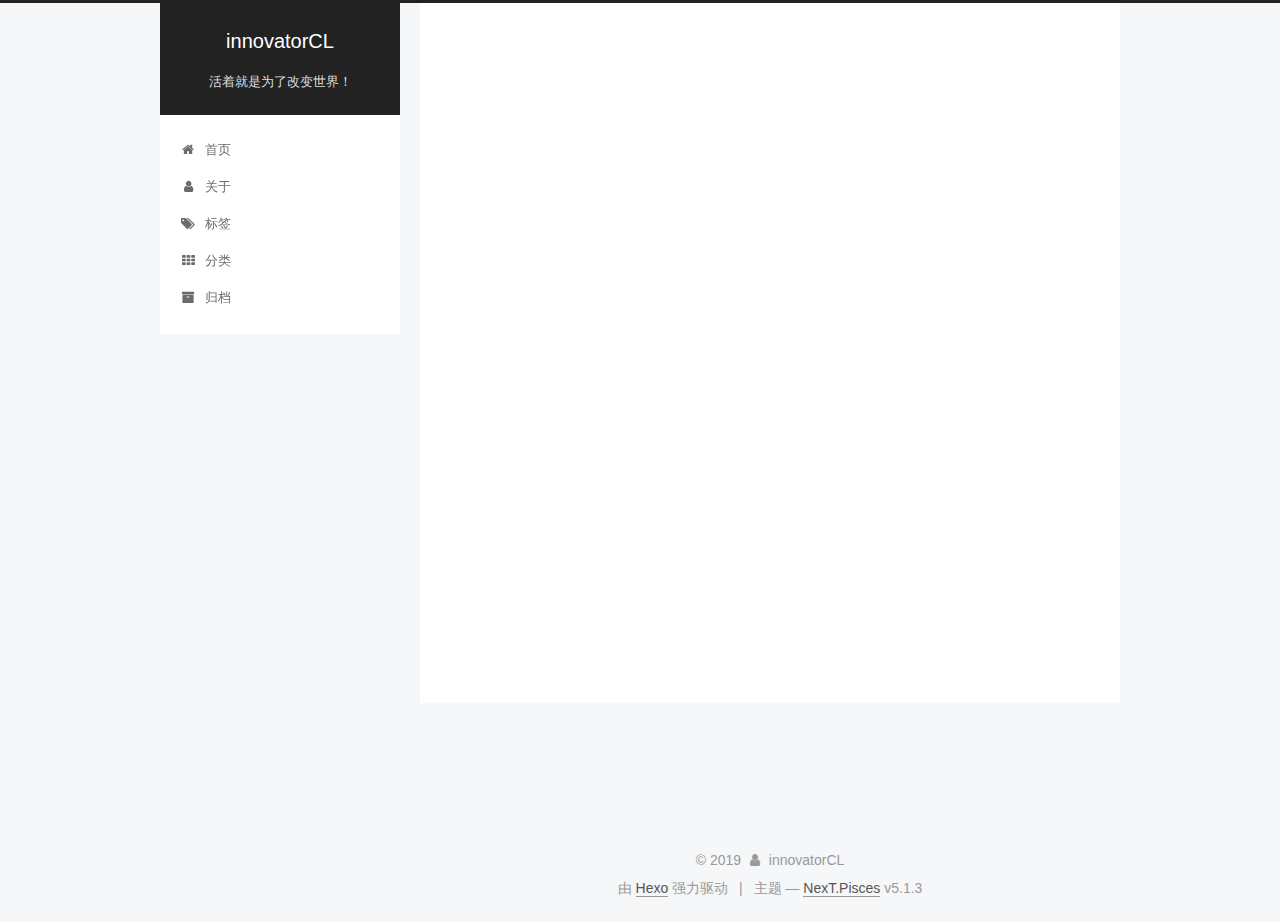
<file: 2017/11/05/first-blog/index.html>
<!DOCTYPE html>



  


<html class="theme-next pisces use-motion" lang="zh-Hans">
<head>
  <meta charset="UTF-8"/>
<meta http-equiv="X-UA-Compatible" content="IE=edge" />
<meta name="viewport" content="width=device-width, initial-scale=1, maximum-scale=1"/>
<meta name="theme-color" content="#222">









<meta http-equiv="Cache-Control" content="no-transform" />
<meta http-equiv="Cache-Control" content="no-siteapp" />
















  
  
  <link href="/lib/fancybox/source/jquery.fancybox.css?v=2.1.5" rel="stylesheet" type="text/css" />







<link href="/lib/font-awesome/css/font-awesome.min.css?v=4.6.2" rel="stylesheet" type="text/css" />

<link href="/css/main.css?v=5.1.3" rel="stylesheet" type="text/css" />


  <link rel="apple-touch-icon" sizes="180x180" href="/images/apple-touch-icon-next.png?v=5.1.3">


  <link rel="icon" type="image/png" sizes="32x32" href="/images/favicon-32x32-next.png?v=5.1.3">


  <link rel="icon" type="image/png" sizes="16x16" href="/images/favicon-16x16-next.png?v=5.1.3">


  <link rel="mask-icon" href="/images/logo.svg?v=5.1.3" color="#222">





  <meta name="keywords" content="实用,个人博客," />










<meta name="description" content="Hexo 是一个基于nodejs 的静态博客网站生成器，作者是来自台湾的 Tommy Chen，基于这个可以很方便地将个人源代码和静态网页区分，非常赞的框架。 第一篇自己写的博客，好有成就感~~~">
<meta name="keywords" content="实用,个人博客">
<meta property="og:type" content="article">
<meta property="og:title" content="个人博客搭建详解（Windows和Mac通用版）">
<meta property="og:url" content="http://www.innovatorww.com/2017/11/05/first-blog/index.html">
<meta property="og:site_name" content="innovatorCL">
<meta property="og:description" content="Hexo 是一个基于nodejs 的静态博客网站生成器，作者是来自台湾的 Tommy Chen，基于这个可以很方便地将个人源代码和静态网页区分，非常赞的框架。 第一篇自己写的博客，好有成就感~~~">
<meta property="og:locale" content="zh-Hans">
<meta property="og:updated_time" content="2017-11-05T06:04:59.456Z">
<meta name="twitter:card" content="summary">
<meta name="twitter:title" content="个人博客搭建详解（Windows和Mac通用版）">
<meta name="twitter:description" content="Hexo 是一个基于nodejs 的静态博客网站生成器，作者是来自台湾的 Tommy Chen，基于这个可以很方便地将个人源代码和静态网页区分，非常赞的框架。 第一篇自己写的博客，好有成就感~~~">



<script type="text/javascript" id="hexo.configurations">
  var NexT = window.NexT || {};
  var CONFIG = {
    root: '/',
    scheme: 'Pisces',
    version: '5.1.3',
    sidebar: {"position":"left","display":"post","offset":12,"b2t":false,"scrollpercent":false,"onmobile":false},
    fancybox: true,
    tabs: true,
    motion: {"enable":true,"async":false,"transition":{"post_block":"fadeIn","post_header":"slideDownIn","post_body":"slideDownIn","coll_header":"slideLeftIn","sidebar":"slideUpIn"}},
    duoshuo: {
      userId: '0',
      author: 'innovatorCL'
    },
    algolia: {
      applicationID: '',
      apiKey: '',
      indexName: '',
      hits: {"per_page":10},
      labels: {"input_placeholder":"Search for Posts","hits_empty":"We didn't find any results for the search: ${query}","hits_stats":"${hits} results found in ${time} ms"}
    }
  };
</script>



  <link rel="canonical" href="http://www.innovatorww.com/2017/11/05/first-blog/"/>





  <title>个人博客搭建详解（Windows和Mac通用版） | innovatorCL</title>
  








</head>

<body itemscope itemtype="http://schema.org/WebPage" lang="zh-Hans">

  
  
    
  

  <div class="container sidebar-position-left page-post-detail">
    <div class="headband"></div>

    <header id="header" class="header" itemscope itemtype="http://schema.org/WPHeader">
      <div class="header-inner"><div class="site-brand-wrapper">
  <div class="site-meta ">
    

    <div class="custom-logo-site-title">
      <a href="/"  class="brand" rel="start">
        <span class="logo-line-before"><i></i></span>
        <span class="site-title">innovatorCL</span>
        <span class="logo-line-after"><i></i></span>
      </a>
    </div>
      
        <p class="site-subtitle">活着就是为了改变世界！</p>
      
  </div>

  <div class="site-nav-toggle">
    <button>
      <span class="btn-bar"></span>
      <span class="btn-bar"></span>
      <span class="btn-bar"></span>
    </button>
  </div>
</div>

<nav class="site-nav">
  

  
    <ul id="menu" class="menu">
      
        
        <li class="menu-item menu-item-home">
          <a href="/" rel="section">
            
              <i class="menu-item-icon fa fa-fw fa-home"></i> <br />
            
            首页
          </a>
        </li>
      
        
        <li class="menu-item menu-item-about">
          <a href="/about/" rel="section">
            
              <i class="menu-item-icon fa fa-fw fa-user"></i> <br />
            
            关于
          </a>
        </li>
      
        
        <li class="menu-item menu-item-tags">
          <a href="/tags/" rel="section">
            
              <i class="menu-item-icon fa fa-fw fa-tags"></i> <br />
            
            标签
          </a>
        </li>
      
        
        <li class="menu-item menu-item-categories">
          <a href="/categories/" rel="section">
            
              <i class="menu-item-icon fa fa-fw fa-th"></i> <br />
            
            分类
          </a>
        </li>
      
        
        <li class="menu-item menu-item-archives">
          <a href="/archives/" rel="section">
            
              <i class="menu-item-icon fa fa-fw fa-archive"></i> <br />
            
            归档
          </a>
        </li>
      

      
    </ul>
  

  
</nav>



 </div>
    </header>

    <main id="main" class="main">
      <div class="main-inner">
        <div class="content-wrap">
          <div id="content" class="content">
            

  <div id="posts" class="posts-expand">
    

  

  
  
  

  <article class="post post-type-normal" itemscope itemtype="http://schema.org/Article">
  
  
  
  <div class="post-block">
    <link itemprop="mainEntityOfPage" href="http://www.innovatorww.com/2017/11/05/first-blog/">

    <span hidden itemprop="author" itemscope itemtype="http://schema.org/Person">
      <meta itemprop="name" content="innovatorCL">
      <meta itemprop="description" content="">
      <meta itemprop="image" content="/uploads/profile/egoist.jpg">
    </span>

    <span hidden itemprop="publisher" itemscope itemtype="http://schema.org/Organization">
      <meta itemprop="name" content="innovatorCL">
    </span>

    
      <header class="post-header">

        
        
          <h1 class="post-title" itemprop="name headline">个人博客搭建详解（Windows和Mac通用版）</h1>
        

        <div class="post-meta">
          <span class="post-time">
            
              <span class="post-meta-item-icon">
                <i class="fa fa-calendar-o"></i>
              </span>
              
                <span class="post-meta-item-text">发表于</span>
              
              <time title="创建于" itemprop="dateCreated datePublished" datetime="2017-11-05T14:04:59+08:00">
                2017-11-05
              </time>
            

            

            
          </span>

          
            <span class="post-category" >
            
              <span class="post-meta-divider">|</span>
            
              <span class="post-meta-item-icon">
                <i class="fa fa-folder-o"></i>
              </span>
              
                <span class="post-meta-item-text">分类于</span>
              
              
                <span itemprop="about" itemscope itemtype="http://schema.org/Thing">
                  <a href="/categories/实用技术/" itemprop="url" rel="index">
                    <span itemprop="name">实用技术</span>
                  </a>
                </span>

                
                
                  ， 
                
              
                <span itemprop="about" itemscope itemtype="http://schema.org/Thing">
                  <a href="/categories/实用技术/个人博客/" itemprop="url" rel="index">
                    <span itemprop="name">个人博客</span>
                  </a>
                </span>

                
                
              
            </span>
          

          
            
          

          
          

          

          

          

        </div>
      </header>
    

    
    
    
    <div class="post-body" itemprop="articleBody">

      
      

      
        <blockquote>
<p>Hexo 是一个基于nodejs 的静态博客网站生成器，作者是来自台湾的 Tommy Chen，基于这个可以很方便地将个人源代码和静态网页区分，非常赞的框架。</p>
<p>第一篇自己写的博客，好有成就感~~~</p>
</blockquote>

      
    </div>
    
    
    

    

    
      <div>
        <div style="padding: 10px 0; margin: 20px auto; width: 90%; text-align: center;">
  <div>坚持原创技术分享，您的支持将鼓励我继续创作！</div>
  <button id="rewardButton" disable="enable" onclick="var qr = document.getElementById('QR'); if (qr.style.display === 'none') {qr.style.display='block';} else {qr.style.display='none'}">
    <span>打赏</span>
  </button>
  <div id="QR" style="display: none;">

    
      <div id="wechat" style="display: inline-block">
        <img id="wechat_qr" src="/uploads/images/wechatpay.png" alt="innovatorCL 微信支付"/>
        <p>微信支付</p>
      </div>
    

    
      <div id="alipay" style="display: inline-block">
        <img id="alipay_qr" src="/uploads/images/alipay.jpg" alt="innovatorCL 支付宝"/>
        <p>支付宝</p>
      </div>
    

    

  </div>
</div>

      </div>
    

    

    <footer class="post-footer">
      
        <div class="post-tags">
          
            <a href="/tags/实用/" rel="tag"># 实用</a>
          
            <a href="/tags/个人博客/" rel="tag"># 个人博客</a>
          
        </div>
      

      
      
      

      
        <div class="post-nav">
          <div class="post-nav-next post-nav-item">
            
              <a href="/2017/11/04/hello-world/" rel="next" title="Hello World">
                <i class="fa fa-chevron-left"></i> Hello World
              </a>
            
          </div>

          <span class="post-nav-divider"></span>

          <div class="post-nav-prev post-nav-item">
            
              <a href="/2017/11/17/原创小说分享/" rel="prev" title="原创小说分享">
                原创小说分享 <i class="fa fa-chevron-right"></i>
              </a>
            
          </div>
        </div>
      

      
      
    </footer>
  </div>
  
  
  
  </article>



    <div class="post-spread">
      
    </div>
  </div>


          </div>
          


          

  



        </div>
        
          
  
  <div class="sidebar-toggle">
    <div class="sidebar-toggle-line-wrap">
      <span class="sidebar-toggle-line sidebar-toggle-line-first"></span>
      <span class="sidebar-toggle-line sidebar-toggle-line-middle"></span>
      <span class="sidebar-toggle-line sidebar-toggle-line-last"></span>
    </div>
  </div>

  <aside id="sidebar" class="sidebar">
    
    <div class="sidebar-inner">

      

      

      <section class="site-overview-wrap sidebar-panel sidebar-panel-active">
        <div class="site-overview">
          <div class="site-author motion-element" itemprop="author" itemscope itemtype="http://schema.org/Person">
            
              <img class="site-author-image" itemprop="image"
                src="/uploads/profile/egoist.jpg"
                alt="innovatorCL" />
            
              <p class="site-author-name" itemprop="name">innovatorCL</p>
              <p class="site-description motion-element" itemprop="description">活着就是为了改变世界！</p>
          </div>

          <nav class="site-state motion-element">

            
              <div class="site-state-item site-state-posts">
              
                <a href="/archives/">
              
                  <span class="site-state-item-count">4</span>
                  <span class="site-state-item-name">日志</span>
                </a>
              </div>
            

            
              
              
              <div class="site-state-item site-state-categories">
                <a href="/categories/index.html">
                  <span class="site-state-item-count">2</span>
                  <span class="site-state-item-name">分类</span>
                </a>
              </div>
            

            
              
              
              <div class="site-state-item site-state-tags">
                <a href="/tags/index.html">
                  <span class="site-state-item-count">2</span>
                  <span class="site-state-item-name">标签</span>
                </a>
              </div>
            

          </nav>

          

          <div class="links-of-author motion-element">
            
          </div>

          
          

          
          
            <div class="links-of-blogroll motion-element links-of-blogroll-block">
              <div class="links-of-blogroll-title">
                <i class="fa  fa-fw fa-link"></i>
                简书
              </div>
              <ul class="links-of-blogroll-list">
                
                  <li class="links-of-blogroll-item">
                    <a href="http://www.jianshu.com/u/0a33c9d0f0f2" title="innovatorCL" target="_blank">innovatorCL</a>
                  </li>
                
                  <li class="links-of-blogroll-item">
                    <a href="https://www.upyun.com/?utm_source=lianmeng&utm_medium=referral" title="又拍云" target="_blank">又拍云</a>
                  </li>
                
              </ul>
            </div>
          

          

        </div>
      </section>

      

      

    </div>
  </aside>


        
      </div>
    </main>

    <footer id="footer" class="footer">
      <div class="footer-inner">
        <div class="copyright">&copy; <span itemprop="copyrightYear">2019</span>
  <span class="with-love">
    <i class="fa fa-user"></i>
  </span>
  <span class="author" itemprop="copyrightHolder">innovatorCL</span>

  
</div>


  <div class="powered-by">由 <a class="theme-link" target="_blank" href="https://hexo.io">Hexo</a> 强力驱动</div>



  <span class="post-meta-divider">|</span>



  <div class="theme-info">主题 &mdash; <a class="theme-link" target="_blank" href="https://github.com/iissnan/hexo-theme-next">NexT.Pisces</a> v5.1.3</div>




        







        
      </div>
    </footer>

    
      <div class="back-to-top">
        <i class="fa fa-arrow-up"></i>
        
      </div>
    

    

  </div>

  

<script type="text/javascript">
  if (Object.prototype.toString.call(window.Promise) !== '[object Function]') {
    window.Promise = null;
  }
</script>









  












  
  
    <script type="text/javascript" src="/lib/jquery/index.js?v=2.1.3"></script>
  

  
  
    <script type="text/javascript" src="/lib/fastclick/lib/fastclick.min.js?v=1.0.6"></script>
  

  
  
    <script type="text/javascript" src="/lib/jquery_lazyload/jquery.lazyload.js?v=1.9.7"></script>
  

  
  
    <script type="text/javascript" src="/lib/velocity/velocity.min.js?v=1.2.1"></script>
  

  
  
    <script type="text/javascript" src="/lib/velocity/velocity.ui.min.js?v=1.2.1"></script>
  

  
  
    <script type="text/javascript" src="/lib/fancybox/source/jquery.fancybox.pack.js?v=2.1.5"></script>
  


  


  <script type="text/javascript" src="/js/src/utils.js?v=5.1.3"></script>

  <script type="text/javascript" src="/js/src/motion.js?v=5.1.3"></script>



  
  


  <script type="text/javascript" src="/js/src/affix.js?v=5.1.3"></script>

  <script type="text/javascript" src="/js/src/schemes/pisces.js?v=5.1.3"></script>



  
  <script type="text/javascript" src="/js/src/scrollspy.js?v=5.1.3"></script>
<script type="text/javascript" src="/js/src/post-details.js?v=5.1.3"></script>



  


  <script type="text/javascript" src="/js/src/bootstrap.js?v=5.1.3"></script>



  


  




	





  





  












  





  

  

  

  
  

  

  

  

</body>
</html>
</file>
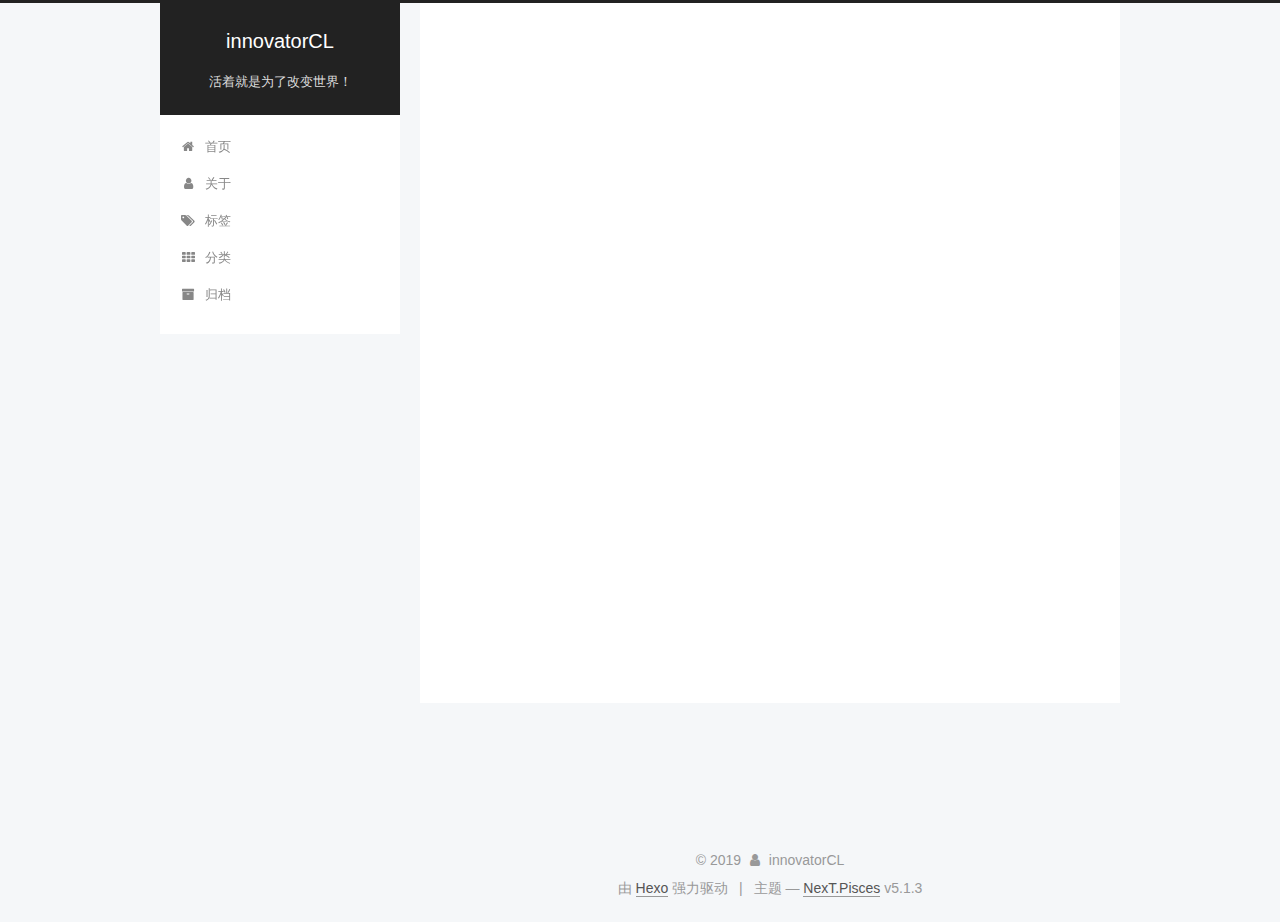
<file: 2017/11/17/原创小说分享/index.html>
<!DOCTYPE html>



  


<html class="theme-next pisces use-motion" lang="zh-Hans">
<head>
  <meta charset="UTF-8"/>
<meta http-equiv="X-UA-Compatible" content="IE=edge" />
<meta name="viewport" content="width=device-width, initial-scale=1, maximum-scale=1"/>
<meta name="theme-color" content="#222">









<meta http-equiv="Cache-Control" content="no-transform" />
<meta http-equiv="Cache-Control" content="no-siteapp" />
















  
  
  <link href="/lib/fancybox/source/jquery.fancybox.css?v=2.1.5" rel="stylesheet" type="text/css" />







<link href="/lib/font-awesome/css/font-awesome.min.css?v=4.6.2" rel="stylesheet" type="text/css" />

<link href="/css/main.css?v=5.1.3" rel="stylesheet" type="text/css" />


  <link rel="apple-touch-icon" sizes="180x180" href="/images/apple-touch-icon-next.png?v=5.1.3">


  <link rel="icon" type="image/png" sizes="32x32" href="/images/favicon-32x32-next.png?v=5.1.3">


  <link rel="icon" type="image/png" sizes="16x16" href="/images/favicon-16x16-next.png?v=5.1.3">


  <link rel="mask-icon" href="/images/logo.svg?v=5.1.3" color="#222">





  <meta name="keywords" content="Android, 创新" />










<meta name="description" content="活着就是为了改变世界！">
<meta property="og:type" content="article">
<meta property="og:title" content="原创小说分享">
<meta property="og:url" content="http://www.innovatorww.com/2017/11/17/原创小说分享/index.html">
<meta property="og:site_name" content="innovatorCL">
<meta property="og:description" content="活着就是为了改变世界！">
<meta property="og:locale" content="zh-Hans">
<meta property="og:updated_time" content="2017-11-17T13:30:08.050Z">
<meta name="twitter:card" content="summary">
<meta name="twitter:title" content="原创小说分享">
<meta name="twitter:description" content="活着就是为了改变世界！">



<script type="text/javascript" id="hexo.configurations">
  var NexT = window.NexT || {};
  var CONFIG = {
    root: '/',
    scheme: 'Pisces',
    version: '5.1.3',
    sidebar: {"position":"left","display":"post","offset":12,"b2t":false,"scrollpercent":false,"onmobile":false},
    fancybox: true,
    tabs: true,
    motion: {"enable":true,"async":false,"transition":{"post_block":"fadeIn","post_header":"slideDownIn","post_body":"slideDownIn","coll_header":"slideLeftIn","sidebar":"slideUpIn"}},
    duoshuo: {
      userId: '0',
      author: 'innovatorCL'
    },
    algolia: {
      applicationID: '',
      apiKey: '',
      indexName: '',
      hits: {"per_page":10},
      labels: {"input_placeholder":"Search for Posts","hits_empty":"We didn't find any results for the search: ${query}","hits_stats":"${hits} results found in ${time} ms"}
    }
  };
</script>



  <link rel="canonical" href="http://www.innovatorww.com/2017/11/17/原创小说分享/"/>





  <title>原创小说分享 | innovatorCL</title>
  








</head>

<body itemscope itemtype="http://schema.org/WebPage" lang="zh-Hans">

  
  
    
  

  <div class="container sidebar-position-left page-post-detail">
    <div class="headband"></div>

    <header id="header" class="header" itemscope itemtype="http://schema.org/WPHeader">
      <div class="header-inner"><div class="site-brand-wrapper">
  <div class="site-meta ">
    

    <div class="custom-logo-site-title">
      <a href="/"  class="brand" rel="start">
        <span class="logo-line-before"><i></i></span>
        <span class="site-title">innovatorCL</span>
        <span class="logo-line-after"><i></i></span>
      </a>
    </div>
      
        <p class="site-subtitle">活着就是为了改变世界！</p>
      
  </div>

  <div class="site-nav-toggle">
    <button>
      <span class="btn-bar"></span>
      <span class="btn-bar"></span>
      <span class="btn-bar"></span>
    </button>
  </div>
</div>

<nav class="site-nav">
  

  
    <ul id="menu" class="menu">
      
        
        <li class="menu-item menu-item-home">
          <a href="/" rel="section">
            
              <i class="menu-item-icon fa fa-fw fa-home"></i> <br />
            
            首页
          </a>
        </li>
      
        
        <li class="menu-item menu-item-about">
          <a href="/about/" rel="section">
            
              <i class="menu-item-icon fa fa-fw fa-user"></i> <br />
            
            关于
          </a>
        </li>
      
        
        <li class="menu-item menu-item-tags">
          <a href="/tags/" rel="section">
            
              <i class="menu-item-icon fa fa-fw fa-tags"></i> <br />
            
            标签
          </a>
        </li>
      
        
        <li class="menu-item menu-item-categories">
          <a href="/categories/" rel="section">
            
              <i class="menu-item-icon fa fa-fw fa-th"></i> <br />
            
            分类
          </a>
        </li>
      
        
        <li class="menu-item menu-item-archives">
          <a href="/archives/" rel="section">
            
              <i class="menu-item-icon fa fa-fw fa-archive"></i> <br />
            
            归档
          </a>
        </li>
      

      
    </ul>
  

  
</nav>



 </div>
    </header>

    <main id="main" class="main">
      <div class="main-inner">
        <div class="content-wrap">
          <div id="content" class="content">
            

  <div id="posts" class="posts-expand">
    

  

  
  
  

  <article class="post post-type-normal" itemscope itemtype="http://schema.org/Article">
  
  
  
  <div class="post-block">
    <link itemprop="mainEntityOfPage" href="http://www.innovatorww.com/2017/11/17/原创小说分享/">

    <span hidden itemprop="author" itemscope itemtype="http://schema.org/Person">
      <meta itemprop="name" content="innovatorCL">
      <meta itemprop="description" content="">
      <meta itemprop="image" content="/uploads/profile/egoist.jpg">
    </span>

    <span hidden itemprop="publisher" itemscope itemtype="http://schema.org/Organization">
      <meta itemprop="name" content="innovatorCL">
    </span>

    
      <header class="post-header">

        
        
          <h1 class="post-title" itemprop="name headline">原创小说分享</h1>
        

        <div class="post-meta">
          <span class="post-time">
            
              <span class="post-meta-item-icon">
                <i class="fa fa-calendar-o"></i>
              </span>
              
                <span class="post-meta-item-text">发表于</span>
              
              <time title="创建于" itemprop="dateCreated datePublished" datetime="2017-11-17T21:30:08+08:00">
                2017-11-17
              </time>
            

            

            
          </span>

          

          
            
          

          
          

          

          

          

        </div>
      </header>
    

    
    
    
    <div class="post-body" itemprop="articleBody">

      
      

      
        
      
    </div>
    
    
    

    

    
      <div>
        <div style="padding: 10px 0; margin: 20px auto; width: 90%; text-align: center;">
  <div>坚持原创技术分享，您的支持将鼓励我继续创作！</div>
  <button id="rewardButton" disable="enable" onclick="var qr = document.getElementById('QR'); if (qr.style.display === 'none') {qr.style.display='block';} else {qr.style.display='none'}">
    <span>打赏</span>
  </button>
  <div id="QR" style="display: none;">

    
      <div id="wechat" style="display: inline-block">
        <img id="wechat_qr" src="/uploads/images/wechatpay.png" alt="innovatorCL 微信支付"/>
        <p>微信支付</p>
      </div>
    

    
      <div id="alipay" style="display: inline-block">
        <img id="alipay_qr" src="/uploads/images/alipay.jpg" alt="innovatorCL 支付宝"/>
        <p>支付宝</p>
      </div>
    

    

  </div>
</div>

      </div>
    

    

    <footer class="post-footer">
      

      
      
      

      
        <div class="post-nav">
          <div class="post-nav-next post-nav-item">
            
              <a href="/2017/11/05/first-blog/" rel="next" title="个人博客搭建详解（Windows和Mac通用版）">
                <i class="fa fa-chevron-left"></i> 个人博客搭建详解（Windows和Mac通用版）
              </a>
            
          </div>

          <span class="post-nav-divider"></span>

          <div class="post-nav-prev post-nav-item">
            
          </div>
        </div>
      

      
      
    </footer>
  </div>
  
  
  
  </article>



    <div class="post-spread">
      
    </div>
  </div>


          </div>
          


          

  



        </div>
        
          
  
  <div class="sidebar-toggle">
    <div class="sidebar-toggle-line-wrap">
      <span class="sidebar-toggle-line sidebar-toggle-line-first"></span>
      <span class="sidebar-toggle-line sidebar-toggle-line-middle"></span>
      <span class="sidebar-toggle-line sidebar-toggle-line-last"></span>
    </div>
  </div>

  <aside id="sidebar" class="sidebar">
    
    <div class="sidebar-inner">

      

      

      <section class="site-overview-wrap sidebar-panel sidebar-panel-active">
        <div class="site-overview">
          <div class="site-author motion-element" itemprop="author" itemscope itemtype="http://schema.org/Person">
            
              <img class="site-author-image" itemprop="image"
                src="/uploads/profile/egoist.jpg"
                alt="innovatorCL" />
            
              <p class="site-author-name" itemprop="name">innovatorCL</p>
              <p class="site-description motion-element" itemprop="description">活着就是为了改变世界！</p>
          </div>

          <nav class="site-state motion-element">

            
              <div class="site-state-item site-state-posts">
              
                <a href="/archives/">
              
                  <span class="site-state-item-count">4</span>
                  <span class="site-state-item-name">日志</span>
                </a>
              </div>
            

            
              
              
              <div class="site-state-item site-state-categories">
                <a href="/categories/index.html">
                  <span class="site-state-item-count">2</span>
                  <span class="site-state-item-name">分类</span>
                </a>
              </div>
            

            
              
              
              <div class="site-state-item site-state-tags">
                <a href="/tags/index.html">
                  <span class="site-state-item-count">2</span>
                  <span class="site-state-item-name">标签</span>
                </a>
              </div>
            

          </nav>

          

          <div class="links-of-author motion-element">
            
          </div>

          
          

          
          
            <div class="links-of-blogroll motion-element links-of-blogroll-block">
              <div class="links-of-blogroll-title">
                <i class="fa  fa-fw fa-link"></i>
                简书
              </div>
              <ul class="links-of-blogroll-list">
                
                  <li class="links-of-blogroll-item">
                    <a href="http://www.jianshu.com/u/0a33c9d0f0f2" title="innovatorCL" target="_blank">innovatorCL</a>
                  </li>
                
                  <li class="links-of-blogroll-item">
                    <a href="https://www.upyun.com/?utm_source=lianmeng&utm_medium=referral" title="又拍云" target="_blank">又拍云</a>
                  </li>
                
              </ul>
            </div>
          

          

        </div>
      </section>

      

      

    </div>
  </aside>


        
      </div>
    </main>

    <footer id="footer" class="footer">
      <div class="footer-inner">
        <div class="copyright">&copy; <span itemprop="copyrightYear">2019</span>
  <span class="with-love">
    <i class="fa fa-user"></i>
  </span>
  <span class="author" itemprop="copyrightHolder">innovatorCL</span>

  
</div>


  <div class="powered-by">由 <a class="theme-link" target="_blank" href="https://hexo.io">Hexo</a> 强力驱动</div>



  <span class="post-meta-divider">|</span>



  <div class="theme-info">主题 &mdash; <a class="theme-link" target="_blank" href="https://github.com/iissnan/hexo-theme-next">NexT.Pisces</a> v5.1.3</div>




        







        
      </div>
    </footer>

    
      <div class="back-to-top">
        <i class="fa fa-arrow-up"></i>
        
      </div>
    

    

  </div>

  

<script type="text/javascript">
  if (Object.prototype.toString.call(window.Promise) !== '[object Function]') {
    window.Promise = null;
  }
</script>









  












  
  
    <script type="text/javascript" src="/lib/jquery/index.js?v=2.1.3"></script>
  

  
  
    <script type="text/javascript" src="/lib/fastclick/lib/fastclick.min.js?v=1.0.6"></script>
  

  
  
    <script type="text/javascript" src="/lib/jquery_lazyload/jquery.lazyload.js?v=1.9.7"></script>
  

  
  
    <script type="text/javascript" src="/lib/velocity/velocity.min.js?v=1.2.1"></script>
  

  
  
    <script type="text/javascript" src="/lib/velocity/velocity.ui.min.js?v=1.2.1"></script>
  

  
  
    <script type="text/javascript" src="/lib/fancybox/source/jquery.fancybox.pack.js?v=2.1.5"></script>
  


  


  <script type="text/javascript" src="/js/src/utils.js?v=5.1.3"></script>

  <script type="text/javascript" src="/js/src/motion.js?v=5.1.3"></script>



  
  


  <script type="text/javascript" src="/js/src/affix.js?v=5.1.3"></script>

  <script type="text/javascript" src="/js/src/schemes/pisces.js?v=5.1.3"></script>



  
  <script type="text/javascript" src="/js/src/scrollspy.js?v=5.1.3"></script>
<script type="text/javascript" src="/js/src/post-details.js?v=5.1.3"></script>



  


  <script type="text/javascript" src="/js/src/bootstrap.js?v=5.1.3"></script>



  


  




	





  





  












  





  

  

  

  
  

  

  

  

</body>
</html>
</file>
<file: css/main.css>
/* normalize.css v3.0.2 | MIT License | git.io/normalize */
html {
  font-family: sans-serif; /* 1 */
  -ms-text-size-adjust: 100%; /* 2 */
  -webkit-text-size-adjust: 100%; /* 2 */
}
body {
  margin: 0;
}
article,
aside,
details,
figcaption,
figure,
footer,
header,
hgroup,
main,
menu,
nav,
section,
summary {
  display: block;
}
audio,
canvas,
progress,
video {
  display: inline-block; /* 1 */
  vertical-align: baseline; /* 2 */
}
audio:not([controls]) {
  display: none;
  height: 0;
}
[hidden],
template {
  display: none;
}
a {
  background-color: transparent;
}
a:active,
a:hover {
  outline: 0;
}
abbr[title] {
  border-bottom: 1px dotted;
}
b,
strong {
  font-weight: bold;
}
dfn {
  font-style: italic;
}
h1 {
  font-size: 2em;
  margin: 0.67em 0;
}
mark {
  background: #ff0;
  color: #000;
}
small {
  font-size: 80%;
}
sub,
sup {
  font-size: 75%;
  line-height: 0;
  position: relative;
  vertical-align: baseline;
}
sup {
  top: -0.5em;
}
sub {
  bottom: -0.25em;
}
img {
  border: 0;
}
svg:not(:root) {
  overflow: hidden;
}
figure {
  margin: 1em 40px;
}
hr {
  -moz-box-sizing: content-box;
  box-sizing: content-box;
  height: 0;
}
pre {
  overflow: auto;
}
code,
kbd,
pre,
samp {
  font-family: monospace, monospace;
  font-size: 1em;
}
button,
input,
optgroup,
select,
textarea {
  color: inherit; /* 1 */
  font: inherit; /* 2 */
  margin: 0; /* 3 */
}
button {
  overflow: visible;
}
button,
select {
  text-transform: none;
}
button,
html input[type="button"],
input[type="reset"],
input[type="submit"] {
  -webkit-appearance: button; /* 2 */
  cursor: pointer; /* 3 */
}
button[disabled],
html input[disabled] {
  cursor: default;
}
button::-moz-focus-inner,
input::-moz-focus-inner {
  border: 0;
  padding: 0;
}
input {
  line-height: normal;
}
input[type="checkbox"],
input[type="radio"] {
  box-sizing: border-box; /* 1 */
  padding: 0; /* 2 */
}
input[type="number"]::-webkit-inner-spin-button,
input[type="number"]::-webkit-outer-spin-button {
  height: auto;
}
input[type="search"] {
  -webkit-appearance: textfield; /* 1 */
  -moz-box-sizing: content-box;
  -webkit-box-sizing: content-box; /* 2 */
  box-sizing: content-box;
}
input[type="search"]::-webkit-search-cancel-button,
input[type="search"]::-webkit-search-decoration {
  -webkit-appearance: none;
}
fieldset {
  border: 1px solid #c0c0c0;
  margin: 0 2px;
  padding: 0.35em 0.625em 0.75em;
}
legend {
  border: 0; /* 1 */
  padding: 0; /* 2 */
}
textarea {
  overflow: auto;
}
optgroup {
  font-weight: bold;
}
table {
  border-collapse: collapse;
  border-spacing: 0;
}
td,
th {
  padding: 0;
}
::selection {
  background: #262a30;
  color: #fff;
}
body {
  position: relative;
  font-family: 'Lato', "PingFang SC", "Microsoft YaHei", sans-serif;
  font-size: 14px;
  line-height: 2;
  color: #555;
  background: #f5f7f9;
}
@media (max-width: 767px) {
  body {
    padding-right: 0 !important;
  }
}
@media (min-width: 768px) and (max-width: 991px) {
  body {
    padding-right: 0 !important;
  }
}
@media (min-width: 1600px) {
  body {
    font-size: 16px;
  }
}
h1,
h2,
h3,
h4,
h5,
h6 {
  margin: 0;
  padding: 0;
  font-weight: bold;
  line-height: 1.5;
  font-family: 'Lato', "PingFang SC", "Microsoft YaHei", sans-serif;
}
h2,
h3,
h4,
h5,
h6 {
  margin: 20px 0 15px;
}
h1 {
  font-size: 22px;
}
@media (max-width: 767px) {
  h1 {
    font-size: 18px;
  }
}
h2 {
  font-size: 20px;
}
@media (max-width: 767px) {
  h2 {
    font-size: 16px;
  }
}
h3 {
  font-size: 18px;
}
@media (max-width: 767px) {
  h3 {
    font-size: 14px;
  }
}
h4 {
  font-size: 16px;
}
@media (max-width: 767px) {
  h4 {
    font-size: 12px;
  }
}
h5 {
  font-size: 14px;
}
@media (max-width: 767px) {
  h5 {
    font-size: 10px;
  }
}
h6 {
  font-size: 12px;
}
@media (max-width: 767px) {
  h6 {
    font-size: 8px;
  }
}
p {
  margin: 0 0 20px 0;
}
a {
  color: #555;
  text-decoration: none;
  outline: none;
  border-bottom: 1px solid #999;
  word-wrap: break-word;
}
a:hover {
  color: #222;
  border-bottom-color: #222;
}
blockquote {
  margin: 0;
  padding: 0;
}
img {
  display: block;
  margin: auto;
  max-width: 100%;
  height: auto;
}
hr {
  margin: 40px 0;
  height: 3px;
  border: none;
  background-color: #ddd;
  background-image: repeating-linear-gradient(-45deg, #fff, #fff 4px, transparent 4px, transparent 8px);
}
blockquote {
  padding: 0 15px;
  color: #666;
  border-left: 4px solid #ddd;
}
blockquote cite::before {
  content: "-";
  padding: 0 5px;
}
dt {
  font-weight: 700;
}
dd {
  margin: 0;
  padding: 0;
}
kbd {
  border: 1px solid #ccc;
  border-radius: 0.2em;
  box-shadow: 0.1em 0.1em 0.2em rgba(0,0,0,0.1);
  background-color: #f9f9f9;
  font-family: inherit;
  background-image: -webkit-linear-gradient(top, #eee, #fff, #eee);
  padding: 0.1em 0.3em;
  white-space: nowrap;
}
.text-left {
  text-align: left;
}
.text-center {
  text-align: center;
}
.text-right {
  text-align: right;
}
.text-justify {
  text-align: justify;
}
.text-nowrap {
  white-space: nowrap;
}
.text-lowercase {
  text-transform: lowercase;
}
.text-uppercase {
  text-transform: uppercase;
}
.text-capitalize {
  text-transform: capitalize;
}
.center-block {
  display: block;
  margin-left: auto;
  margin-right: auto;
}
.clearfix:before,
.clearfix:after {
  content: " ";
  display: table;
}
.clearfix:after {
  clear: both;
}
.pullquote {
  width: 45%;
}
.pullquote.left {
  float: left;
  margin-left: 5px;
  margin-right: 10px;
}
.pullquote.right {
  float: right;
  margin-left: 10px;
  margin-right: 5px;
}
.affix.affix.affix {
  position: fixed;
}
.translation {
  margin-top: -20px;
  font-size: 14px;
  color: #999;
}
.scrollbar-measure {
  width: 100px;
  height: 100px;
  overflow: scroll;
  position: absolute;
  top: -9999px;
}
.use-motion .motion-element {
  opacity: 0;
}
table {
  margin: 20px 0;
  width: 100%;
  border-collapse: collapse;
  border-spacing: 0;
  border: 1px solid #ddd;
  font-size: 14px;
  table-layout: fixed;
  word-wrap: break-all;
}
table>tbody>tr:nth-of-type(odd) {
  background-color: #f9f9f9;
}
table>tbody>tr:hover {
  background-color: #f5f5f5;
}
caption,
th,
td {
  padding: 8px;
  text-align: left;
  vertical-align: middle;
  font-weight: normal;
}
th,
td {
  border-bottom: 3px solid #ddd;
  border-right: 1px solid #eee;
}
th {
  padding-bottom: 10px;
  font-weight: 700;
}
td {
  border-bottom-width: 1px;
}
html,
body {
  height: 100%;
}
.container {
  position: relative;
  min-height: 100%;
}
.header-inner {
  margin: 0 auto;
  padding: 100px 0 70px;
  width: 700px;
}
@media (min-width: 1600px) {
  .container .header-inner {
    width: 900px;
  }
}
.main {
  padding-bottom: 150px;
}
.main-inner {
  margin: 0 auto;
  width: 700px;
}
@media (min-width: 1600px) {
  .container .main-inner {
    width: 900px;
  }
}
.footer {
  position: absolute;
  left: 0;
  bottom: 0;
  width: 100%;
  min-height: 50px;
}
.footer-inner {
  box-sizing: border-box;
  margin: 20px auto;
  width: 700px;
}
@media (min-width: 1600px) {
  .container .footer-inner {
    width: 900px;
  }
}
pre,
.highlight {
  overflow: auto;
  margin: 20px 0;
  padding: 0;
  font-size: 13px;
  color: #ccc;
  background: #2d2d2d;
  line-height: 1.6;
}
pre,
code {
  font-family: consolas, Menlo, "PingFang SC", "Microsoft YaHei", monospace;
}
code {
  padding: 2px 4px;
  word-wrap: break-word;
  color: #555;
  background: #eee;
  border-radius: 3px;
  font-size: 13px;
}
pre {
  padding: 10px;
}
pre code {
  padding: 0;
  color: #ccc;
  background: none;
  text-shadow: none;
}
.highlight {
  border-radius: 1px;
}
.highlight pre {
  border: none;
  margin: 0;
  padding: 10px 0;
}
.highlight table {
  margin: 0;
  width: auto;
  border: none;
}
.highlight td {
  border: none;
  padding: 0;
}
.highlight figcaption {
  font-size: 1em;
  color: #ccc;
  line-height: 1em;
  margin-bottom: 1em;
}
.highlight figcaption:before,
.highlight figcaption:after {
  content: " ";
  display: table;
}
.highlight figcaption:after {
  clear: both;
}
.highlight figcaption a {
  float: right;
  color: #ccc;
}
.highlight figcaption a:hover {
  border-bottom-color: #ccc;
}
.highlight .gutter pre {
  padding-left: 10px;
  padding-right: 10px;
  color: #999;
  text-align: right;
  background-color: #1b1b1b;
}
.highlight .code pre {
  width: 100%;
  padding-left: 10px;
  padding-right: 10px;
  background-color: #2d2d2d;
}
.highlight .line {
  height: 20px;
}
.gutter {
  -webkit-user-select: none;
  -moz-user-select: none;
  -ms-user-select: none;
  user-select: none;
}
.gist table {
  width: auto;
}
.gist table td {
  border: none;
}
pre .deletion {
  background: #008000;
}
pre .addition {
  background: #800000;
}
pre .meta {
  color: #c9c;
}
pre .comment {
  color: #999;
}
pre .variable,
pre .attribute,
pre .tag,
pre .regexp,
pre .ruby .constant,
pre .xml .tag .title,
pre .xml .pi,
pre .xml .doctype,
pre .html .doctype,
pre .css .id,
pre .css .class,
pre .css .pseudo {
  color: #f2777a;
}
pre .number,
pre .preprocessor,
pre .built_in,
pre .literal,
pre .params,
pre .constant,
pre .command {
  color: #f99157;
}
pre .ruby .class .title,
pre .css .rules .attribute,
pre .string,
pre .value,
pre .inheritance,
pre .header,
pre .ruby .symbol,
pre .xml .cdata,
pre .special,
pre .number,
pre .formula {
  color: #9c9;
}
pre .title,
pre .css .hexcolor {
  color: #6cc;
}
pre .function,
pre .python .decorator,
pre .python .title,
pre .ruby .function .title,
pre .ruby .title .keyword,
pre .perl .sub,
pre .javascript .title,
pre .coffeescript .title {
  color: #69c;
}
pre .keyword,
pre .javascript .function {
  color: #c9c;
}
.full-image.full-image.full-image {
  border: none;
  max-width: 100%;
  width: auto;
  margin: 20px auto;
}
@media (min-width: 992px) {
  .full-image.full-image.full-image {
    max-width: none;
    width: 118%;
    margin: 0 -9%;
  }
}
.blockquote-center,
.page-home .post-type-quote blockquote,
.page-post-detail .post-type-quote blockquote {
  position: relative;
  margin: 40px 0;
  padding: 0;
  border-left: none;
  text-align: center;
}
.blockquote-center::before,
.page-home .post-type-quote blockquote::before,
.page-post-detail .post-type-quote blockquote::before,
.blockquote-center::after,
.page-home .post-type-quote blockquote::after,
.page-post-detail .post-type-quote blockquote::after {
  position: absolute;
  content: ' ';
  display: block;
  width: 100%;
  height: 24px;
  opacity: 0.2;
  background-repeat: no-repeat;
  background-position: 0 -6px;
  background-size: 22px 22px;
}
.blockquote-center::before,
.page-home .post-type-quote blockquote::before,
.page-post-detail .post-type-quote blockquote::before {
  top: -20px;
  background-image: url("../images/quote-l.svg");
  border-top: 1px solid #ccc;
}
.blockquote-center::after,
.page-home .post-type-quote blockquote::after,
.page-post-detail .post-type-quote blockquote::after {
  bottom: -20px;
  background-image: url("../images/quote-r.svg");
  border-bottom: 1px solid #ccc;
  background-position: 100% 8px;
}
.blockquote-center p,
.page-home .post-type-quote blockquote p,
.page-post-detail .post-type-quote blockquote p,
.blockquote-center div,
.page-home .post-type-quote blockquote div,
.page-post-detail .post-type-quote blockquote div {
  text-align: center;
}
.post .post-body .group-picture img {
  box-sizing: border-box;
  padding: 0 3px;
  border: none;
}
.post .group-picture-row {
  overflow: hidden;
  margin-top: 6px;
}
.post .group-picture-row:first-child {
  margin-top: 0;
}
.post .group-picture-column {
  float: left;
}
.page-post-detail .post-body .group-picture-column {
  float: none;
  margin-top: 10px;
  width: auto !important;
}
.page-post-detail .post-body .group-picture-column img {
  margin: 0 auto;
}
.page-archive .group-picture-container {
  overflow: hidden;
}
.page-archive .group-picture-row {
  float: left;
}
.page-archive .group-picture-row:first-child {
  margin-top: 6px;
}
.page-archive .group-picture-column {
  max-width: 150px;
  max-height: 150px;
}
.post-body .note {
  position: relative;
  padding: 15px;
  margin-bottom: 20px;
  border: 1px solid #eee;
  border-left-width: 5px;
  border-radius: 3px;
}
.post-body .note h2,
.post-body .note h3,
.post-body .note h4,
.post-body .note h5,
.post-body .note h6 {
  margin-top: 0;
  margin-bottom: 0;
  border-bottom: initial;
  padding-top: 0 !important;
}
.post-body .note p:first-child,
.post-body .note ul:first-child,
.post-body .note ol:first-child,
.post-body .note table:first-child,
.post-body .note pre:first-child,
.post-body .note blockquote:first-child {
  margin-top: 0;
}
.post-body .note p:last-child,
.post-body .note ul:last-child,
.post-body .note ol:last-child,
.post-body .note table:last-child,
.post-body .note pre:last-child,
.post-body .note blockquote:last-child {
  margin-bottom: 0;
}
.post-body .note.default {
  border-left-color: #777;
}
.post-body .note.default h2,
.post-body .note.default h3,
.post-body .note.default h4,
.post-body .note.default h5,
.post-body .note.default h6 {
  color: #777;
}
.post-body .note.primary {
  border-left-color: #6f42c1;
}
.post-body .note.primary h2,
.post-body .note.primary h3,
.post-body .note.primary h4,
.post-body .note.primary h5,
.post-body .note.primary h6 {
  color: #6f42c1;
}
.post-body .note.info {
  border-left-color: #428bca;
}
.post-body .note.info h2,
.post-body .note.info h3,
.post-body .note.info h4,
.post-body .note.info h5,
.post-body .note.info h6 {
  color: #428bca;
}
.post-body .note.success {
  border-left-color: #5cb85c;
}
.post-body .note.success h2,
.post-body .note.success h3,
.post-body .note.success h4,
.post-body .note.success h5,
.post-body .note.success h6 {
  color: #5cb85c;
}
.post-body .note.warning {
  border-left-color: #f0ad4e;
}
.post-body .note.warning h2,
.post-body .note.warning h3,
.post-body .note.warning h4,
.post-body .note.warning h5,
.post-body .note.warning h6 {
  color: #f0ad4e;
}
.post-body .note.danger {
  border-left-color: #d9534f;
}
.post-body .note.danger h2,
.post-body .note.danger h3,
.post-body .note.danger h4,
.post-body .note.danger h5,
.post-body .note.danger h6 {
  color: #d9534f;
}
.post-body .label {
  display: inline;
  padding: 0 2px;
  white-space: nowrap;
}
.post-body .label.default {
  background-color: #f0f0f0;
}
.post-body .label.primary {
  background-color: #efe6f7;
}
.post-body .label.info {
  background-color: #e5f2f8;
}
.post-body .label.success {
  background-color: #e7f4e9;
}
.post-body .label.warning {
  background-color: #fcf6e1;
}
.post-body .label.danger {
  background-color: #fae8eb;
}
.post-body .tabs {
  position: relative;
  display: block;
  margin-bottom: 20px;
  padding-top: 10px;
}
.post-body .tabs ul.nav-tabs {
  margin: 0;
  padding: 0;
  display: flex;
  margin-bottom: -1px;
}
@media (max-width: 413px) {
  .post-body .tabs ul.nav-tabs {
    display: block;
    margin-bottom: 5px;
  }
}
.post-body .tabs ul.nav-tabs li.tab {
  list-style-type: none !important;
  margin: 0 0.25em 0 0;
  border-top: 3px solid transparent;
  border-left: 1px solid transparent;
  border-right: 1px solid transparent;
}
@media (max-width: 413px) {
  .post-body .tabs ul.nav-tabs li.tab {
    margin: initial;
    border-top: 1px solid transparent;
    border-left: 3px solid transparent;
    border-right: 1px solid transparent;
    border-bottom: 1px solid transparent;
  }
}
.post-body .tabs ul.nav-tabs li.tab a {
  outline: 0;
  border-bottom: initial;
  display: block;
  line-height: 1.8em;
  padding: 0.25em 0.75em;
  transition-duration: 0.2s;
  transition-timing-function: ease-out;
  transition-delay: 0s;
}
.post-body .tabs ul.nav-tabs li.tab a i {
  width: 1.285714285714286em;
}
.post-body .tabs ul.nav-tabs li.tab.active {
  border-top: 3px solid #fc6423;
  border-left: 1px solid #ddd;
  border-right: 1px solid #ddd;
  background-color: #fff;
}
@media (max-width: 413px) {
  .post-body .tabs ul.nav-tabs li.tab.active {
    border-top: 1px solid #ddd;
    border-left: 3px solid #fc6423;
    border-right: 1px solid #ddd;
    border-bottom: 1px solid #ddd;
  }
}
.post-body .tabs ul.nav-tabs li.tab.active a {
  cursor: default;
  color: #555;
}
.post-body .tabs .tab-content {
  background-color: #fff;
}
.post-body .tabs .tab-content .tab-pane {
  border: 1px solid #ddd;
  padding: 20px 20px 0 20px;
}
.post-body .tabs .tab-content .tab-pane:not(.active) {
  display: none !important;
}
.post-body .tabs .tab-content .tab-pane.active {
  display: block !important;
}
.btn {
  display: inline-block;
  padding: 0 20px;
  font-size: 14px;
  color: #555;
  background: #fff;
  border: 2px solid #555;
  text-decoration: none;
  border-radius: 2px;
  transition-property: background-color;
  transition-duration: 0.2s;
  transition-timing-function: ease-in-out;
  transition-delay: 0s;
  line-height: 2;
}
.btn:hover {
  border-color: #222;
  color: #fff;
  background: #222;
}
.btn +.btn {
  margin: 0 0 8px 8px;
}
.btn .fa-fw {
  width: 1.285714285714286em;
  text-align: left;
}
.btn-bar {
  display: block;
  width: 22px;
  height: 2px;
  background: #555;
  border-radius: 1px;
}
.btn-bar+.btn-bar {
  margin-top: 4px;
}
.pagination {
  margin: 120px 0 40px;
  text-align: center;
  border-top: 1px solid #eee;
}
.page-number-basic,
.pagination .prev,
.pagination .next,
.pagination .page-number,
.pagination .space {
  display: inline-block;
  position: relative;
  top: -1px;
  margin: 0 10px;
  padding: 0 11px;
}
@media (max-width: 767px) {
  .page-number-basic,
  .pagination .prev,
  .pagination .next,
  .pagination .page-number,
  .pagination .space {
    margin: 0 5px;
  }
}
.pagination .prev,
.pagination .next,
.pagination .page-number {
  border-bottom: 0;
  border-top: 1px solid #eee;
  transition-property: border-color;
  transition-duration: 0.2s;
  transition-timing-function: ease-in-out;
  transition-delay: 0s;
}
.pagination .prev:hover,
.pagination .next:hover,
.pagination .page-number:hover {
  border-top-color: #222;
}
.pagination .space {
  padding: 0;
  margin: 0;
}
.pagination .prev {
  margin-left: 0;
}
.pagination .next {
  margin-right: 0;
}
.pagination .page-number.current {
  color: #fff;
  background: #ccc;
  border-top-color: #ccc;
}
@media (max-width: 767px) {
  .pagination {
    border-top: none;
  }
  .pagination .prev,
  .pagination .next,
  .pagination .page-number {
    margin-bottom: 10px;
    border-top: 0;
    border-bottom: 1px solid #eee;
    padding: 0 10px;
  }
  .pagination .prev:hover,
  .pagination .next:hover,
  .pagination .page-number:hover {
    border-bottom-color: #222;
  }
}
.comments {
  margin: 60px 20px 0;
}
.tag-cloud {
  text-align: center;
}
.tag-cloud a {
  display: inline-block;
  margin: 10px;
}
.back-to-top {
  box-sizing: border-box;
  position: fixed;
  bottom: -100px;
  right: 30px;
  z-index: 1050;
  padding: 0 6px;
  width: 24px;
  background: #222;
  font-size: 12px;
  opacity: 0.6;
  color: #fff;
  cursor: pointer;
  text-align: center;
  -webkit-transform: translateZ(0);
  transition-property: bottom;
  transition-duration: 0.2s;
  transition-timing-function: ease-in-out;
  transition-delay: 0s;
}
@media (min-width: 768px) and (max-width: 991px) {
  .back-to-top {
    display: none !important;
  }
}
@media (max-width: 767px) {
  .back-to-top {
    display: none !important;
  }
}
.back-to-top.back-to-top-on {
  bottom: 30px;
}
.header {
  background: transparent;
}
.header-inner {
  position: relative;
}
.headband {
  height: 3px;
  background: #222;
}
.site-meta {
  margin: 0;
  text-align: center;
}
@media (max-width: 767px) {
  .site-meta {
    text-align: center;
  }
}
.brand {
  position: relative;
  display: inline-block;
  padding: 0 40px;
  color: #fff;
  background: #222;
  border-bottom: none;
}
.brand:hover {
  color: #fff;
}
.logo {
  display: inline-block;
  margin-right: 5px;
  line-height: 36px;
  vertical-align: top;
}
.site-title {
  display: inline-block;
  vertical-align: top;
  line-height: 36px;
  font-size: 20px;
  font-weight: normal;
  font-family: 'Lato', "PingFang SC", "Microsoft YaHei", sans-serif;
}
.site-subtitle {
  margin-top: 10px;
  font-size: 13px;
  color: #ddd;
}
.use-motion .brand {
  opacity: 0;
}
.use-motion .logo,
.use-motion .site-title,
.use-motion .site-subtitle {
  opacity: 0;
  position: relative;
  top: -10px;
}
.site-nav-toggle {
  display: none;
  position: absolute;
  top: 10px;
  left: 10px;
}
@media (max-width: 767px) {
  .site-nav-toggle {
    display: block;
  }
}
.site-nav-toggle button {
  margin-top: 2px;
  padding: 9px 10px;
  background: transparent;
  border: none;
}
@media (max-width: 767px) {
  .site-nav {
    display: none;
    margin: 0 -10px;
    padding: 0 10px;
    clear: both;
    border-top: 1px solid #ddd;
  }
}
@media (min-width: 768px) and (max-width: 991px) {
  .site-nav {
    display: block !important;
  }
}
@media (min-width: 992px) {
  .site-nav {
    display: block !important;
  }
}
.menu {
  margin-top: 20px;
  padding-left: 0;
  text-align: center;
}
.menu .menu-item {
  display: inline-block;
  margin: 0 10px;
  list-style: none;
}
@media screen and (max-width: 767px) {
  .menu .menu-item {
    margin-top: 10px;
  }
}
.menu .menu-item a {
  display: block;
  font-size: 13px;
  line-height: inherit;
  border-bottom: 1px solid transparent;
  transition-property: border-color;
  transition-duration: 0.2s;
  transition-timing-function: ease-in-out;
  transition-delay: 0s;
}
.menu .menu-item a:hover,
.menu-item-active a {
  border-bottom-color: #222;
}
.menu .menu-item .fa {
  margin-right: 5px;
}
.use-motion .menu-item {
  opacity: 0;
}
.post-body {
  font-family: 'Lato', "PingFang SC", "Microsoft YaHei", sans-serif;
}
@media (max-width: 767px) {
  .post-body {
    word-break: break-word;
  }
}
.post-body .fancybox img {
  display: block !important;
  margin: 0 auto;
  cursor: pointer;
  cursor: zoom-in;
  cursor: -webkit-zoom-in;
}
.post-body .image-caption,
.post-body .figure .caption {
  margin: -20px auto 15px;
  text-align: center;
  font-size: 14px;
  color: #999;
  font-weight: bold;
  line-height: 1;
}
.post-sticky-flag {
  display: inline-block;
  font-size: 16px;
  -ms-transform: rotate(30deg);
  -webkit-transform: rotate(30deg);
  -moz-transform: rotate(30deg);
  -ms-transform: rotate(30deg);
  -o-transform: rotate(30deg);
  transform: rotate(30deg);
}
.use-motion .post-block,
.use-motion .pagination,
.use-motion .comments {
  opacity: 0;
}
.use-motion .post-header {
  opacity: 0;
}
.use-motion .post-body {
  opacity: 0;
}
.use-motion .collection-title {
  opacity: 0;
}
.posts-expand {
  padding-top: 40px;
}
@media (max-width: 767px) {
  .posts-expand {
    margin: 0 20px;
  }
  .post-body pre .gutter pre {
    padding-right: 10px;
  }
  .post-body .highlight {
    margin-left: 0px;
    margin-right: 0px;
    padding: 0;
  }
  .post-body .highlight .gutter pre {
    padding-right: 10px;
  }
}
@media (min-width: 992px) {
  .posts-expand .post-body {
    text-align: justify;
  }
}
.posts-expand .post-body h2,
.posts-expand .post-body h3,
.posts-expand .post-body h4,
.posts-expand .post-body h5,
.posts-expand .post-body h6 {
  padding-top: 10px;
}
.posts-expand .post-body h2 .header-anchor,
.posts-expand .post-body h3 .header-anchor,
.posts-expand .post-body h4 .header-anchor,
.posts-expand .post-body h5 .header-anchor,
.posts-expand .post-body h6 .header-anchor {
  float: right;
  margin-left: 10px;
  color: #ccc;
  border-bottom-style: none;
  visibility: hidden;
}
.posts-expand .post-body h2 .header-anchor:hover,
.posts-expand .post-body h3 .header-anchor:hover,
.posts-expand .post-body h4 .header-anchor:hover,
.posts-expand .post-body h5 .header-anchor:hover,
.posts-expand .post-body h6 .header-anchor:hover {
  color: inherit;
}
.posts-expand .post-body h2:hover .header-anchor,
.posts-expand .post-body h3:hover .header-anchor,
.posts-expand .post-body h4:hover .header-anchor,
.posts-expand .post-body h5:hover .header-anchor,
.posts-expand .post-body h6:hover .header-anchor {
  visibility: visible;
}
.posts-expand .post-body ul li {
  list-style: circle;
}
.posts-expand .post-body img {
  box-sizing: border-box;
  margin: auto;
  padding: 3px;
  border: 1px solid #ddd;
}
.posts-expand .post-body .fancybox img {
  margin: 0 auto 25px;
}
@media (max-width: 767px) {
  .posts-collapse {
    margin: 0 20px;
  }
  .posts-collapse .post-title,
  .posts-collapse .post-meta {
    display: block;
    width: auto;
    text-align: left;
  }
}
.posts-collapse {
  position: relative;
  z-index: 1010;
  margin-left: 55px;
}
.posts-collapse::after {
  content: " ";
  position: absolute;
  top: 20px;
  left: 0;
  margin-left: -2px;
  width: 4px;
  height: 100%;
  background: #f5f5f5;
  z-index: -1;
}
@media (max-width: 767px) {
  .posts-collapse {
    margin: 0 20px;
  }
}
.posts-collapse .collection-title {
  position: relative;
  margin: 60px 0;
}
.posts-collapse .collection-title h1,
.posts-collapse .collection-title h2 {
  margin-left: 20px;
}
.posts-collapse .collection-title small {
  color: #bbb;
  margin-left: 5px;
}
.posts-collapse .collection-title::before {
  content: " ";
  position: absolute;
  left: 0;
  top: 50%;
  margin-left: -4px;
  margin-top: -4px;
  width: 8px;
  height: 8px;
  background: #bbb;
  border-radius: 50%;
}
.posts-collapse .post {
  margin: 30px 0;
}
.posts-collapse .post-header {
  position: relative;
  transition-duration: 0.2s;
  transition-timing-function: ease-in-out;
  transition-delay: 0s;
  transition-property: border;
  border-bottom: 1px dashed #ccc;
}
.posts-collapse .post-header::before {
  content: " ";
  position: absolute;
  left: 0;
  top: 12px;
  width: 6px;
  height: 6px;
  margin-left: -4px;
  background: #bbb;
  border-radius: 50%;
  border: 1px solid #fff;
  transition-duration: 0.2s;
  transition-timing-function: ease-in-out;
  transition-delay: 0s;
  transition-property: background;
}
.posts-collapse .post-header:hover {
  border-bottom-color: #666;
}
.posts-collapse .post-header:hover::before {
  background: #222;
}
.posts-collapse .post-meta {
  position: absolute;
  font-size: 12px;
  left: 20px;
  top: 5px;
}
.posts-collapse .post-comments-count {
  display: none;
}
.posts-collapse .post-title {
  margin-left: 60px;
  font-size: 16px;
  font-weight: normal;
  line-height: inherit;
}
.posts-collapse .post-title::after {
  margin-left: 3px;
  opacity: 0.6;
}
.posts-collapse .post-title a {
  color: #666;
  border-bottom: none;
}
.page-home .post-type-quote .post-header,
.page-post-detail .post-type-quote .post-header,
.page-home .post-type-quote .post-tags,
.page-post-detail .post-type-quote .post-tags {
  display: none;
}
.posts-expand .post-title {
  text-align: center;
  word-break: break-word;
  font-weight: 400;
}
.posts-expand .post-title-link {
  display: inline-block;
  position: relative;
  color: #555;
  border-bottom: none;
  line-height: 1.2;
  vertical-align: top;
}
.posts-expand .post-title-link::before {
  content: "";
  position: absolute;
  width: 100%;
  height: 2px;
  bottom: 0;
  left: 0;
  background-color: #000;
  visibility: hidden;
  -webkit-transform: scaleX(0);
  -moz-transform: scaleX(0);
  -ms-transform: scaleX(0);
  -o-transform: scaleX(0);
  transform: scaleX(0);
  transition-duration: 0.2s;
  transition-timing-function: ease-in-out;
  transition-delay: 0s;
}
.posts-expand .post-title-link:hover::before {
  visibility: visible;
  -webkit-transform: scaleX(1);
  -moz-transform: scaleX(1);
  -ms-transform: scaleX(1);
  -o-transform: scaleX(1);
  transform: scaleX(1);
}
.posts-expand .post-title-link .fa {
  font-size: 16px;
}
.posts-expand .post-meta {
  margin: 3px 0 60px 0;
  color: #999;
  font-family: 'Lato', "PingFang SC", "Microsoft YaHei", sans-serif;
  font-size: 12px;
  text-align: center;
}
.posts-expand .post-meta .post-category-list {
  display: inline-block;
  margin: 0;
  padding: 3px;
}
.posts-expand .post-meta .post-category-list-link {
  color: #999;
}
.posts-expand .post-meta .post-description {
  font-size: 14px;
  margin-top: 2px;
}
.post-meta-divider {
  margin: 0 0.5em;
}
.post-meta-item-icon {
  margin-right: 3px;
}
@media (min-width: 768px) and (max-width: 991px) {
  .post-meta-item-icon {
    display: inline-block;
  }
}
@media (max-width: 767px) {
  .post-meta-item-icon {
    display: inline-block;
  }
}
@media (min-width: 768px) and (max-width: 991px) {
  .post-meta-item-text {
    display: none;
  }
}
@media (max-width: 767px) {
  .post-meta-item-text {
    display: none;
  }
}
@media (max-width: 767px) {
  .posts-expand .post-comments-count {
    display: none;
  }
}
.post-button {
  margin-top: 40px;
}
.posts-expand .post-tags {
  margin-top: 40px;
  text-align: center;
}
.posts-expand .post-tags a {
  display: inline-block;
  margin-right: 10px;
  font-size: 13px;
}
.post-nav {
  display: table;
  margin-top: 15px;
  width: 100%;
  border-top: 1px solid #eee;
}
.post-nav-divider {
  display: table-cell;
  width: 10%;
}
.post-nav-item {
  display: table-cell;
  padding: 10px 0 0 0;
  width: 45%;
  vertical-align: top;
}
.post-nav-item a {
  position: relative;
  display: block;
  line-height: 25px;
  font-size: 14px;
  color: #555;
  border-bottom: none;
}
.post-nav-item a:hover {
  color: #222;
  border-bottom: none;
}
.post-nav-item a:active {
  top: 2px;
}
.post-nav-item .fa {
  position: absolute;
  top: 8px;
  left: 0;
  font-size: 12px;
}
.post-nav-next a {
  padding-left: 15px;
}
.post-nav-prev {
  text-align: right;
}
.post-nav-prev a {
  padding-right: 15px;
}
.post-nav-prev .fa {
  right: 0;
  left: auto;
}
.posts-expand .post-eof {
  display: block;
  margin: 80px auto 60px;
  width: 8%;
  height: 1px;
  background: #ccc;
  text-align: center;
}
.post:last-child .post-eof.post-eof.post-eof {
  display: none;
}
.post-gallery {
  display: table;
  table-layout: fixed;
  width: 100%;
  border-collapse: separate;
}
.post-gallery-row {
  display: table-row;
}
.post-gallery .post-gallery-img {
  display: table-cell;
  text-align: center;
  vertical-align: middle;
  border: none;
}
.post-gallery .post-gallery-img img {
  max-width: 100%;
  max-height: 100%;
  border: none;
}
.fancybox-close,
.fancybox-close:hover {
  border: none;
}
#rewardButton {
  cursor: pointer;
  border: 0;
  outline: 0;
  border-radius: 5px;
  padding: 0;
  margin: 0;
  letter-spacing: normal;
  text-transform: none;
  text-indent: 0px;
  text-shadow: none;
}
#rewardButton span {
  display: inline-block;
  width: 80px;
  height: 35px;
  border-radius: 5px;
  color: #fff;
  font-weight: 400;
  font-style: normal;
  font-variant: normal;
  font-stretch: normal;
  font-size: 18px;
  font-family: "Microsoft Yahei";
  background: #f44336;
}
#rewardButton span:hover {
  background: #f7877f;
}
#QR {
  padding-top: 20px;
}
#QR a {
  border: 0;
}
#QR img {
  width: 180px;
  max-width: 100%;
  display: inline-block;
  margin: 0.8em 2em 0 2em;
}
#wechat:hover p {
  animation: roll 0.1s infinite linear;
  -webkit-animation: roll 0.1s infinite linear;
  -moz-animation: roll 0.1s infinite linear;
}
#alipay:hover p {
  animation: roll 0.1s infinite linear;
  -webkit-animation: roll 0.1s infinite linear;
  -moz-animation: roll 0.1s infinite linear;
}
#bitcoin:hover p {
  animation: roll 0.1s infinite linear;
  -webkit-animation: roll 0.1s infinite linear;
  -moz-animation: roll 0.1s infinite linear;
}
@-moz-keyframes roll {
  from {
    -webkit-transform: rotateZ(30deg);
    -moz-transform: rotateZ(30deg);
    -ms-transform: rotateZ(30deg);
    -o-transform: rotateZ(30deg);
    transform: rotateZ(30deg);
  }
  to {
    -webkit-transform: rotateZ(-30deg);
    -moz-transform: rotateZ(-30deg);
    -ms-transform: rotateZ(-30deg);
    -o-transform: rotateZ(-30deg);
    transform: rotateZ(-30deg);
  }
}
@-webkit-keyframes roll {
  from {
    -webkit-transform: rotateZ(30deg);
    -moz-transform: rotateZ(30deg);
    -ms-transform: rotateZ(30deg);
    -o-transform: rotateZ(30deg);
    transform: rotateZ(30deg);
  }
  to {
    -webkit-transform: rotateZ(-30deg);
    -moz-transform: rotateZ(-30deg);
    -ms-transform: rotateZ(-30deg);
    -o-transform: rotateZ(-30deg);
    transform: rotateZ(-30deg);
  }
}
@-o-keyframes roll {
  from {
    -webkit-transform: rotateZ(30deg);
    -moz-transform: rotateZ(30deg);
    -ms-transform: rotateZ(30deg);
    -o-transform: rotateZ(30deg);
    transform: rotateZ(30deg);
  }
  to {
    -webkit-transform: rotateZ(-30deg);
    -moz-transform: rotateZ(-30deg);
    -ms-transform: rotateZ(-30deg);
    -o-transform: rotateZ(-30deg);
    transform: rotateZ(-30deg);
  }
}
@keyframes roll {
  from {
    -webkit-transform: rotateZ(30deg);
    -moz-transform: rotateZ(30deg);
    -ms-transform: rotateZ(30deg);
    -o-transform: rotateZ(30deg);
    transform: rotateZ(30deg);
  }
  to {
    -webkit-transform: rotateZ(-30deg);
    -moz-transform: rotateZ(-30deg);
    -ms-transform: rotateZ(-30deg);
    -o-transform: rotateZ(-30deg);
    transform: rotateZ(-30deg);
  }
}
.rtl.post-body p,
.rtl.post-body a,
.rtl.post-body h1,
.rtl.post-body h2,
.rtl.post-body h3,
.rtl.post-body h4,
.rtl.post-body h5,
.rtl.post-body h6,
.rtl.post-body li,
.rtl.post-body ul,
.rtl.post-body ol {
  direction: rtl;
  font-family: UKIJ Ekran;
}
.rtl.post-title {
  font-family: UKIJ Ekran;
}
.sidebar {
  position: fixed;
  right: 0;
  top: 0;
  bottom: 0;
  width: 0;
  z-index: 1040;
  box-shadow: inset 0 2px 6px #000;
  background: #222;
  -webkit-transform: translateZ(0);
}
.sidebar a {
  color: #999;
  border-bottom-color: #555;
}
.sidebar a:hover {
  color: #eee;
}
@media (min-width: 768px) and (max-width: 991px) {
  .sidebar {
    display: none !important;
  }
}
@media (max-width: 767px) {
  .sidebar {
    display: none !important;
  }
}
.sidebar-inner {
  position: relative;
  padding: 20px 10px;
  color: #999;
  text-align: center;
}
.site-overview-wrap {
  overflow: hidden;
}
.site-overview {
  overflow-y: auto;
  overflow-x: hidden;
}
.sidebar-toggle {
  position: fixed;
  right: 30px;
  bottom: 45px;
  width: 14px;
  height: 14px;
  padding: 5px;
  background: #222;
  line-height: 0;
  z-index: 1050;
  cursor: pointer;
  -webkit-transform: translateZ(0);
}
@media (min-width: 768px) and (max-width: 991px) {
  .sidebar-toggle {
    display: none !important;
  }
}
@media (max-width: 767px) {
  .sidebar-toggle {
    display: none !important;
  }
}
.sidebar-toggle-line {
  position: relative;
  display: inline-block;
  vertical-align: top;
  height: 2px;
  width: 100%;
  background: #fff;
  margin-top: 3px;
}
.sidebar-toggle-line:first-child {
  margin-top: 0;
}
.site-author-image {
  display: block;
  margin: 0 auto;
  padding: 2px;
  max-width: 120px;
  height: auto;
  border: 1px solid #eee;
}
.site-author-name {
  margin: 0;
  text-align: center;
  color: #222;
  font-weight: 600;
}
.site-description {
  margin-top: 0;
  text-align: center;
  font-size: 13px;
  color: #999;
}
.site-state {
  overflow: hidden;
  line-height: 1.4;
  white-space: nowrap;
  text-align: center;
}
.site-state-item {
  display: inline-block;
  padding: 0 15px;
  border-left: 1px solid #eee;
}
.site-state-item:first-child {
  border-left: none;
}
.site-state-item a {
  border-bottom: none;
}
.site-state-item-count {
  display: block;
  text-align: center;
  color: inherit;
  font-weight: 600;
  font-size: 16px;
}
.site-state-item-name {
  font-size: 13px;
  color: #999;
}
.feed-link {
  margin-top: 20px;
}
.feed-link a {
  display: inline-block;
  padding: 0 15px;
  color: #fc6423;
  border: 1px solid #fc6423;
  border-radius: 4px;
}
.feed-link a i {
  color: #fc6423;
  font-size: 14px;
}
.feed-link a:hover {
  color: #fff;
  background: #fc6423;
}
.feed-link a:hover i {
  color: #fff;
}
.links-of-author {
  margin-top: 20px;
}
.links-of-author a {
  display: inline-block;
  vertical-align: middle;
  margin-right: 10px;
  margin-bottom: 10px;
  border-bottom-color: #555;
  font-size: 13px;
}
.links-of-author a:before {
  display: inline-block;
  vertical-align: middle;
  margin-right: 3px;
  content: " ";
  width: 4px;
  height: 4px;
  border-radius: 50%;
  background: #4ba82e;
}
.links-of-blogroll {
  font-size: 13px;
}
.links-of-blogroll-title {
  margin-top: 20px;
  font-size: 14px;
  font-weight: 600;
}
.links-of-blogroll-list {
  margin: 0;
  padding: 0;
  list-style: none;
}
.links-of-blogroll-item {
  padding: 2px 10px;
}
.links-of-blogroll-item a {
  max-width: 280px;
  box-sizing: border-box;
  display: inline-block;
  overflow: hidden;
  white-space: nowrap;
  text-overflow: ellipsis;
}
.sidebar-nav {
  margin: 0 0 20px;
  padding-left: 0;
}
.sidebar-nav li {
  display: inline-block;
  cursor: pointer;
  border-bottom: 1px solid transparent;
  font-size: 14px;
  color: #555;
}
.sidebar-nav li:hover {
  color: #fc6423;
}
.page-post-detail .sidebar-nav-toc {
  padding: 0 5px;
}
.page-post-detail .sidebar-nav-overview {
  margin-left: 10px;
}
.sidebar-nav .sidebar-nav-active {
  color: #fc6423;
  border-bottom-color: #fc6423;
}
.sidebar-nav .sidebar-nav-active:hover {
  color: #fc6423;
}
.sidebar-panel {
  display: none;
}
.sidebar-panel-active {
  display: block;
}
.post-toc-empty {
  font-size: 14px;
  color: #666;
}
.post-toc-wrap {
  overflow: hidden;
}
.post-toc {
  overflow: auto;
}
.post-toc ol {
  margin: 0;
  padding: 0 2px 5px 10px;
  text-align: left;
  list-style: none;
  font-size: 14px;
}
.post-toc ol > ol {
  padding-left: 0;
}
.post-toc ol a {
  transition-duration: 0.2s;
  transition-timing-function: ease-in-out;
  transition-delay: 0s;
  transition-property: all;
  color: #666;
  border-bottom-color: #ccc;
}
.post-toc ol a:hover {
  color: #000;
  border-bottom-color: #000;
}
.post-toc .nav-item {
  overflow: hidden;
  text-overflow: ellipsis;
  white-space: nowrap;
  line-height: 1.8;
}
.post-toc .nav .nav-child {
  display: none;
}
.post-toc .nav .active > .nav-child {
  display: block;
}
.post-toc .nav .active-current > .nav-child {
  display: block;
}
.post-toc .nav .active-current > .nav-child > .nav-item {
  display: block;
}
.post-toc .nav .active > a {
  color: #fc6423;
  border-bottom-color: #fc6423;
}
.post-toc .nav .active-current > a {
  color: #fc6423;
}
.post-toc .nav .active-current > a:hover {
  color: #fc6423;
}
.footer {
  font-size: 14px;
  color: #999;
}
.footer img {
  border: none;
}
.footer-inner {
  text-align: center;
}
.with-love {
  display: inline-block;
  margin: 0 5px;
}
.powered-by,
.theme-info {
  display: inline-block;
}
.cc-license {
  margin-top: 10px;
  text-align: center;
}
.cc-license .cc-opacity {
  opacity: 0.7;
  border-bottom: none;
}
.cc-license .cc-opacity:hover {
  opacity: 0.9;
}
.cc-license img {
  display: inline-block;
}
.theme-next #ds-thread #ds-reset {
  color: #555;
}
.theme-next #ds-thread #ds-reset .ds-replybox {
  margin-bottom: 30px;
}
.theme-next #ds-thread #ds-reset .ds-replybox .ds-avatar,
.theme-next #ds-reset .ds-avatar img {
  box-shadow: none;
}
.theme-next #ds-thread #ds-reset .ds-textarea-wrapper {
  border-color: #c7d4e1;
  background: none;
  border-top-right-radius: 3px;
  border-top-left-radius: 3px;
}
.theme-next #ds-thread #ds-reset .ds-textarea-wrapper textarea {
  height: 60px;
}
.theme-next #ds-reset .ds-rounded-top {
  border-radius: 0;
}
.theme-next #ds-thread #ds-reset .ds-post-toolbar {
  box-sizing: border-box;
  border: 1px solid #c7d4e1;
  background: #f6f8fa;
}
.theme-next #ds-thread #ds-reset .ds-post-options {
  height: 40px;
  border: none;
  background: none;
}
.theme-next #ds-thread #ds-reset .ds-toolbar-buttons {
  top: 11px;
}
.theme-next #ds-thread #ds-reset .ds-sync {
  top: 5px;
}
.theme-next #ds-thread #ds-reset .ds-post-button {
  top: 4px;
  right: 5px;
  width: 90px;
  height: 30px;
  border: 1px solid #c5ced7;
  border-radius: 3px;
  background-image: linear-gradient(#fbfbfc, #f5f7f9);
  color: #60676d;
}
.theme-next #ds-thread #ds-reset .ds-post-button:hover {
  background-position: 0 -30px;
  color: #60676d;
}
.theme-next #ds-thread #ds-reset .ds-comments-info {
  padding: 10px 0;
}
.theme-next #ds-thread #ds-reset .ds-sort {
  display: none;
}
.theme-next #ds-thread #ds-reset li.ds-tab a.ds-current {
  border: none;
  background: #f6f8fa;
  color: #60676d;
}
.theme-next #ds-thread #ds-reset li.ds-tab a.ds-current:hover {
  background-color: #e9f0f7;
  color: #60676d;
}
.theme-next #ds-thread #ds-reset li.ds-tab a {
  border-radius: 2px;
  padding: 5px;
}
.theme-next #ds-thread #ds-reset .ds-login-buttons p {
  color: #999;
  line-height: 36px;
}
.theme-next #ds-thread #ds-reset .ds-login-buttons .ds-service-list li {
  height: 28px;
}
.theme-next #ds-thread #ds-reset .ds-service-list a {
  background: none;
  padding: 5px;
  border: 1px solid;
  border-radius: 3px;
  text-align: center;
}
.theme-next #ds-thread #ds-reset .ds-service-list a:hover {
  color: #fff;
  background: #666;
}
.theme-next #ds-thread #ds-reset .ds-service-list .ds-weibo {
  color: #fc9b00;
  border-color: #fc9b00;
}
.theme-next #ds-thread #ds-reset .ds-service-list .ds-weibo:hover {
  background: #fc9b00;
}
.theme-next #ds-thread #ds-reset .ds-service-list .ds-qq {
  color: #60a3ec;
  border-color: #60a3ec;
}
.theme-next #ds-thread #ds-reset .ds-service-list .ds-qq:hover {
  background: #60a3ec;
}
.theme-next #ds-thread #ds-reset .ds-service-list .ds-renren {
  color: #2e7ac4;
  border-color: #2e7ac4;
}
.theme-next #ds-thread #ds-reset .ds-service-list .ds-renren:hover {
  background: #2e7ac4;
}
.theme-next #ds-thread #ds-reset .ds-service-list .ds-douban {
  color: #37994c;
  border-color: #37994c;
}
.theme-next #ds-thread #ds-reset .ds-service-list .ds-douban:hover {
  background: #37994c;
}
.theme-next #ds-thread #ds-reset .ds-service-list .ds-kaixin {
  color: #fef20d;
  border-color: #fef20d;
}
.theme-next #ds-thread #ds-reset .ds-service-list .ds-kaixin:hover {
  background: #fef20d;
}
.theme-next #ds-thread #ds-reset .ds-service-list .ds-netease {
  color: #f00;
  border-color: #f00;
}
.theme-next #ds-thread #ds-reset .ds-service-list .ds-netease:hover {
  background: #f00;
}
.theme-next #ds-thread #ds-reset .ds-service-list .ds-sohu {
  color: #ffcb05;
  border-color: #ffcb05;
}
.theme-next #ds-thread #ds-reset .ds-service-list .ds-sohu:hover {
  background: #ffcb05;
}
.theme-next #ds-thread #ds-reset .ds-service-list .ds-baidu {
  color: #2831e0;
  border-color: #2831e0;
}
.theme-next #ds-thread #ds-reset .ds-service-list .ds-baidu:hover {
  background: #2831e0;
}
.theme-next #ds-thread #ds-reset .ds-service-list .ds-google {
  color: #166bec;
  border-color: #166bec;
}
.theme-next #ds-thread #ds-reset .ds-service-list .ds-google:hover {
  background: #166bec;
}
.theme-next #ds-thread #ds-reset .ds-service-list .ds-weixin {
  color: #00ce0d;
  border-color: #00ce0d;
}
.theme-next #ds-thread #ds-reset .ds-service-list .ds-weixin:hover {
  background: #00ce0d;
}
.theme-next #ds-thread #ds-reset .ds-service-list .ds-more-services {
  border: none;
}
.theme-next #ds-thread #ds-reset .ds-service-list .ds-more-services:hover {
  background: none;
}
.theme-next #ds-reset .duoshuo-ua-admin {
  display: inline-block;
  color: #f00;
}
.theme-next #ds-reset .duoshuo-ua-platform,
.theme-next #ds-reset .duoshuo-ua-browser {
  color: #ccc;
}
.theme-next #ds-reset .duoshuo-ua-platform .fa,
.theme-next #ds-reset .duoshuo-ua-browser .fa {
  display: inline-block;
  margin-right: 3px;
}
.theme-next #ds-reset .duoshuo-ua-separator {
  display: inline-block;
  margin-left: 5px;
}
.theme-next .this_ua {
  background-color: #ccc !important;
  border-radius: 4px;
  padding: 0 5px !important;
  margin: 1px 1px !important;
  border: 1px solid #bbb !important;
  color: #fff;
  display: inline-block !important;
}
.theme-next .this_ua.admin {
  background-color: #d9534f !important;
  border-color: #d9534f !important;
}
.theme-next .this_ua.platform.iOS,
.theme-next .this_ua.platform.Mac,
.theme-next .this_ua.platform.Windows {
  background-color: #39b3d7 !important;
  border-color: #46b8da !important;
}
.theme-next .this_ua.platform.Linux {
  background-color: #3a3a3a !important;
  border-color: #1f1f1f !important;
}
.theme-next .this_ua.platform.Android {
  background-color: #00c47d !important;
  border-color: #01b171 !important;
}
.theme-next .this_ua.browser.Mobile,
.theme-next .this_ua.browser.Chrome {
  background-color: #5cb85c !important;
  border-color: #4cae4c !important;
}
.theme-next .this_ua.browser.Firefox {
  background-color: #f0ad4e !important;
  border-color: #eea236 !important;
}
.theme-next .this_ua.browser.Maxthon,
.theme-next .this_ua.browser.IE {
  background-color: #428bca !important;
  border-color: #357ebd !important;
}
.theme-next .this_ua.browser.baidu,
.theme-next .this_ua.browser.UCBrowser,
.theme-next .this_ua.browser.Opera {
  background-color: #d9534f !important;
  border-color: #d43f3a !important;
}
.theme-next .this_ua.browser.Android,
.theme-next .this_ua.browser.QQBrowser {
  background-color: #78ace9 !important;
  border-color: #4cae4c !important;
}
.post-spread {
  margin-top: 20px;
  text-align: center;
}
.jiathis_style {
  display: inline-block;
}
.jiathis_style a {
  border: none;
}
.fa {
  font-family: FontAwesome !important;
}
.post-spread {
  margin-top: 20px;
  text-align: center;
}
.bdshare-slide-button-box a {
  border: none;
}
.bdsharebuttonbox {
  display: inline-block;
}
.bdsharebuttonbox a {
  border: none;
}
.local-search-pop-overlay {
  position: fixed;
  width: 100%;
  height: 100%;
  top: 0;
  left: 0;
  z-index: 2080;
  background-color: rgba(0,0,0,0.3);
}
.local-search-popup {
  display: none;
  position: fixed;
  top: 10%;
  left: 50%;
  margin-left: -350px;
  width: 700px;
  height: 80%;
  padding: 0;
  background: #fff;
  color: #333;
  z-index: 9999;
  border-radius: 5px;
}
@media (max-width: 767px) {
  .local-search-popup {
    padding: 0;
    top: 0;
    left: 0;
    margin: 0;
    width: 100%;
    height: 100%;
    border-radius: 0;
  }
}
.local-search-popup ul.search-result-list {
  padding: 0;
  margin: 0 5px;
}
.local-search-popup p.search-result {
  border-bottom: 1px dashed #ccc;
  padding: 5px 0;
}
.local-search-popup a.search-result-title {
  font-weight: bold;
  font-size: 16px;
}
.local-search-popup .search-keyword {
  border-bottom: 1px dashed #f00;
  font-weight: bold;
  color: #f00;
}
.local-search-popup .local-search-header {
  padding: 5px;
  height: 36px;
  background: #f5f5f5;
  border-top-left-radius: 5px;
  border-top-right-radius: 5px;
}
.local-search-popup #local-search-result {
  overflow: auto;
  position: relative;
  padding: 5px 25px;
  height: calc(100% - 55px);
}
.local-search-popup .local-search-input-wrapper {
  display: inline-block;
  width: calc(100% - 90px);
  height: 36px;
  line-height: 36px;
  padding: 0 5px;
}
.local-search-popup .local-search-input-wrapper input {
  padding: 8px 0;
  height: 20px;
  display: block;
  width: 100%;
  outline: none;
  border: none;
  background: transparent;
  vertical-align: middle;
}
.local-search-popup .search-icon,
.local-search-popup .popup-btn-close {
  display: inline-block;
  font-size: 18px;
  color: #999;
  height: 36px;
  width: 18px;
  padding-left: 10px;
  padding-right: 10px;
}
.local-search-popup .search-icon {
  float: left;
}
.local-search-popup .popup-btn-close {
  border-left: 1px solid #eee;
  float: right;
  cursor: pointer;
}
.local-search-popup #no-result {
  position: absolute;
  left: 50%;
  top: 50%;
  -webkit-transform: translate(-50%, -50%);
  -webkit-transform: translate(-50%, -50%);
  -moz-transform: translate(-50%, -50%);
  -ms-transform: translate(-50%, -50%);
  -o-transform: translate(-50%, -50%);
  transform: translate(-50%, -50%);
  color: #ccc;
}
@media (min-width: 768px) and (max-width: 991px) {
  .busuanzi-count {
    width: auto;
  }
}
@media (max-width: 767px) {
  .busuanzi-count {
    width: auto;
  }
}
.site-uv,
.site-pv,
.page-pv {
  display: inline-block;
}
.site-uv .busuanzi-value,
.site-pv .busuanzi-value,
.page-pv .busuanzi-value {
  margin: 0 5px;
}
.site-uv {
  margin-right: 10px;
}
.site-uv::after {
  content: "|";
  padding-left: 10px;
}
.page-archive .archive-page-counter {
  position: relative;
  top: 3px;
  left: 20px;
}
@media (max-width: 767px) {
  .page-archive .archive-page-counter {
    top: 5px;
  }
}
.page-archive .posts-collapse .archive-move-on {
  position: absolute;
  top: 11px;
  left: 0;
  margin-left: -6px;
  width: 10px;
  height: 10px;
  opacity: 0.5;
  background: #555;
  border: 1px solid #fff;
  border-radius: 50%;
}
.category-all-page .category-all-title {
  text-align: center;
}
.category-all-page .category-all {
  margin-top: 20px;
}
.category-all-page .category-list {
  margin: 0;
  padding: 0;
  list-style: none;
}
.category-all-page .category-list-item {
  margin: 5px 10px;
}
.category-all-page .category-list-count {
  color: #bbb;
}
.category-all-page .category-list-count:before {
  display: inline;
  content: " (";
}
.category-all-page .category-list-count:after {
  display: inline;
  content: ") ";
}
.category-all-page .category-list-child {
  padding-left: 10px;
}
#schedule ul#event-list {
  padding-left: 30px;
}
#schedule ul#event-list hr {
  margin: 20px 0 45px 0 !important;
  background: #222;
}
#schedule ul#event-list hr:after {
  display: inline-block;
  content: 'NOW';
  background: #222;
  color: #fff;
  font-weight: bold;
  text-align: right;
  padding: 0 5px;
}
#schedule ul#event-list li.event {
  margin: 20px 0px;
  background: #f9f9f9;
  padding-left: 10px;
  min-height: 40px;
}
#schedule ul#event-list li.event h2.event-summary {
  margin: 0;
  padding-bottom: 3px;
}
#schedule ul#event-list li.event h2.event-summary:before {
  display: inline-block;
  font-family: FontAwesome;
  font-size: 8px;
  content: '\f111';
  vertical-align: middle;
  margin-right: 25px;
  color: #bbb;
}
#schedule ul#event-list li.event span.event-relative-time {
  display: inline-block;
  font-size: 12px;
  font-weight: 400;
  padding-left: 12px;
  color: #bbb;
}
#schedule ul#event-list li.event span.event-details {
  display: block;
  color: #bbb;
  margin-left: 56px;
  padding-top: 3px;
  padding-bottom: 6px;
  text-indent: -24px;
  line-height: 18px;
}
#schedule ul#event-list li.event span.event-details:before {
  text-indent: 0;
  display: inline-block;
  width: 14px;
  font-family: FontAwesome;
  text-align: center;
  margin-right: 9px;
  color: #bbb;
}
#schedule ul#event-list li.event span.event-details.event-location:before {
  content: '\f041';
}
#schedule ul#event-list li.event span.event-details.event-duration:before {
  content: '\f017';
}
#schedule ul#event-list li.event-past {
  background: #fcfcfc;
}
#schedule ul#event-list li.event-past > * {
  opacity: 0.6;
}
#schedule ul#event-list li.event-past h2.event-summary {
  color: #bbb;
}
#schedule ul#event-list li.event-past h2.event-summary:before {
  color: #dfdfdf;
}
#schedule ul#event-list li.event-now {
  background: #222;
  color: #fff;
  padding: 15px 0 15px 10px;
}
#schedule ul#event-list li.event-now h2.event-summary:before {
  -webkit-transform: scale(1.2);
  -moz-transform: scale(1.2);
  -ms-transform: scale(1.2);
  -o-transform: scale(1.2);
  transform: scale(1.2);
  color: #fff;
  animation: dot-flash 1s alternate infinite ease-in-out;
}
#schedule ul#event-list li.event-now * {
  color: #fff !important;
}
@-moz-keyframes dot-flash {
  from {
    opacity: 1;
    -webkit-transform: scale(1.1);
    -moz-transform: scale(1.1);
    -ms-transform: scale(1.1);
    -o-transform: scale(1.1);
    transform: scale(1.1);
  }
  to {
    opacity: 0;
    -webkit-transform: scale(1);
    -moz-transform: scale(1);
    -ms-transform: scale(1);
    -o-transform: scale(1);
    transform: scale(1);
  }
}
@-webkit-keyframes dot-flash {
  from {
    opacity: 1;
    -webkit-transform: scale(1.1);
    -moz-transform: scale(1.1);
    -ms-transform: scale(1.1);
    -o-transform: scale(1.1);
    transform: scale(1.1);
  }
  to {
    opacity: 0;
    -webkit-transform: scale(1);
    -moz-transform: scale(1);
    -ms-transform: scale(1);
    -o-transform: scale(1);
    transform: scale(1);
  }
}
@-o-keyframes dot-flash {
  from {
    opacity: 1;
    -webkit-transform: scale(1.1);
    -moz-transform: scale(1.1);
    -ms-transform: scale(1.1);
    -o-transform: scale(1.1);
    transform: scale(1.1);
  }
  to {
    opacity: 0;
    -webkit-transform: scale(1);
    -moz-transform: scale(1);
    -ms-transform: scale(1);
    -o-transform: scale(1);
    transform: scale(1);
  }
}
@keyframes dot-flash {
  from {
    opacity: 1;
    -webkit-transform: scale(1.1);
    -moz-transform: scale(1.1);
    -ms-transform: scale(1.1);
    -o-transform: scale(1.1);
    transform: scale(1.1);
  }
  to {
    opacity: 0;
    -webkit-transform: scale(1);
    -moz-transform: scale(1);
    -ms-transform: scale(1);
    -o-transform: scale(1);
    transform: scale(1);
  }
}
.page-post-detail .sidebar-toggle-line {
  background: #fc6423;
}
.page-post-detail .comments {
  overflow: hidden;
}
.header {
  position: relative;
  margin: 0 auto;
  width: 960px;
}
@media (min-width: 768px) and (max-width: 991px) {
  .header {
    width: auto;
  }
}
@media (max-width: 767px) {
  .header {
    width: auto;
  }
}
.header-inner {
  position: absolute;
  top: 0;
  overflow: hidden;
  padding: 0;
  width: 240px;
  background: #fff;
  box-shadow: initial;
  border-radius: initial;
}
@media (min-width: 1600px) {
  .container .header-inner {
    width: 240px;
  }
}
@media (min-width: 768px) and (max-width: 991px) {
  .header-inner {
    position: relative;
    width: auto;
    border-radius: initial;
  }
}
@media (max-width: 767px) {
  .header-inner {
    position: relative;
    width: auto;
    border-radius: initial;
  }
}
.main:before,
.main:after {
  content: " ";
  display: table;
}
.main:after {
  clear: both;
}
@media (min-width: 768px) and (max-width: 991px) {
  .main {
    padding-bottom: 100px;
  }
}
@media (max-width: 767px) {
  .main {
    padding-bottom: 100px;
  }
}
.container .main-inner {
  width: 960px;
}
@media (min-width: 768px) and (max-width: 991px) {
  .container .main-inner {
    width: auto;
  }
}
@media (max-width: 767px) {
  .container .main-inner {
    width: auto;
  }
}
.content-wrap {
  float: right;
  box-sizing: border-box;
  padding: 40px;
  width: 700px;
  background: #fff;
  min-height: 700px;
  box-shadow: initial;
  border-radius: initial;
}
@media (min-width: 768px) and (max-width: 991px) {
  .content-wrap {
    width: 100%;
    padding: 20px;
    border-radius: initial;
  }
}
@media (max-width: 767px) {
  .content-wrap {
    width: 100%;
    padding: 20px;
    min-height: auto;
    border-radius: initial;
  }
}
.sidebar {
  position: static;
  float: left;
  margin-top: 300px;
  width: 240px;
  background: #f5f7f9;
  box-shadow: none;
}
@media (min-width: 768px) and (max-width: 991px) {
  .sidebar {
    display: none;
  }
}
@media (max-width: 767px) {
  .sidebar {
    display: none;
  }
}
.sidebar-toggle {
  display: none;
}
.footer-inner {
  width: 960px;
  padding-left: 260px;
}
@media (min-width: 768px) and (max-width: 991px) {
  .footer-inner {
    width: auto;
    padding-left: 0 !important;
    padding-right: 0 !important;
  }
}
@media (max-width: 767px) {
  .footer-inner {
    width: auto;
    padding-left: 0 !important;
    padding-right: 0 !important;
  }
}
.sidebar-position-right .header-inner {
  right: 0;
}
.sidebar-position-right .content-wrap {
  float: left;
}
.sidebar-position-right .sidebar {
  float: right;
}
.sidebar-position-right .footer-inner {
  padding-left: 0;
  padding-right: 260px;
}
.site-brand-wrapper {
  position: relative;
}
.site-meta {
  padding: 20px 0;
  color: #fff;
  background: #222;
}
@media (min-width: 768px) and (max-width: 991px) {
  .site-meta {
    box-shadow: 0 0 16px rgba(0,0,0,0.5);
  }
}
@media (max-width: 767px) {
  .site-meta {
    box-shadow: 0 0 16px rgba(0,0,0,0.5);
  }
}
.brand {
  padding: 0;
  background: none;
}
.brand:hover {
  color: #fff;
}
.site-subtitle {
  margin: 10px 10px 0;
  font-weight: initial;
}
.site-search form {
  display: none;
}
.site-nav {
  border-top: none;
}
@media (min-width: 768px) and (max-width: 991px) {
  .site-nav {
    display: none !important;
  }
}
@media (min-width: 768px) and (max-width: 991px) {
  .site-nav-on {
    display: block !important;
  }
}
.menu .menu-item {
  display: block;
  margin: 0;
}
.menu .menu-item a {
  position: relative;
  box-sizing: border-box;
  padding: 5px 20px;
  text-align: left;
  line-height: inherit;
  transition-property: background-color;
  transition-duration: 0.2s;
  transition-timing-function: ease-in-out;
  transition-delay: 0s;
}
.menu .menu-item a:hover,
.menu-item-active a {
  background: #f9f9f9;
  border-bottom-color: #fff;
}
.menu .menu-item br {
  display: none;
}
.menu-item-active a:after {
  content: " ";
  position: absolute;
  top: 50%;
  margin-top: -3px;
  right: 15px;
  width: 6px;
  height: 6px;
  border-radius: 50%;
  background-color: #bbb;
}
.btn-bar {
  background-color: #fff;
}
.site-nav-toggle {
  left: 20px;
  top: 50%;
  -webkit-transform: translateY(-50%);
  -webkit-transform: translateY(-50%);
  -moz-transform: translateY(-50%);
  -ms-transform: translateY(-50%);
  -o-transform: translateY(-50%);
  transform: translateY(-50%);
}
@media (min-width: 768px) and (max-width: 991px) {
  .site-nav-toggle {
    display: block;
  }
}
.use-motion .sidebar .motion-element {
  opacity: 1;
}
.sidebar {
  margin-left: -100%;
  right: auto;
  bottom: auto;
  -webkit-transform: none;
}
.sidebar-inner {
  box-sizing: border-box;
  width: 240px;
  color: #555;
  background: #fff;
  box-shadow: initial;
  border-radius: initial;
  opacity: 0;
}
.sidebar-inner.affix {
  position: fixed;
  top: 12px;
}
.sidebar-inner.affix-bottom {
  position: absolute;
}
.site-overview {
  margin: 0 2px;
  text-align: left;
}
.site-author:before,
.site-author:after {
  content: " ";
  display: table;
}
.site-author:after {
  clear: both;
}
.sidebar a {
  color: #555;
}
.sidebar a:hover {
  color: #222;
}
.site-state-item {
  padding: 0 10px;
}
.links-of-author-item a:before {
  display: none;
}
.links-of-author-item a {
  border-bottom: none;
  text-decoration: underline;
}
.feed-link {
  border-top: 1px dotted #ccc;
  border-bottom: 1px dotted #ccc;
  text-align: center;
}
.feed-link a {
  display: block;
  color: #fc6423;
  border: none;
}
.feed-link a:hover {
  background: none;
  color: #e34603;
}
.feed-link a:hover i {
  color: #e34603;
}
.links-of-author {
  display: flex;
  flex-wrap: wrap;
  justify-content: center;
}
.links-of-author-item {
  margin: 5px 0 0;
  width: 50%;
}
.links-of-author-item a {
  max-width: 216px;
  box-sizing: border-box;
  display: inline-block;
  margin-right: 0;
  margin-bottom: 0;
  padding: 0 5px;
  overflow: hidden;
  white-space: nowrap;
  text-overflow: ellipsis;
}
.links-of-author-item a {
  display: block;
  text-decoration: none;
}
.links-of-author-item a:hover {
  border-radius: 4px;
  background: #eee;
}
.links-of-author-item .fa {
  margin-right: 2px;
  font-size: 16px;
}
.links-of-author-item .fa-globe {
  font-size: 15px;
}
.links-of-blogroll {
  text-align: center;
  margin-top: 20px;
  padding: 3px 0 0;
  border-top: 1px dotted #ccc;
}
.links-of-blogroll-title {
  margin-top: 0;
}
.links-of-blogroll-item {
  padding: 0;
}
.links-of-blogroll-inline:before,
.links-of-blogroll-inline:after {
  content: " ";
  display: table;
}
.links-of-blogroll-inline:after {
  clear: both;
}
.links-of-blogroll-inline .links-of-blogroll-item {
  margin: 5px 0 0;
  width: 50%;
  display: inline-block;
  width: unset;
}
.links-of-blogroll-inline .links-of-blogroll-item a {
  max-width: 216px;
  box-sizing: border-box;
  display: inline-block;
  margin-right: 0;
  margin-bottom: 0;
  padding: 0 5px;
  overflow: hidden;
  white-space: nowrap;
  text-overflow: ellipsis;
}
@media (max-width: 767px) {
  .post-body {
    text-align: justify;
  }
}
</file>
